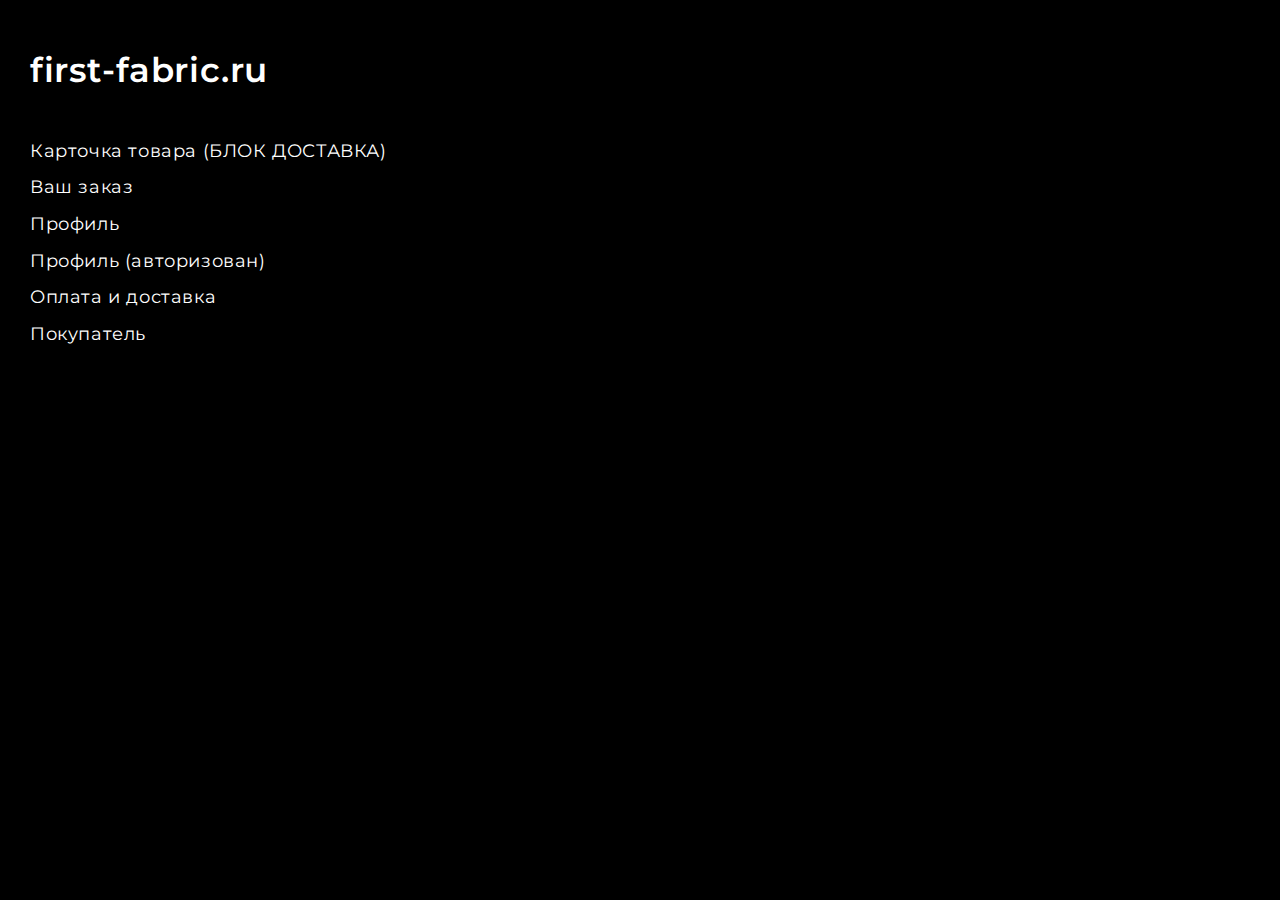
<file: index.html>
<!DOCTYPE html>
<html lang="ru">

<head>
  <meta charset="UTF-8" />
  <meta name="viewport" content="width=device-width, user-scalable=no, viewport-fit=cover" />
  <title>Все новые блоки</title>

  <link rel="shortcut icon" href="img/favicon.ico" type="image/x-icon" />
  <link rel="icon" href="img/favicon.ico" type="image/x-icon" />

  <link rel="stylesheet" type="text/css" href="css/old/cbk.css" />
  <link rel="stylesheet" type="text/css" href="css/old/bootstrap.min.css" />
  <link rel="stylesheet" type="text/css" href="css/old/slick.css" />
  <link rel="stylesheet" type="text/css" href="css/old/style.css" />

  <!-- НОВЫЕ СТИЛИ -->
  <link rel="stylesheet" type="text/css" href="css/style.css" />
  <!-- /НОВЫЕ СТИЛИ -->

  <style>
    body {
      padding: 50px 30px;
      background-color: #000;
      color: #fff;
    }

    a {
      display: table;
      text-decoration: underline;
      text-decoration-color: transparent;
      transition: text-decoration 0.3s;
      text-underline-offset: 5px;
      color: #fff;
    }

    a:hover {
      text-decoration-color: #fff;
      color: #fff;
    }

    a+a {
      margin-top: 15px;
    }

    h2 {
      margin-bottom: 50px;
      display: block;
    }
  </style>

</head>

<body>
  <h2>first-fabric.ru</h2>

  <a href="product.html">Карточка товара (БЛОК ДОСТАВКА)</a>
  <a href="card1.html">Ваш заказ</a>
  <a href="card2.html">Профиль</a>
  <a href="card2-1.html">Профиль (авторизован)</a>
  <a href="card3.html">Оплата и доставка</a>
  <a href="card4.html">Покупатель</a>

  <script src="libs/jquery/jquery-3.6.4.min.js"></script>
  <script src="libs/slick/slick.min.js"></script>
  <script src="libs/fancybox/fancybox.umd.js"></script>
  <script src="js/old/scripts.js"></script>

  <!-- new scripts -->
  <script src="js/new-scripts.js"></script>
  <!-- /new scripts -->
</body>

</html>
</file>
<file: css/old/cbk.css>
@charset "UTF-8";body.envybox-overflow-x-hidden{overflow-x:hidden}.forCompileTimesNeromanFont{font-family:Times New Roman,serif}.callbackkiller{box-sizing:content-box!important;font-size:13px!important;font-weight:300!important;transform-origin:50% 50%;-webkit-box-shadow:0 3px 12px rgba(0,0,0,.15);-moz-box-shadow:0 3px 12px rgba(0,0,0,.15);box-shadow:0 3px 12px rgba(0,0,0,.15);white-space:normal}.callbackkiller,.callbackkiller *{color:#333!important;font-family:CBKOpenSans,CBKRobotoLight,sans-serif!important;font-style:normal!important;text-transform:none!important}.callbackkiller span{-webkit-transform:none!important;transform:none!important}.cbk-body-mobile{position:fixed!important;height:100%!important;overflow:hidden!important;transform:none;margin:0!important;-webkit-text-size-adjust:100%}body.cbk-body-mobile div.map-canvas{display:none!important}.cbk-btn,.cbk-btn:hover{background-color:#f44336;bottom:0;color:#fff!important;font-size:22px!important;left:auto;outline:none!important;padding:10px 20px!important;position:fixed;right:0;text-decoration:none;top:auto;white-space:nowrap;z-index:9999!important}.cbk-btn:hover span,.cbk-btn span{color:#fff!important}.cbk-btn.cbk-btn-top{bottom:auto;top:0}.cbk-btn.cbk-btn-right{bottom:auto;right:0;top:10%;-webkit-transform:rotate(-90deg);transform:rotate(-90deg);-webkit-transform-origin:right bottom;transform-origin:right bottom}.cbk-btn.cbk-btn-left{bottom:auto;left:0;right:auto;top:10%;-webkit-transform:rotate(90deg);transform:rotate(90deg);-webkit-transform-origin:left bottom;transform-origin:left bottom}.cbk-btn.cbk-btn-left:hover span,.cbk-btn.cbk-btn-left span{transform:rotate(180deg)!important;display:block}.cbk-phone,.cbk-phone:hover{background-color:transparent!important;bottom:5%;border-radius:60px!important;-webkit-border-radius:60px!important;color:#fff;display:block;font-size:22px!important;height:120px!important;left:auto;outline:none!important;overflow:hidden;padding:0!important;position:absolute;right:20%;text-decoration:none;top:auto;width:120px!important;z-index:9999!important;transition:none;-webkit-transition:none}.cbk-phone.cbk-phone-sm,.cbk-phone.cbk-phone-sm:hover{height:90px!important;width:90px!important;position:absolute}.cbk-phone.cbk-phone-xs,.cbk-phone.cbk-phone-xs:hover{height:60px!important;width:60px!important;position:absolute}.cbk-phone.cbk-phone-fixed,.cbk-phone.cbk-phone-fixed:hover{position:fixed!important}.cbk-phone.callbackkiller-mobile,.cbk-phone.callbackkiller-mobile:hover{top:90%;right:50%;position:absolute}.cbk-phone.cbk-not-scalling{position:fixed!important}.cbk-phone .cbk-phone-bgr{background-color:#f44336;border-radius:60px!important;-webkit-border-radius:60px!important;height:100%!important;opacity:.95;width:100%!important}.cbk-phone .cbk-phone-bgr,.cbk-phone .cbk-phone-phone{left:0!important;position:absolute!important;top:0!important;z-index:9997!important}.cbk-phone .cbk-phone-phone{height:60px!important;margin:24px;width:60px!important}.cbk-phone .cbk-phone-phone .ws-icon-phone{color:#fff!important;font-size:72px;top:0;right:0;bottom:0;left:0}.cbk-phone .cbk-phone-phone .ws-icon-phone:before{top:0;right:0;bottom:0;left:0}.cbk-phone .cbk-phone-phone.cbk-phone-with-text{height:auto!important;left:0!important;margin:0;position:absolute!important;top:0!important;width:100%!important;z-index:9997!important}.cbk-phone .cbk-phone-phone.cbk-phone-with-text,.cbk-phone .cbk-phone-phone.cbk-phone-with-text span{color:#fff!important;background:transparent!important;font-family:CBKRobotoLight,sans-serif!important;font-size:22px!important;font-weight:300!important;line-height:1em!important;text-align:center!important}.cbk-phone.cbk-phone-sm .cbk-phone-phone{height:48px!important;margin:19px;width:48px!important}.cbk-phone.cbk-phone-sm .cbk-phone-phone .ws-icon-phone{font-size:54px;-webkit-text-size-adjust:auto}.cbk-phone.cbk-phone-sm .cbk-phone-phone.cbk-phone-with-text{background:transparent!important;height:auto!important;margin:0;width:100%!important}.cbk-phone.cbk-phone-xs .cbk-phone-phone{height:30px!important;margin:12px;width:30px!important}.cbk-phone.cbk-phone-xs .cbk-phone-phone .ws-icon-phone{font-size:38px;-webkit-text-size-adjust:auto}.cbk-phone.cbk-phone-xs .cbk-phone-phone.cbk-phone-with-text{background:transparent!important;height:auto!important;margin:0;width:100%!important}.cbk-phone.cbk-phone-mobile-xs{height:100px!important;width:100px!important}.cbk-phone.cbk-phone-mobile-xs .cbk-phone-phone{margin:12px}.cbk-phone.cbk-phone-mobile-xs .cbk-phone-phone .ws-icon-phone{font-size:75px;-webkit-text-size-adjust:auto}.cbk-phone.cbk-phone-mobile-bg{height:150px!important;width:150px!important}.cbk-phone.cbk-phone-mobile-bg,.cbk-phone.cbk-phone-mobile-bg .cbk-phone-bgr{border-radius:75px!important;-webkit-border-radius:75px!important}.cbk-phone.cbk-phone-mobile-bg .cbk-phone-phone{margin:23px}.cbk-phone.cbk-phone-mobile-bg .cbk-phone-phone .ws-icon-phone{font-size:100px;-webkit-text-size-adjust:auto}.cbk-phone .cbk-phone-text{height:auto!important;left:0!important;position:absolute!important;top:0!important;width:100%!important;z-index:9998!important;word-wrap:break-word;overflow:hidden}.cbk-phone .cbk-phone-text,.cbk-phone .cbk-phone-text span{background:transparent!important;color:#fff!important;font-family:CBKRobotoLight,sans-serif!important;font-size:22px!important;font-weight:300!important;line-height:1em!important;text-align:center!important}.cbk-phone-sm .cbk-phone-phone.cbk-phone-with-text,.cbk-phone-sm .cbk-phone-phone.cbk-phone-with-text span,.cbk-phone-sm .cbk-phone-text,.cbk-phone-sm .cbk-phone-text span{font-size:18px!important;line-height:1em!important}.cbk-phone-xs .cbk-phone-phone.cbk-phone-with-text,.cbk-phone-xs .cbk-phone-phone.cbk-phone-with-text span,.cbk-phone-xs .cbk-phone-text,.cbk-phone-xs .cbk-phone-text span{font-size:12px!important;line-height:1em!important}.cbk-phone .cbk-phone-content div{display:block;opacity:0;position:absolute!important;-webkit-transform-origin:center center;transform-origin:center center;transform:perspective(400px) rotateY(-180deg) scale(.4);-moz-transform:perspective(400px) rotateY(-180deg) scale(.4);-ms-transform:perspective(400px) rotateY(-180deg) scale(.4);-webkit-transform:perspective(400px) rotateY(-180deg) scale(.4);-o-transform:perspective(400px) rotateY(-180deg) scale(.4);-khtml-transform:perspective(400px) rotateY(-180deg) scale(.4);-webkit-transition:all .8s cubic-bezier(.19,1,.22,1);-moz-transition:all .8s cubic-bezier(.19,1,.22,1);-o-transition:all .8s cubic-bezier(.19,1,.22,1);transition:all .8s cubic-bezier(.19,1,.22,1)}.cbk-phone.callbackkiller-mobile .cbk-phone-content div.cbk-rotate-icon{transform:none!important;-moz-transform:none!important;-ms-transform:none!important;-webkit-transform:none!important;-o-transform:none!important;-khtml-transform:none!important}.cbk-phone .cbk-phone-phone.cbk-auto-width,.cbk-phone .cbk-phone-text.cbk-auto-width{width:auto!important}.cbk-phone .cbk-phone-phone.cbk-font-size-90,.cbk-phone .cbk-phone-phone.cbk-phone-with-text span.cbk-font-size-90,.cbk-phone .cbk-phone-text.cbk-font-size-90,.cbk-phone .cbk-phone-text span.cbk-font-size-90{font-size:90%!important}.cbk-phone .cbk-phone-phone.cbk-font-size-85,.cbk-phone .cbk-phone-phone.cbk-phone-with-text span.cbk-font-size-85,.cbk-phone .cbk-phone-text.cbk-font-size-85,.cbk-phone .cbk-phone-text span.cbk-font-size-85{font-size:85%!important}.cbk-phone .cbk-phone-phone.cbk-font-size-80,.cbk-phone .cbk-phone-phone.cbk-phone-with-text span.cbk-font-size-80,.cbk-phone .cbk-phone-text.cbk-font-size-80,.cbk-phone .cbk-phone-text span.cbk-font-size-80{font-size:80%!important}.cbk-phone .cbk-phone-phone.cbk-font-size-70,.cbk-phone .cbk-phone-phone.cbk-phone-with-text span.cbk-font-size-70,.cbk-phone .cbk-phone-text.cbk-font-size-70,.cbk-phone .cbk-phone-text span.cbk-font-size-70{font-size:70%!important}.cbk-phone .cbk-phone-phone.cbk-font-size-60,.cbk-phone .cbk-phone-phone.cbk-phone-with-text span.cbk-font-size-60,.cbk-phone .cbk-phone-text.cbk-font-size-60,.cbk-phone .cbk-phone-text span.cbk-font-size-60{font-size:60%!important}.cbk-phone .cbk-phone-phone.cbk-font-size-40,.cbk-phone .cbk-phone-phone.cbk-font-size-50,.cbk-phone .cbk-phone-phone.cbk-phone-with-text span.cbk-font-size-40,.cbk-phone .cbk-phone-phone.cbk-phone-with-text span.cbk-font-size-50,.cbk-phone .cbk-phone-text.cbk-font-size-40,.cbk-phone .cbk-phone-text.cbk-font-size-50,.cbk-phone .cbk-phone-text span.cbk-font-size-40,.cbk-phone .cbk-phone-text span.cbk-font-size-50{font-size:50%!important}.cbk-phone .cbk-phone-phone span{color:#fff}@-moz-keyframes cbk-phone-pulse{0%{-webkit-transform:translateY(-20px);-moz-transform:translateY(-20px);-ms-transform:translateY(-20px);-o-transform:translateY(-20px);transform:translateY(-20px)}50%{-webkit-transform:translateY(-10px);-moz-transform:translateY(-10px);-ms-transform:translateY(-10px);-o-transform:translateY(-10px);transform:translateY(-10px)}to{-webkit-transform:translate(0);-moz-transform:translate(0);-ms-transform:translate(0);-o-transform:translate(0);transform:translate(0)}}@-webkit-keyframes cbk-phone-pulse{0%,20%,50%,80%,to{-webkit-transform:translateY(0)}40%{-webkit-transform:translateY(-30px)}60%{-webkit-transform:translateY(-15px)}}.cbk-phone.cbk-pulse,.multi_button.bouncing{-webkit-transition:none;-moz-transition:none;transition:none;-o-transition:none;-ms-transition:none;-webkit-animation:cbk-phone-pulse .7s infinite;-moz-animation:cbk-phone-pulse .7s infinite;-ms-animation:cbk-phone-pulse .7s infinite;-o-animation:cbk-phone-pulse .7s infinite;animation:cbk-phone-pulse .7s infinite}.cbk-phone-waves .cbk-phone-circle,.multi-button-waves .cbk-multi-button-circle{position:absolute;-webkit-animation:cbk-phone-waves-1 3.5s infinite;-moz-animation:cbk-phone-waves-1 3.5s infinite;-ms-animation:cbk-phone-waves-1 3.5s infinite;-o-animation:cbk-phone-waves-1 3.5s infinite;animation:cbk-phone-waves-1 3.5s infinite;top:0;left:0;right:0;bottom:0;margin:auto;width:100%;height:100%;-webkit-border-radius:100%;-moz-border-radius:100%;-ms-border-radius:100%;-o-border-radius:100%;border-radius:100%;-webkit-transform-origin:50% 50% 0;-ms-transform-origin:50% 50% 0;-o-transform-origin:50% 50% 0;transform-origin:50% 50% 0}.cbk-phone-waves .cbk-phone-second_circle,.cbk-phone-waves .cbk-phone-third_circle,.multi-button-waves .cbk-multi-button-second_circle,.multi-button-waves .cbk-multi-button-third_circle{position:absolute;top:0;left:0;right:0;bottom:0;margin:auto;width:70%;height:70%;-webkit-border-radius:100%;-moz-border-radius:100%;-ms-border-radius:100%;-o-border-radius:100%;border-radius:100%;-webkit-transform-origin:50% 50% 0;-ms-transform-origin:50% 50% 0;-o-transform-origin:50% 50% 0;transform-origin:50% 50% 0}.multi-button-waves .cbk-multi-button-circle,.multi-button-waves .cbk-multi-button-second_circle,.multi-button-waves .cbk-multi-button-third_circle{position:absolute;z-index:10}.multi-button-waves.active .cbk-multi-button-circle,.multi-button-waves.active .cbk-multi-button-second_circle,.multi-button-waves.active .cbk-multi-button-third_circle{display:none}.cbk-phone-waves .cbk-phone-second_circle,.multi-button-waves .cbk-multi-button-second_circle{-webkit-animation:cbk-phone-waves-2 3.5s infinite;-moz-animation:cbk-phone-waves-2 3.5s infinite;-ms-animation:cbk-phone-waves-2 3.5s infinite;-o-animation:cbk-phone-waves-2 3.5s infinite;animation:cbk-phone-waves-2 3.5s infinite}.cbk-phone-waves .cbk-phone-third_circle,.multi-button-waves .cbk-multi-button-third_circle{-webkit-animation:cbk-phone-waves-3 3.5s infinite;-moz-animation:cbk-phone-waves-3 3.5s infinite;-ms-animation:cbk-phone-waves-3 3.5s infinite;-o-animation:cbk-phone-waves-3 3.5s infinite;animation:cbk-phone-waves-3 3.5s infinite}@keyframes cbk-phone-waves-1{0%,42.86%{transform:matrix(1,0,0,1,0,0);opacity:.66;animation-timing-function:ease-in-out}to{transform:matrix(2.39,0,0,2.39,0,0);opacity:0}}@keyframes cbk-phone-waves-2{0%,42.86%{transform:matrix(1,0,0,1,0,0);opacity:.66;animation-timing-function:ease-in-out}to{transform:matrix(3.17,0,0,3.17,0,0);opacity:0}}@keyframes cbk-phone-waves-3{0%,42.86%{transform:matrix(.42,0,0,.42,0,0);opacity:.66;animation-timing-function:ease-in-out}to{transform:matrix(2.79,0,0,2.79,0,0);opacity:0}}@keyframes cbk-phone-pulse{0%,20%,50%,80%,to{transform:translateY(0)}40%{transform:translateY(-30px)}60%{transform:translateY(-15px)}}@-webkit-keyframes cbk-phone-opacity-pulse{0%,to{opacity:1}50%{opacity:.5}}@-moz-keyframes cbk-phone-opacity-pulse{0%,to{opacity:1}50%{opacity:.5}}@keyframes cbk-phone-opacity-pulse{0%,to{opacity:1}50%{opacity:.5}}.cbk-phone-opacity-pulse{animation:cbk-phone-opacity-pulse 2s ease-in-out infinite;-moz-animation:cbk-phone-opacity-pulse 2s ease-in-out infinite;-ms-animation:cbk-phone-opacity-pulse 2s ease-in-out infinite;-webkit-animation:cbk-phone-opacity-pulse 2s ease-in-out infinite;-o-animation:cbk-phone-opacity-pulse 2s ease-in-out infinite;-khtml-animation:cbk-phone-opacity-pulse 2s ease-in-out infinite}@-webkit-keyframes cbk-widget-live{0%,50%,to{-moz-transform:rotate(-20deg);-ms-transform:rotate(-20deg);-webkit-transform:rotate(-20deg);-o-transform:rotate(-20deg);-khtml-transform:rotate(-20deg);transform:rotate(-20deg);-webkit-animation-timing-function:ease;animation-timing-function:ease}25%,75%{-moz-transform:rotate(20deg);-ms-transform:rotate(20deg);-webkit-transform:rotate(20deg);-o-transform:rotate(20deg);-khtml-transform:rotate(20deg);transform:rotate(20deg);-webkit-animation-timing-function:ease;animation-timing-function:ease}}@-moz-keyframes cbk-widget-live{0%,50%,to{-moz-transform:rotate(-20deg);-ms-transform:rotate(-20deg);-webkit-transform:rotate(-20deg);-o-transform:rotate(-20deg);-khtml-transform:rotate(-20deg);transform:rotate(-20deg);-webkit-animation-timing-function:ease;animation-timing-function:ease}25%,75%{-moz-transform:rotate(20deg);-ms-transform:rotate(20deg);-webkit-transform:rotate(20deg);-o-transform:rotate(20deg);transform:rotate(20deg);-webkit-animation-timing-function:ease;animation-timing-function:ease}}@keyframes cbk-widget-live{0%,50%,to{-moz-transform:rotate(-20deg);-ms-transform:rotate(-20deg);-webkit-transform:rotate(-20deg);-o-transform:rotate(-20deg);-khtml-transform:rotate(-20deg);transform:rotate(-20deg);-webkit-animation-timing-function:ease;animation-timing-function:ease}25%,75%{-moz-transform:rotate(20deg);-ms-transform:rotate(20deg);-webkit-transform:rotate(20deg);-o-transform:rotate(20deg);-khtml-transform:rotate(20deg);transform:rotate(20deg);-webkit-animation-timing-function:ease;animation-timing-function:ease}}.cbk-phone.cbk-pulse .cbk-phone-content div{display:none!important}.cbk-phone.cbk-pulse .cbk-phone-content .cbk-phone-phone:not(.cbk-rotate-icon){display:block!important;opacity:1!important}.cbk-phone.cbk-pulse .cbk-phone-content .cbk-phone-text.cbk-rotate-icon{opacity:0!important}.cbk-phone.cbk-pulse .cbk-phone-content .cbk-phone-phone{-webkit-animation:cbk-widget-live 1.1s infinite!important;-moz-animation:cbk-widget-live 1.1s infinite!important;-ms-animation:cbk-widget-live 1.1s infinite!important;-o-animation:cbk-widget-live 1.1s infinite!important;animation:cbk-widget-live 1.1s infinite!important}.cbk-phone.pulse:hover .cbk-phone-content div,.cbk-phone:not(.cbk-phone-text-none,.callbackkiller-mobile):hover .cbk-phone-content div{opacity:0!important;transform:perspective(400px) rotateY(-180deg) scale(.4);-moz-transform:perspective(400px) rotateY(-180deg) scale(.4);-ms-transform:perspective(400px) rotateY(-180deg) scale(.4);-webkit-transform:perspective(400px) rotateY(-180deg) scale(.4);-o-transform:perspective(400px) rotateY(-180deg) scale(.4);-khtml-transform:perspective(400px) rotateY(-180deg) scale(.4);word-wrap:break-word;overflow:hidden}.cbk-phone .cbk-phone-content div.cbk-rotate-icon{display:block!important;opacity:1!important;transform:perspective(400px) rotateY(0) scale(1)!important;-moz-transform:perspective(400px) rotateY(0) scale(1)!important;-ms-transform:perspective(400px) rotateY(0) scale(1)!important;-webkit-transform:perspective(400px) rotateY(0) scale(1)!important;-o-transform:perspective(400px) rotateY(0) scale(1)!important;-khtml-transform:perspective(400px) rotateY(0) scale(1)!important;-webkit-transform-style:preserve-3d!important;-ms-transform-style:preserve-3d!important;-o-transform-style:preserve-3d!important;transform-style:preserve-3d!important;-webkit-transition:opacity 3s cubic-bezier(.19,1,.22,1)}.cbk-phone.cbk-pulse:hover .cbk-phone-content .cbk-phone-phone{opacity:0!important;-webkit-backface-visibility:visible!important}.cbk-phone:hover:not(.callbackkiller-mobile) .cbk-phone-content .cbk-phone-text{display:block!important;opacity:1!important;transform:perspective(400px) rotateY(0) scale(1)!important;-moz-transform:perspective(400px) rotateY(0) scale(1)!important;-ms-transform:perspective(400px) rotateY(0) scale(1)!important;-webkit-transform:perspective(400px) rotateY(0) scale(1)!important;-o-transform:perspective(400px) rotateY(0) scale(1)!important;-khtml-transform:perspective(400px) rotateY(0) scale(1)!important}.cbk-phone.cbk-pulse:hover,.cbk-phone:hover{-webkit-animation:none!important;-moz-animation:none!important;-ms-animation:none!important;-o-animation:none!important;animation:none!important}.callbackkiller.cbk-phone.cbk-phone-pulse{--box-shadow-color:0 9px 16px rgba(255,34,65,.6);-webkit-animation:envybox-phone-pulse 12s infinite ease-in;-moz-animation:envybox-phone-pulse 12s infinite ease-in;-ms-animation:envybox-phone-pulse 12s infinite ease-in;-o-animation:envybox-phone-pulse 12s infinite ease-in;animation:envybox-phone-pulse 12s infinite ease-in;-webkit-backface-visibility:visible!important}.cbk-multi-button-circle,.cbk-phone-circle{transform-origin:center center!important;-moz-transform-origin:center center!important;-webkit-transform-origin:center center!important;-o-transform-origin:center center!important;-ms-transform-origin:center center!important}.callbackkiller.cbk-phone.cbk-phone-pulse .cbk-phone-circle{display:block;-webkit-backface-visibility:visible!important}@-webkit-keyframes envybox-phone-pulse{0.2%,6.2%{-webkit-transform:scale(1.2);-moz-transform:scale(1.2);-ms-transform:scale(1.2);-o-transform:scale(1.2);transform:scale(1.2)}3.2%{-webkit-transform:scale(1.3);-moz-transform:scale(1.3);-ms-transform:scale(1.3);-o-transform:scale(1.3);transform:scale(1.3)}0%,3.5%,4.4%,8.5%,to{-webkit-transform:scale(1);-moz-transform:scale(1);-ms-transform:scale(1);-o-transform:scale(1);transform:scale(1)}}@-moz-keyframes envybox-phone-pulse{0.2%,6.2%{-webkit-transform:scale(1.2);-moz-transform:scale(1.2);-ms-transform:scale(1.2);-o-transform:scale(1.2);transform:scale(1.2);-webkit-box-shadow:var(--box-shadow-color);-moz-box-shadow:var(--box-shadow-color);-ms-box-shadow:var(--box-shadow-color);-o-box-shadow:var(--box-shadow-color);box-shadow:var(--box-shadow-color)}3.2%{-webkit-transform:scale(1.3);-moz-transform:scale(1.3);-ms-transform:scale(1.3);-o-transform:scale(1.3);transform:scale(1.3);-webkit-box-shadow:var(--box-shadow-color);-moz-box-shadow:var(--box-shadow-color);-ms-box-shadow:var(--box-shadow-color);-o-box-shadow:var(--box-shadow-color);box-shadow:var(--box-shadow-color)}0%,3.5%,4.4%,8.5%,to{-webkit-transform:scale(1);-moz-transform:scale(1);-ms-transform:scale(1);-o-transform:scale(1);transform:scale(1)}}@keyframes envybox-phone-pulse{0.2%,6.2%{-webkit-transform:scale(1.2);-moz-transform:scale(1.2);-ms-transform:scale(1.2);-o-transform:scale(1.2);transform:scale(1.2);-webkit-box-shadow:var(--box-shadow-color);-moz-box-shadow:var(--box-shadow-color);-ms-box-shadow:var(--box-shadow-color);-o-box-shadow:var(--box-shadow-color);box-shadow:var(--box-shadow-color)}4.5%,10.5%{-webkit-box-shadow:none;-moz-box-shadow:none;-ms-box-shadow:none;-o-box-shadow:none;box-shadow:none}3.2%{-webkit-transform:scale(1.3);-moz-transform:scale(1.3);-ms-transform:scale(1.3);-o-transform:scale(1.3);transform:scale(1.3)}0%,3.5%,4.4%,8.5%,to{-webkit-transform:scale(1);-moz-transform:scale(1);-ms-transform:scale(1);-o-transform:scale(1);transform:scale(1)}}.cbk-phone-pulse .cbk-phone-circle{display:none;position:absolute!important;top:0;left:0;right:0;bottom:0;margin:auto;-webkit-border-radius:100%;-moz-border-radius:100%;-ms-border-radius:100%;-o-border-radius:100%;border-radius:100%;border:2px solid transparent;opacity:0;animation-play-state:running;animation-duration:12s;animation-name:envybox-circle-pulse;animation-iteration-count:infinite;animation-timing-function:ease-in;background-color:#a71933;pointer-events:none}.cbk-phone-pulse,.cbk-phone-waves,.cbk-phone-wild,.multi-button-waves{overflow:visible!important}.callbackkiller.cbk-phone.cbk-phone-pulse:hover .cbk-phone-circle,.callbackkiller.cbk-phone.cbk-phone-wild:hover .cbk-phone-circle{-webkit-animation:none!important;-moz-animation:none!important;-ms-animation:none!important;-o-animation:none!important;animation:none!important}@-webkit-keyframes envybox-circle-pulse{0%,7%,to{-webkit-transform:scale(1);-moz-transform:scale(1);-ms-transform:scale(1);-o-transform:scale(1);transform:scale(1);opacity:0}2.6%,7.5%{-webkit-transform:scale(1);-moz-transform:scale(1);-ms-transform:scale(1);-o-transform:scale(1);transform:scale(1);opacity:.7}6.1%,14.5%{-webkit-transform:scale(2);-moz-transform:scale(2);-ms-transform:scale(2);-o-transform:scale(2);transform:scale(2);opacity:0}}@-moz-keyframes envybox-circle-pulse{0%,7%,to{-webkit-transform:scale(1);-moz-transform:scale(1);-ms-transform:scale(1);-o-transform:scale(1);transform:scale(1);opacity:0}2.6%,7.5%{-webkit-transform:scale(1);-moz-transform:scale(1);-ms-transform:scale(1);-o-transform:scale(1);transform:scale(1);opacity:.7}6.1%,14.5%{-webkit-transform:scale(2);-moz-transform:scale(2);-ms-transform:scale(2);-o-transform:scale(2);transform:scale(2);opacity:0}}@keyframes envybox-circle-pulse{0%,7%,to{-webkit-transform:scale(1);-moz-transform:scale(1);-ms-transform:scale(1);-o-transform:scale(1);transform:scale(1);opacity:0}2.6%,7.5%{-webkit-transform:scale(1);-moz-transform:scale(1);-ms-transform:scale(1);-o-transform:scale(1);transform:scale(1);opacity:.7}6.1%,14.5%{-webkit-transform:scale(2);-moz-transform:scale(2);-ms-transform:scale(2);-o-transform:scale(2);transform:scale(2);opacity:0}}.callbackkiller.cbk-phone.cbk-phone-wild{-webkit-animation:envybox-phone-wild 12s infinite ease-in;-moz-animation:envybox-phone-wild 12s infinite ease-in;-ms-animation:envybox-phone-wild 12s infinite ease-in;-o-animation:envybox-phone-wild 12s infinite ease-in;animation:envybox-phone-wild 12s infinite ease-in}.callbackkiller.cbk-phone.cbk-phone-waves{-webkit-animation:envybox-phone-none 1s infinite ease-in!important;-moz-animation:envybox-phone-none 1s infinite ease-in!important;-ms-animation:envybox-phone-none 1s infinite ease-in!important;-o-animation:envybox-phone-none 1s infinite ease-in!important;animation:envybox-phone-none 1s infinite ease-in!important}.cbk-phone-wild .cbk-phone-circle{display:none;position:fixed!important;top:0;left:0;right:0;bottom:0;margin:auto;-webkit-border-radius:100%;border-radius:100%;border:2px solid transparent;opacity:0;background-color:#a71933;animation-play-state:running;animation-duration:12s;animation-name:envybox-circle-wild;animation-iteration-count:infinite;animation-timing-function:ease-in}@-webkit-keyframes envybox-phone-none{0%,5.8%,10.6%{-webkit-transform:scale(1);-moz-transform:scale(1);-ms-transform:scale(1);-o-transform:scale(1);transform:scale(1)}}@-webkit-keyframes envybox-phone-wild{0%,5.8%,10.6%{-webkit-transform:scale(1);-moz-transform:scale(1);-ms-transform:scale(1);-o-transform:scale(1);transform:scale(1)}1.9%{-webkit-transform:scale(.8);-moz-transform:scale(.8);-ms-transform:scale(.8);-o-transform:scale(.8);transform:scale(.8)}7.5%,10%,to{-webkit-transform:scale(1.2);-moz-transform:scale(1.2);-ms-transform:scale(1.2);-o-transform:scale(1.2);transform:scale(1.2)}}@-moz-keyframes envybox-phone-wild{0%,5.8%,10.6%{-webkit-transform:scale(1);-moz-transform:scale(1);-ms-transform:scale(1);-o-transform:scale(1);transform:scale(1)}1.9%{-webkit-transform:scale(.8);-moz-transform:scale(.8);-ms-transform:scale(.8);-o-transform:scale(.8);transform:scale(.8)}7.5%,10%,to{-webkit-transform:scale(1.2);-moz-transform:scale(1.2);-ms-transform:scale(1.2);-o-transform:scale(1.2);transform:scale(1.2)}}@keyframes envybox-phone-wild{0%,5.8%,10.6%{-webkit-transform:scale(1);-moz-transform:scale(1);-ms-transform:scale(1);-o-transform:scale(1);transform:scale(1)}1.9%{-webkit-transform:scale(.8);-moz-transform:scale(.8);-ms-transform:scale(.8);-o-transform:scale(.8);transform:scale(.8)}7.5%,10%,to{-webkit-transform:scale(1.2);-moz-transform:scale(1.2);-ms-transform:scale(1.2);-o-transform:scale(1.2);transform:scale(1.2)}}.callbackkiller.cbk-phone.cbk-phone-wild .cbk-phone-circle{display:block}.envybox-ie .cbk-phone-pulse .cbk-phone-circle,.envybox-ie .cbk-phone-waves .cbk-phone-circle,.envybox-ie .cbk-phone-waves .cbk-phone-second_circle,.envybox-ie .cbk-phone-waves .cbk-phone-third_circle,.envybox-ie .cbk-phone-wild .cbk-phone-circle{position:absolute!important}.callbackkiller.cbk-phone.cbk-phone-wild .cbk-phone-phone{-webkit-animation:envybox-content-wild .25s infinite ease-in;-moz-animation:envybox-content-wild .25s infinite ease-in;-ms-animation:envybox-content-wild .25s infinite ease-in;-o-animation:envybox-content-wild .25s infinite ease-in;animation:envybox-content-wild .25s infinite ease-in}@-webkit-keyframes envybox-content-wild{25%{-webkit-transform:rotate(-10deg);-moz-transform:rotate(-10deg);-ms-transform:rotate(-10deg);-o-transform:rotate(-10deg);transform:rotate(-10deg)}50%{-webkit-transform:rotate(10deg);-moz-transform:rotate(10deg);-ms-transform:rotate(10deg);-o-transform:rotate(10deg);transform:rotate(10deg)}}@-moz-keyframes envybox-content-wild{25%{-webkit-transform:rotate(-10deg);-moz-transform:rotate(-10deg);-ms-transform:rotate(-10deg);-o-transform:rotate(-10deg);transform:rotate(-10deg)}50%{-webkit-transform:rotate(10deg);-moz-transform:rotate(10deg);-ms-transform:rotate(10deg);-o-transform:rotate(10deg);transform:rotate(10deg)}}@keyframes envybox-content-wild{25%{-webkit-transform:rotate(-10deg);-moz-transform:rotate(-10deg);-ms-transform:rotate(-10deg);-o-transform:rotate(-10deg);transform:rotate(-10deg)}50%{-webkit-transform:rotate(10deg);-moz-transform:rotate(10deg);-ms-transform:rotate(10deg);-o-transform:rotate(10deg);transform:rotate(10deg)}}@-webkit-keyframes envybox-circle-wild{0%,6.6%,16.6%,to{-webkit-transform:scale(1);-moz-transform:scale(1);-ms-transform:scale(1);-o-transform:scale(1);transform:scale(1);opacity:0}1.9%,9.4%{-webkit-transform:scale(1);-moz-transform:scale(1);-ms-transform:scale(1);-o-transform:scale(1);transform:scale(1);opacity:.5}5.8%,16%{-webkit-transform:scale(2);-moz-transform:scale(2);-ms-transform:scale(2);-o-transform:scale(2);transform:scale(2);opacity:0}}@-moz-keyframes envybox-circle-wild{0%,6.6%,16.6%,to{-webkit-transform:scale(1);-moz-transform:scale(1);-ms-transform:scale(1);-o-transform:scale(1);transform:scale(1);opacity:0}1.9%,9.4%{-webkit-transform:scale(1);-moz-transform:scale(1);-ms-transform:scale(1);-o-transform:scale(1);transform:scale(1);opacity:.5}5.8%,16%{-webkit-transform:scale(2);-moz-transform:scale(2);-ms-transform:scale(2);-o-transform:scale(2);transform:scale(2);opacity:0}}@keyframes envybox-circle-wild{0%,6.6%,16.6%,to{-webkit-transform:scale(1);-moz-transform:scale(1);-ms-transform:scale(1);-o-transform:scale(1);transform:scale(1);opacity:0}1.9%,9.4%{-webkit-transform:scale(1);-moz-transform:scale(1);-ms-transform:scale(1);-o-transform:scale(1);transform:scale(1);opacity:.5}5.8%,16%{-webkit-transform:scale(2);-moz-transform:scale(2);-ms-transform:scale(2);-o-transform:scale(2);transform:scale(2);opacity:0}}.cbk-window,.cbk-window *{letter-spacing:normal!important;line-height:18px!important;-moz-box-sizing:content-box!important;box-sizing:content-box!important}.cbk-window{bottom:auto;height:100%;left:auto;position:fixed!important;right:0;top:0;width:340px;min-width:340px;z-index:2000000002!important}.cbk-window.cbk-window-left{left:0;right:auto}.cbk-window.callbackkiller-mobile{height:100%;width:100%;left:0;top:0;bottom:0;right:0;position:fixed!important;z-index:2000000002!important;-webkit-overflow-scrolling:touch;-webkit-font-smoothing:subpixel-antialiased!important;visibility:visible;overflow:auto}.cbk-window.callbackkiller-mobile a.cbk-close-window{padding:14px;top:0!important;position:fixed!important}.cbk-window.cbk-window-modal,.cbk-window.cbk-window-onexit{bottom:auto;min-height:368px;height:auto;left:0;position:fixed!important;right:0;top:0;width:640px!important;z-index:99999999999999!important}.cbk-window.cbk-window-modal{border-radius:5px}.cbk-window.cbk-window-onexit{height:auto}.cbk-window a,.cbk-window a:hover{background:none;color:#333!important;font-size:13px;opacity:.5!important;outline:none!important;text-decoration:none;-webkit-transition:opacity .15s ease-in-out;-moz-transition:opacity .15s ease-in-out;-ms-transition:opacity .15s ease-in-out;-o-transition:opacity .15s ease-in-out;transition:opacity .15s ease-in-out;border:none}.cbk-window a:hover{opacity:1!important}.cbk-window .cbk-background,.cbk-window .cbk-background div{background-color:rgba(0,0,0,.3)!important;box-shadow:0 2px 22px 0 rgba(0,0,0,.29);height:100%!important;right:0!important;top:0!important;width:100%!important;z-index:1!important}.cbk-window.callbackkiller-mobile .cbk-background,.cbk-window.callbackkiller-mobile .cbk-background div{background-color:#f0f0f0!important}.cbk-window .cbk-background div{background-color:hsla(0,0%,94%,.95)!important}.cbk-window a.cbk-close-window{background:none!important;bottom:auto!important;font-size:14px;padding:10px;left:auto!important;position:absolute;right:20px!important;top:6px!important;z-index:2!important;-webkit-transition:opacity .15s ease-in-out;-moz-transition:opacity .15s ease-in-out;-ms-transition:opacity .15s ease-in-out;-o-transition:opacity .15s ease-in-out;transition:opacity .15s ease-in-out}.cbk-window a.cbk-close-window:after{content:"×";font-size:22px;line-height:17px;position:absolute}.cbk-window a.cbk-copyright{background:none;bottom:5px!important;display:block!important;font-size:13px;left:auto!important;position:absolute;right:auto!important;opacity:1!important;text-align:center!important;top:auto!important;width:100%;z-index:2!important;-webkit-transition:opacity .15s ease-in-out;-moz-transition:opacity .15s ease-in-out;-ms-transition:opacity .15s ease-in-out;-o-transition:opacity .15s ease-in-out;transition:opacity .15s ease-in-out}.cbk-window a.cbk-copyright .ws-copyright-text{font-size:11px;vertical-align:bottom}.cbk-window a.cbk-copyright-callbackkiller{margin-bottom:5px;opacity:.8;cursor:pointer;display:inline!important;left:23%!important;background:#f5f5f5b0;padding:3px 5px;border-radius:4px;width:50%!important}.cbk-window a.cbk-copyright-callbackkiller .ws-copyright-text{font-size:12px!important;font-weight:500;vertical-align:middle;color:#000!important}.cbk-window a.cbk-copyright-callbackkiller img{display:inline!important;vertical-align:middle!important}.cbk-window.cbk-window-modal a.cbk-copyright:not(.cbk-copyright-callbackkiller){margin-bottom:-35px!important}.cbk-window.cbk-window-modal a.cbk-copyright:not(.cbk-copyright-callbackkiller) span{padding:3px 5px;border-radius:4px;color:#000!important}.cbk-window.cbk-window-modal a.cbk-copyright:not(.cbk-copyright-callbackkiller) span:not(.cbk-service-name){background:#f5f5f5b0}.cbk-window.cbk-window-modal a.cbk-copyright-callbackkiller{margin-bottom:10px!important;left:34%!important;width:30%!important}.cbk-window.cbk-window-bottom a.cbk-copyright-callbackkiller{left:45%!important;width:9%!important}.cbk-window.callbackkiller-mobile a.cbk-copyright{-webkit-text-size-adjust:none}.cbk-window .cbk-text-red{color:#f44336!important}.cbk-window .cbk-forms{bottom:0;height:auto;left:0!important;position:absolute!important;right:0!important;top:0;width:100%!important;z-index:1;-webkit-transition:none;-moz-transition:none;transition:none;overflow:visible}.cbk-window.cbk-window-modal .cbk-forms,.cbk-window.cbk-window-onexit .cbk-forms{position:static!important;height:auto!important;margin:auto!important}.cbk-window.cbk-window-modal .cbk-forms .cbk-window-logo,.cbk-window.cbk-window-onexit .cbk-forms .cbk-window-logo{position:static;display:inline-block;vertical-align:top;margin-left:-120px}.cbk-window-onexit.cbk-window .cbk-forms{position:relative!important}.cbk-window .cbk-forms .cbk-form{margin:auto;padding:0 40px!important;text-align:left;width:260px!important;-webkit-box-sizing:content-box!important;-moz-box-sizing:content-box!important;box-sizing:content-box!important;-webkit-transition:none;-moz-transition:none;transition:none}.cbk-window .cbk-forms .cbk-form.cbk-callform.cbk-forms-bottom .cbk-form-element .cbk-form-field{display:inline-block;height:60px;vertical-align:bottom}.cbk-window.callbackkiller-mobile .cbk-forms .cbk-form{padding:0!important;-webkit-transition:none;-moz-transition:none;transition:none}.cbk-text-after-call,.cbk-window .cbk-form .cbk-form-title,.cbk-window .cbk-form .cbk-form-title span.cbk-call-timeout,.cbk-window .cbk-form .cbk-form-title span.cbk-visitor-name-to-delete{font-size:20px!important;line-height:23px!important;margin:0 0 7px!important}.cbk-window .cbk-form .cbk-form-title a{background:none!important;font-size:20px!important;line-height:23px!important}.cbk-window .cbk-form .cbk-form-title small{display:inline-block;font-size:70%!important;padding:0}.cbk-window .cbk-form .cbk-form-title small .cbk-visitor-name-to-delete,.cbk-window .cbk-form .cbk-form-title small a{font-size:100%!important}.cbk-window .cbk-form .cbk-input,.cbk-window .cbk-form .cbk-input:focus,.cbk-window .cbk-form .cbk-input:hover{margin:0 7px 7px 0!important;color:#333!important;transform:none}.cbk-window .cbk-form .cbk-input,.cbk-window .cbk-form .cbk-input:focus,.cbk-window .cbk-form .cbk-input:hover,.cbk-window .cbk-form .cbk-select{background-color:#d0d0d0!important;border:1px solid rgba(0,0,0,.3);border-radius:4px!important;-webkit-border-radius:4px!important;box-sizing:content-box!important;-moz-box-sizing:content-box!important;box-shadow:none!important;float:none!important;font-size:16px!important;font-weight:300!important;height:auto!important;left:auto!important;outline:0!important;top:auto!important;padding:6px 10px!important;position:relative;width:230px!important;zoom:1;display:inline-block!important}.cbk-window .cbk-form .cbk-select{min-height:0!important;margin:0 0 7px!important;white-space:nowrap;visibility:visible}.cbk-window .cbk-form .cbk-select.cbk-deferred-date{width:107px!important;opacity:1}.cbk-window .cbk-form .cbk-select.cbk-deferred-time{width:72px!important;opacity:1}.cbk-window .cbk-form .cbk-select option{text-align:center!important}.cbk-window .cbk-form .cbk-deferred div{display:inline-block!important;font-size:16px!important;margin:0 7px}.cbk-window .cbk-form .cbk-input-hidden{display:none!important;opacity:0!important}.cbk-window .cbk-form .cbk-input.cbk-error{border-color:#f44336!important}.cbk-window .cbk-form .cbk-error-text{color:#f44336!important;margin:0 0 7px!important}.cbk-window .cbk-form.cbk-callform.cbk-forms-bottom .cbk-error-text{margin-bottom:0!important}.cbk-window .cbk-form .cbk-input-checkbox{float:left;height:13px!important;margin:2px 5px 0 0!important;outline:none;width:13px!important;min-width:13px!important}.cbk-window .cbk-form .cbk-button{background:rgba(244,67,54,.8);border:1px solid rgba(0,0,0,.3);border-radius:4px!important;-webkit-border-radius:4px!important;box-sizing:content-box!important;-moz-box-sizing:content-box!important;color:hsla(0,0%,100%,.9)!important;cursor:pointer!important;float:none!important;font-size:16px!important;font-weight:300!important;height:auto!important;left:auto!important;margin:0 0 7px!important;outline:0!important;overflow:hidden!important;top:auto!important;padding:10px!important;position:relative;width:230px!important;zoom:1;box-shadow:2px 2px 29px rgba(0,0,0,.17)}.cbk-ink-reaction .cbk-ink{position:absolute;width:200px;height:200px;margin-left:-100px;margin-top:-100px;background-color:hsla(0,0%,100%,.5);border-radius:50%;z-index:1;pointer-events:none;opacity:0;-webkit-animation:cbk-ripple-animation 1.5s;animation:cbk-ripple-animation 1.5s}.cbk-ink-reaction .cbk-ink.inverse{background-color:hsla(0,0%,5%,.5)}@-webkit-keyframes cbk-ripple-animation{0%{-webkit-transform:scale(0);-ms-transform:scale(0);-o-transform:scale(0);transform:scale(0);opacity:1}to{-webkit-transform:scale(1);-ms-transform:scale(1);-o-transform:scale(1);transform:scale(1);opacity:0}}@keyframes cbk-ripple-animation{0%{-webkit-transform:scale(0);-ms-transform:scale(0);-o-transform:scale(0);transform:scale(0);opacity:1}to{-webkit-transform:scale(1);-ms-transform:scale(1);-o-transform:scale(1);transform:scale(1);opacity:0}}#cbkDepartmentRadioButtons{margin-bottom:12px}.ws-radio-button{margin-top:5px}.ws-radio-button input[type=radio]{border:0;clip:rect(0 0 0 0);height:1px;margin:-1px;overflow:hidden;padding:0;position:absolute;width:1px}.ws-radio-button input[type=radio]:focus+label:before,.ws-radio-button input[type=radio]:hover+label:before{border-color:var(--envybox-btn-background-color);background-color:#f2f2f2}.ws-radio-button input[type=radio]:active+label:before{transition-duration:0s}.ws-radio-button input[type=radio]+label{position:relative;padding-left:1.5em;vertical-align:middle;user-select:none;cursor:pointer;font-size:15px;white-space:normal;word-break:break-word;overflow:hidden;text-overflow:ellipsis;display:-webkit-box;-webkit-line-clamp:2;-webkit-box-orient:vertical}.ws-radio-button input[type=radio]+label:before{box-sizing:content-box;content:"";color:var(--envybox-btn-background-color);position:absolute;top:50%;left:0;width:14px;height:14px;margin-top:-9px;border:2px solid var(--envybox-btn-background-color);text-align:center;transition:all .4s ease}.ws-radio-button input[type=radio]+label:after{box-sizing:content-box;content:"";background-color:var(--envybox-btn-background-color);position:absolute;top:50%;left:4px;width:10px;height:10px;margin-top:-5px;transform:scale(0);transform-origin:50%;transition:transform .2s ease-out}.ws-radio-button input[type=radio]:disabled+label:before{border-color:#ccc}.ws-radio-button input[type=radio]:disabled:focus+label:before,.ws-radio-button input[type=radio]:disabled:hover+label:before{background-color:inherit}.ws-radio-button input[type=radio]:disabled:checked+label:before{background-color:#ccc}.ws-radio-button input[type=radio]:checked+label:before{animation:borderscale .3s ease-in;background-color:#fff}.ws-radio-button input[type=radio]:checked+label:after{transform:scale(1)}.ws-radio-button input[type=radio]+label:after,.ws-radio-button input[type=radio]+label:before{border-radius:50%}@keyframes borderscale{50%{box-shadow:0 0 0 2px var(--envybox-btn-background-color)}}.cbk-window .cbk-form .cbk-button.cbk-button-lg{font-size:20px!important;padding:12px 10px!important}.cbk-window .cbk-form .cbk-button:hover{background-color:rgba(244,67,54,.9);box-shadow:2px 2px 29px rgba(0,0,0,.25)}.cbk-window .cbk-form .cbk-button:active{background-color:#f44336}.cbk-window .cbk-form .cbk-button.cbk-button-lg:active{padding:13px 10px 11px!important}.cbk-window-bgr{display:none;position:fixed!important;width:100%!important;height:100%!important;top:0!important;left:0!important;z-index:2000000000!important;background-color:hsla(0,0%,100%,.7)}.cbk-window-bgr.cbk-window-bgr-transparent{background-color:transparent!important}.cbk-window .cbk-timer{display:block;padding-bottom:5px!important}.cbk-window .cbk-timer,.cbk-window .cbk-timer *{font-size:38px!important;font-weight:100!important;line-height:38px!important;text-align:center!important;font-family:CBKOpenSans,CBKRobotoLight,sans-serif!important}.cbk-window .cbk-timer span{display:inline-block}.cbk-window .cbk-timer .cbk-d{-webkit-animation:cbk-dotted 1s infinite;-moz-animation:cbk-dotted 1s infinite;-ms-animation:cbk-dotted 1s infinite;-o-animation:cbk-dotted 1s infinite;animation:cbk-dotted 1s infinite}@-webkit-keyframes cbk-dotted{0%,to{opacity:0}50%{opacity:1}}@keyframes cbk-dotted{0%,to{opacity:0}50%{opacity:1}}.cbk-window .cbk-ratingform .cbk-call-rating{list-style-type:none!important;margin:0!important;overflow:hidden!important;padding:0!important;width:245px}.cbk-window .cbk-ratingform .cbk-call-rating li:before{background-color:transparent!important}.cbk-window .cbk-ratingform .cbk-call-rating li{float:left!important;display:block!important;padding:0!important}.cbk-window .cbk-ratingform .cbk-call-rating li a{background:url([data-uri])no-repeat!important;display:block!important;font-size:22px!important;line-height:22px!important;padding:35px 17px 0 0!important;text-align:center!important;text-decoration:none!important;width:32px!important}.cbk-window .cbk-ratingform .cbk-call-rating li a.cbk-marked{background:url([data-uri])no-repeat!important;opacity:.75!important}.cbk-window .cbk-link-btn{padding-bottom:30px;text-align:center}.cbk-window a.cbk-button-no{background:none!important;border-bottom:1px dashed #555!important;display:inline}.cbk-window a.cbk-button-no.cbk-button-no-dark{background:none!important;border-bottom:1px dashed #555!important;opacity:1!important}.cbk-window .cbk-social-block{display:block;float:left;height:85px;margin-top:15px;width:250px}.cbk-window .cbk-social-block .cbk-social-icons{cursor:pointer;display:block;float:left;height:45px;margin-right:12px;opacity:.6;width:75px;-webkit-transition:all .5s cubic-bezier(.19,1,.22,1);-moz-transition:all .5s cubic-bezier(.19,1,.22,1);-o-transition:all .5s cubic-bezier(.19,1,.22,1);transition:all .5s cubic-bezier(.19,1,.22,1)}.cbk-window .cbk-social-block .cbk-social-icons:hover{opacity:1}.cbk-window .cbk-social-block .cbk-social-icons a{border:none!important;display:block!important;height:45px!important;opacity:1!important;text-decoration:none!important;width:75px!important}.cbk-window .cbk-social-block .cbk-social-icons.cbk-vk a{background:url([data-uri])50% no-repeat transparent!important}.cbk-window .cbk-social-block .cbk-social-icons.cbk-fb a{background:url([data-uri])50% no-repeat transparent!important}.cbk-window .cbk-social-block .cbk-social-icons.cbk-tw a{background:url([data-uri])50% no-repeat transparent!important}.cbk-window .cbk-social-block .cbk-social-icons:last-child{margin-right:0}.cbk-window .cbk-social-block .cbk-social-icons .cbk-social-count{text-align:center!important}.cbk-window .cbk-personal-agreement{font-size:10px;margin-bottom:15px;display:inline-block;position:static;opacity:.7;line-height:.6!important}.cbk-personal-agreement a{font-size:10px!important;opacity:1!important}.cbk-personal-agreement a:hover{text-decoration:underline!important}.cbk-animated{-webkit-animation-duration:1s;animation-duration:1s;-webkit-animation-fill-mode:both;animation-fill-mode:both}.cbk-animated.cbk-animated-fast{-webkit-animation-duration:.25s;animation-duration:.25s}.cbk-animated.cbk-infinite{-webkit-animation-iteration-count:infinite;animation-iteration-count:infinite}.cbk-animated.cbk-hinge{-webkit-animation-duration:2s;animation-duration:2s}@-webkit-keyframes cbk-bounce{0%,20%,53%,80%,to{-webkit-animation-timing-function:cubic-bezier(.215,.61,.355,1);animation-timing-function:cubic-bezier(.215,.61,.355,1);-webkit-transform:translateZ(0);transform:translateZ(0)}40%,43%{-webkit-animation-timing-function:cubic-bezier(.755,.05,.855,.06);animation-timing-function:cubic-bezier(.755,.05,.855,.06);-webkit-transform:translate3d(0,-30px,0);transform:translate3d(0,-30px,0)}70%{-webkit-animation-timing-function:cubic-bezier(.755,.05,.855,.06);animation-timing-function:cubic-bezier(.755,.05,.855,.06);-webkit-transform:translate3d(0,-15px,0);transform:translate3d(0,-15px,0)}90%{-webkit-transform:translate3d(0,-4px,0);transform:translate3d(0,-4px,0)}}@keyframes cbk-bounce{0%,20%,53%,80%,to{-webkit-animation-timing-function:cubic-bezier(.215,.61,.355,1);animation-timing-function:cubic-bezier(.215,.61,.355,1);-webkit-transform:translateZ(0);transform:translateZ(0)}40%,43%{-webkit-animation-timing-function:cubic-bezier(.755,.05,.855,.06);animation-timing-function:cubic-bezier(.755,.05,.855,.06);-webkit-transform:translate3d(0,-30px,0);transform:translate3d(0,-30px,0)}70%{-webkit-animation-timing-function:cubic-bezier(.755,.05,.855,.06);animation-timing-function:cubic-bezier(.755,.05,.855,.06);-webkit-transform:translate3d(0,-15px,0);transform:translate3d(0,-15px,0)}90%{-webkit-transform:translate3d(0,-4px,0);transform:translate3d(0,-4px,0)}}.cbk-bounce{-webkit-animation-name:cbk-bounce;animation-name:cbk-bounce;-webkit-transform-origin:center bottom;transform-origin:center bottom}.cbk-animated.cbk-bounceIn,.cbk-animated.cbk-bounceOut{-webkit-animation-duration:.75s;animation-duration:.75s}@-webkit-keyframes cbk-shake{0%,to{-webkit-transform:translateZ(0);transform:translateZ(0)}10%,30%,50%,70%,90%{-webkit-transform:translate3d(-10px,0,0);transform:translate3d(-10px,0,0)}20%,40%,60%,80%{-webkit-transform:translate3d(10px,0,0);transform:translate3d(10px,0,0)}}@keyframes cbk-shake{0%,to{-webkit-transform:translateZ(0);transform:translateZ(0)}10%,30%,50%,70%,90%{-webkit-transform:translate3d(-10px,0,0);transform:translate3d(-10px,0,0)}20%,40%,60%,80%{-webkit-transform:translate3d(10px,0,0);transform:translate3d(10px,0,0)}}.cbk-shake{-webkit-animation-name:cbk-shake;animation-name:cbk-shake}@-webkit-keyframes cbk-shakeRight{0%,to{-webkit-transform:translateZ(0) rotate(-90deg);transform:translateZ(0) rotate(-90deg)}10%,30%,50%,70%,90%{-webkit-transform:translate3d(0,-10px,0) rotate(-90deg);transform:translate3d(0,-10px,0) rotate(-90deg)}20%,40%,60%,80%{-webkit-transform:translate3d(0,10px,0) rotate(-90deg);transform:translate3d(0,10px,0) rotate(-90deg)}}@keyframes cbk-shakeRight{0%,to{-webkit-transform:translateZ(0) rotate(-90deg);transform:translateZ(0) rotate(-90deg)}10%,30%,50%,70%,90%{-webkit-transform:translate3d(0,-10px,0) rotate(-90deg);transform:translate3d(0,-10px,0) rotate(-90deg)}20%,40%,60%,80%{-webkit-transform:translate3d(0,10px,0) rotate(-90deg);transform:translate3d(0,10px,0) rotate(-90deg)}}.cbk-btn-right.cbk-shake{-webkit-animation-name:cbk-shakeRight;animation-name:cbk-shakeRight}@-webkit-keyframes cbk-shakeLeft{0%,to{-webkit-transform:translateZ(0) rotate(90deg);transform:translateZ(0) rotate(90deg)}10%,30%,50%,70%,90%{-webkit-transform:translate3d(0,-10px,0) rotate(90deg);transform:translate3d(0,-10px,0) rotate(90deg)}20%,40%,60%,80%{-webkit-transform:translate3d(0,10px,0) rotate(90deg);transform:translate3d(0,10px,0) rotate(90deg)}}@keyframes cbk-shakeLeft{0%,to{-webkit-transform:translateZ(0) rotate(90deg);transform:translateZ(0) rotate(90deg)}10%,30%,50%,70%,90%{-webkit-transform:translate3d(0,-10px,0) rotate(90deg);transform:translate3d(0,-10px,0) rotate(90deg)}20%,40%,60%,80%{-webkit-transform:translate3d(0,10px,0) rotate(90deg);transform:translate3d(0,10px,0) rotate(90deg)}}.cbk-btn-left.cbk-shake{-webkit-animation-name:cbk-shakeLeft;animation-name:cbk-shakeLeft}@-webkit-keyframes cbk-tada{0%{-webkit-transform:scaleX(1);transform:scaleX(1)}10%,20%{-webkit-transform:scale3d(.9,.9,.9) rotate(-3deg);transform:scale3d(.9,.9,.9) rotate(-3deg)}30%,50%,70%,90%{-webkit-transform:scale3d(1.1,1.1,1.1) rotate(3deg);transform:scale3d(1.1,1.1,1.1) rotate(3deg)}40%,60%,80%{-webkit-transform:scale3d(1.1,1.1,1.1) rotate(-3deg);transform:scale3d(1.1,1.1,1.1) rotate(-3deg)}to{-webkit-transform:scaleX(1);transform:scaleX(1)}}@keyframes cbk-tada{0%{-webkit-transform:scaleX(1);transform:scaleX(1)}10%,20%{-webkit-transform:scale3d(.9,.9,.9) rotate(-3deg);transform:scale3d(.9,.9,.9) rotate(-3deg)}30%,50%,70%,90%{-webkit-transform:scale3d(1.1,1.1,1.1) rotate(3deg);transform:scale3d(1.1,1.1,1.1) rotate(3deg)}40%,60%,80%{-webkit-transform:scale3d(1.1,1.1,1.1) rotate(-3deg);transform:scale3d(1.1,1.1,1.1) rotate(-3deg)}to{-webkit-transform:scaleX(1);transform:scaleX(1)}}.cbk-tada{-webkit-animation-name:cbk-tada;animation-name:cbk-tada;-webkit-transform-origin:center center;transform-origin:center center}@-webkit-keyframes cbk-bounceIn{0%,20%,40%,60%,80%,to{-webkit-animation-timing-function:cubic-bezier(.215,.61,.355,1);animation-timing-function:cubic-bezier(.215,.61,.355,1)}0%{opacity:0;-webkit-transform:scale3d(.3,.3,.3);transform:scale3d(.3,.3,.3)}20%{-webkit-transform:scale3d(1.1,1.1,1.1);transform:scale3d(1.1,1.1,1.1)}40%{-webkit-transform:scale3d(.9,.9,.9);transform:scale3d(.9,.9,.9)}60%{opacity:1;-webkit-transform:scale3d(1.03,1.03,1.03);transform:scale3d(1.03,1.03,1.03)}80%{-webkit-transform:scale3d(.97,.97,.97);transform:scale3d(.97,.97,.97)}to{opacity:1;-webkit-transform:scaleX(1);transform:scaleX(1)}}@keyframes cbk-bounceIn{0%,20%,40%,60%,80%,to{-webkit-animation-timing-function:cubic-bezier(.215,.61,.355,1);animation-timing-function:cubic-bezier(.215,.61,.355,1)}0%{opacity:0;-webkit-transform:scale3d(.3,.3,.3);transform:scale3d(.3,.3,.3)}20%{-webkit-transform:scale3d(1.1,1.1,1.1);transform:scale3d(1.1,1.1,1.1)}40%{-webkit-transform:scale3d(.9,.9,.9);transform:scale3d(.9,.9,.9)}60%{opacity:1;-webkit-transform:scale3d(1.03,1.03,1.03);transform:scale3d(1.03,1.03,1.03)}80%{-webkit-transform:scale3d(.97,.97,.97);transform:scale3d(.97,.97,.97)}to{opacity:1;-webkit-transform:scaleX(1);transform:scaleX(1)}}.cbk-bounceIn{-webkit-animation-name:cbk-bounceIn;animation-name:cbk-bounceIn}@-webkit-keyframes cbk-bounceInRight{0%,20%,40%,60%,80%,to{-webkit-animation-timing-function:cubic-bezier(.215,.61,.355,1);animation-timing-function:cubic-bezier(.215,.61,.355,1)}0%{opacity:0;-webkit-transform:scale3d(.3,.3,.3) rotate(-90deg);transform:scale3d(.3,.3,.3) rotate(-90deg)}20%{-webkit-transform:scale3d(1.1,1.1,1.1) rotate(-90deg);transform:scale3d(1.1,1.1,1.1) rotate(-90deg)}40%{-webkit-transform:scale3d(.9,.9,.9) rotate(-90deg);transform:scale3d(.9,.9,.9) rotate(-90deg)}60%{opacity:1;-webkit-transform:scale3d(1.03,1.03,1.03) rotate(-90deg);transform:scale3d(1.03,1.03,1.03) rotate(-90deg)}80%{-webkit-transform:scale3d(.97,.97,.97) rotate(-90deg);transform:scale3d(.97,.97,.97) rotate(-90deg)}to{opacity:1;-webkit-transform:scaleX(1) rotate(-90deg);transform:scaleX(1) rotate(-90deg)}}@keyframes cbk-bounceInRight{0%,20%,40%,60%,80%,to{-webkit-animation-timing-function:cubic-bezier(.215,.61,.355,1);animation-timing-function:cubic-bezier(.215,.61,.355,1)}0%{opacity:0;-webkit-transform:scale3d(.3,.3,.3) rotate(-90deg);transform:scale3d(.3,.3,.3) rotate(-90deg)}20%{-webkit-transform:scale3d(1.1,1.1,1.1) rotate(-90deg);transform:scale3d(1.1,1.1,1.1) rotate(-90deg)}40%{-webkit-transform:scale3d(.9,.9,.9) rotate(-90deg);transform:scale3d(.9,.9,.9) rotate(-90deg)}60%{opacity:1;-webkit-transform:scale3d(1.03,1.03,1.03) rotate(-90deg);transform:scale3d(1.03,1.03,1.03) rotate(-90deg)}80%{-webkit-transform:scale3d(.97,.97,.97) rotate(-90deg);transform:scale3d(.97,.97,.97) rotate(-90deg)}to{opacity:1;-webkit-transform:scaleX(1) rotate(-90deg);transform:scaleX(1) rotate(-90deg)}}.cbk-btn-right.cbk-bounceIn{-webkit-animation-name:cbk-bounceInRight;animation-name:cbk-bounceInRight}@-webkit-keyframes cbk-bounceInLeft{0%,20%,40%,60%,80%,to{-webkit-animation-timing-function:cubic-bezier(.215,.61,.355,1);animation-timing-function:cubic-bezier(.215,.61,.355,1)}0%{opacity:0;-webkit-transform:scale3d(.3,.3,.3) rotate(90deg);transform:scale3d(.3,.3,.3) rotate(90deg)}20%{-webkit-transform:scale3d(1.1,1.1,1.1) rotate(90deg);transform:scale3d(1.1,1.1,1.1) rotate(90deg)}40%{-webkit-transform:scale3d(.9,.9,.9) rotate(90deg);transform:scale3d(.9,.9,.9) rotate(90deg)}60%{opacity:1;-webkit-transform:scale3d(1.03,1.03,1.03) rotate(90deg);transform:scale3d(1.03,1.03,1.03) rotate(90deg)}80%{-webkit-transform:scale3d(.97,.97,.97) rotate(90deg);transform:scale3d(.97,.97,.97) rotate(90deg)}to{opacity:1;-webkit-transform:scaleX(1) rotate(90deg);transform:scaleX(1) rotate(90deg)}}@keyframes cbk-bounceInLeft{0%,20%,40%,60%,80%,to{-webkit-animation-timing-function:cubic-bezier(.215,.61,.355,1);animation-timing-function:cubic-bezier(.215,.61,.355,1)}0%{opacity:0;-webkit-transform:scale3d(.3,.3,.3) rotate(90deg);transform:scale3d(.3,.3,.3) rotate(90deg)}20%{-webkit-transform:scale3d(1.1,1.1,1.1) rotate(90deg);transform:scale3d(1.1,1.1,1.1) rotate(90deg)}40%{-webkit-transform:scale3d(.9,.9,.9) rotate(90deg);transform:scale3d(.9,.9,.9) rotate(90deg)}60%{opacity:1;-webkit-transform:scale3d(1.03,1.03,1.03) rotate(90deg);transform:scale3d(1.03,1.03,1.03) rotate(90deg)}80%{-webkit-transform:scale3d(.97,.97,.97) rotate(90deg);transform:scale3d(.97,.97,.97) rotate(90deg)}to{opacity:1;-webkit-transform:scaleX(1) rotate(90deg);transform:scaleX(1) rotate(90deg)}}.cbk-btn-left.cbk-bounceIn{-webkit-animation-name:cbk-bounceInLeft;animation-name:cbk-bounceInLeft}@-webkit-keyframes cbk-fadeIn{0%{opacity:0}to{opacity:1}}@keyframes cbk-fadeIn{0%{opacity:0}to{opacity:1}}.cbk-fadeIn{-webkit-animation-name:cbk-fadeIn;animation-name:cbk-fadeIn}@-webkit-keyframes cbk-fadeInRight{0%{opacity:0;-webkit-transform:translate3d(100%,0,0);transform:translate3d(100%,0,0)}to{opacity:1;-webkit-transform:none;transform:none}}@keyframes cbk-fadeInRight{0%{opacity:0;-webkit-transform:translate3d(100%,0,0);transform:translate3d(100%,0,0)}to{opacity:1;-webkit-transform:none;transform:none}}.cbk-fadeInRight{-webkit-animation-name:cbk-fadeInRight;animation-name:cbk-fadeInRight}@-webkit-keyframes cbk-fadeInRightRight{0%{opacity:0;-webkit-transform:translate3d(100%,0,0) rotate(-90deg);transform:translate3d(100%,0,0) rotate(-90deg)}to{opacity:1;-webkit-transform:rotate(-90deg);transform:rotate(-90deg)}}@keyframes cbk-fadeInRightRight{0%{opacity:0;-webkit-transform:translate3d(100%,0,0) rotate(-90deg);transform:translate3d(100%,0,0) rotate(-90deg)}to{opacity:1;-webkit-transform:rotate(-90deg);transform:rotate(-90deg)}}.white-saas-mobile-generator-block-colon{visibility:visible;-webkit-animation:white-saas-generator-blink 1s linear infinite;animation:white-saas-generator-blink 1s linear infinite}.cbk-btn-right.cbk-fadeInRight{-webkit-animation-name:cbk-fadeInRightRight;animation-name:cbk-fadeInRightRight}@-webkit-keyframes cbk-fadeOutRight{0%{opacity:1}to{opacity:0;-webkit-transform:translate3d(100%,0,0);transform:translate3d(100%,0,0)}}@keyframes cbk-fadeOutRight{0%{opacity:1}to{opacity:0;-webkit-transform:translate3d(100%,0,0);transform:translate3d(100%,0,0)}}.cbk-fadeOutRight{-webkit-animation-name:cbk-fadeOutRight;animation-name:cbk-fadeOutRight}@-webkit-keyframes cbk-fadeOutRightBtn{0%{opacity:1}to{opacity:0}}@keyframes cbk-fadeOutRightBtn{0%{opacity:1}to{opacity:0}}.cbk-fadeOutRightBtn{-webkit-animation-name:cbk-fadeOutRightBtn;animation-name:cbk-fadeOutRightBtn}@-webkit-keyframes cbk-fadeOutRightRight{0%{opacity:1}to{opacity:0;-webkit-transform:translate3d(100%,0,0) rotate(-90deg);transform:translate3d(100%,0,0) rotate(-90deg)}}@keyframes cbk-fadeOutRightRight{0%{opacity:1}to{opacity:0;-webkit-transform:translate3d(100%,0,0) rotate(-90deg);transform:translate3d(100%,0,0) rotate(-90deg)}}.cbk-btn-right.cbk-fadeOutRight,.cbk-btn-right.cbk-fadeOutRightBtn{-webkit-animation-name:cbk-fadeOutRightRight;animation-name:cbk-fadeOutRightRight}@-webkit-keyframes cbk-fadeOutDown{0%{opacity:1}to{opacity:0;-webkit-transform:translate3d(0,100%,0);transform:translate3d(0,100%,0)}}@keyframes cbk-fadeOutDown{0%{opacity:1}to{opacity:0;-webkit-transform:translate3d(0,100%,0);transform:translate3d(0,100%,0)}}.cbk-fadeOutDown{-webkit-animation-name:cbk-fadeOutDown;animation-name:cbk-fadeOutDown}@-webkit-keyframes cbk-fadeInLeft{0%{opacity:0;-webkit-transform:translate3d(-100%,0,0);transform:translate3d(-100%,0,0)}to{opacity:1;-webkit-transform:none;transform:none}}@keyframes cbk-fadeInLeft{0%{opacity:0;-webkit-transform:translate3d(-100%,0,0);transform:translate3d(-100%,0,0)}to{opacity:1;-webkit-transform:none;transform:none}}.cbk-fadeInLeft{-webkit-animation-name:cbk-fadeInLeft;animation-name:cbk-fadeInLeft}@-webkit-keyframes cbk-fadeOutLeft{0%{opacity:1}to{opacity:0;-webkit-transform:translate3d(-100%,0,0);transform:translate3d(-100%,0,0)}}@keyframes cbk-fadeOutLeft{0%{opacity:1}to{opacity:0;-webkit-transform:translate3d(-100%,0,0);transform:translate3d(-100%,0,0)}}.cbk-fadeOutLeft{-webkit-animation-name:cbk-fadeOutLeft;animation-name:cbk-fadeOutLeft}@-webkit-keyframes cbk-fadeInUp{0%{opacity:0;-webkit-transform:translate3d(0,100%,0);transform:translate3d(0,100%,0)}to{opacity:1;-webkit-transform:none;transform:none}}@keyframes cbk-fadeInUp{0%{opacity:0;-webkit-transform:translate3d(0,100%,0);transform:translate3d(0,100%,0)}to{opacity:1;-webkit-transform:none;transform:none}}.cbk-fadeInUp{-webkit-animation-name:cbk-fadeInUp;animation-name:cbk-fadeInUp}@keyframes cbk-fadeOutUp{0%{opacity:1;-webkit-transform:none;transform:none}to{opacity:0;-webkit-transform:translate3d(0,100%,0);transform:translate3d(0,100%,0)}}.cbk-fadeOutUp{-webkit-animation-name:cbk-fadeOutUp;animation-name:cbk-fadeOutUp}@keyframes cbk-zoomIn{0%{opacity:0;transform:scale3d(.3,.3,.3);-webkit-transform:scale3d(.3,.3,.3)}50%{opacity:1}}@-webkit-keyframes cbk-zoomIn{0%{opacity:0;transform:scale3d(.3,.3,.3);-webkit-transform:scale3d(.3,.3,.3)}50%{opacity:1}}.cbk-zoomIn{animation-name:cbk-zoomIn;-webkit-animation-name:cbk-zoomIn}@-webkit-keyframes cbk-zoomOut{0%{opacity:1}50%{opacity:0;transform:scale3d(.3,.3,.3);-webkit-transform:scale3d(.3,.3,.3)}to{opacity:0}}@keyframes cbk-zoomOut{0%{opacity:1}50%{opacity:0;transform:scale3d(.3,.3,.3);-webkit-transform:scale3d(.3,.3,.3)}to{opacity:0}}.cbk-zoomOut{animation-name:cbk-zoomOut;-webkit-animation-name:cbk-zoomOut}@-webkit-keyframes cbk-flipInY{0%{-webkit-transform:perspective(400px) rotateY(90deg);transform:perspective(400px) rotateY(90deg);-webkit-animation-timing-function:ease-in;animation-timing-function:ease-in;opacity:0}40%{-webkit-transform:perspective(400px) rotateY(-20deg);transform:perspective(400px) rotateY(-20deg);-webkit-animation-timing-function:ease-in;animation-timing-function:ease-in}60%{-webkit-transform:perspective(400px) rotateY(10deg);transform:perspective(400px) rotateY(10deg);opacity:1}80%{-webkit-transform:perspective(400px) rotateY(-5deg);transform:perspective(400px) rotateY(-5deg)}to{-webkit-transform:perspective(400px);transform:perspective(400px)}}@keyframes cbk-flipInY{0%{-webkit-transform:perspective(400px) rotateY(90deg);transform:perspective(400px) rotateY(90deg);-webkit-animation-timing-function:ease-in;animation-timing-function:ease-in;opacity:0}40%{-webkit-transform:perspective(400px) rotateY(-20deg);transform:perspective(400px) rotateY(-20deg);-webkit-animation-timing-function:ease-in;animation-timing-function:ease-in}60%{-webkit-transform:perspective(400px) rotateY(10deg);transform:perspective(400px) rotateY(10deg);opacity:1}80%{-webkit-transform:perspective(400px) rotateY(-5deg);transform:perspective(400px) rotateY(-5deg)}to{-webkit-transform:perspective(400px);transform:perspective(400px)}}.cbk-flipInY{-webkit-backface-visibility:visible!important;backface-visibility:visible!important;-webkit-animation-name:cbk-flipInY;animation-name:cbk-flipInY}@-webkit-keyframes cbk-fadeInDown{0%{opacity:0;-webkit-transform:translate3d(0,-100%,0);transform:translate3d(0,-100%,0)}to{opacity:1;-webkit-transform:none;transform:none}}@keyframes cbk-fadeInDown{0%{opacity:0;-webkit-transform:translate3d(0,-100%,0);transform:translate3d(0,-100%,0)}to{opacity:1;-webkit-transform:none;transform:none}}.cbk-fadeInDown{-webkit-animation-name:cbk-fadeInDown;animation-name:cbk-fadeInDown}.cbk-window .cbk-forms .cbk-window-logo{background-repeat:no-repeat;background-position:50%;border-radius:120px;display:block;height:120px;left:110px;overflow:hidden;width:120px;position:absolute;top:-145px;-webkit-box-shadow:0 3px 12px rgba(0,0,0,.15);-moz-box-shadow:0 3px 12px rgba(0,0,0,.15);box-shadow:0 3px 12px rgba(0,0,0,.15);margin-top:0}.cbk-window .cbk-forms .cbk-window-logo.cbk-custom-logo{border-radius:0!important;max-width:262px;max-height:120px;background:none;-webkit-box-shadow:none;-moz-box-shadow:none;box-shadow:none;left:50%}.cbk-custom-logo img{max-width:100%;max-height:120px;width:auto}.cbk-window .cbk-forms .cbk-window-logo img{margin:0;padding:0;transform:none}.cbk-window.callbackkiller-mobile .cbk-forms .cbk-window-logo{position:relative;margin:0 auto;left:0;top:0}.cbk-window.cbk-window-modal .cbk-forms .cbk-window-logo,.cbk-window.cbk-window-onexit .cbk-forms .cbk-window-logo{left:40px;top:25px}.white-saas-generator{font-size:13px!important;font-family:CBKRobotoLight,sans-serif!important;font-style:normal!important;font-weight:300!important;transform-origin:50% 50%;text-transform:none!important;width:900px;height:500px;position:fixed;z-index:2147483646;display:block;top:100px;left:50%;margin-left:-450px;box-shadow:0 21px 32px 0 rgba(0,0,0,.25);border-radius:8px;background-color:#f2f2f2;word-wrap:normal;line-height:1.22;padding:0!important}.white-saas-generator-agreement-link{text-decoration:underline;color:#575757}.white-saas-generator *{box-sizing:content-box!important;font-family:Museo,CBKRobotoRegular,sans-serif!important;font-style:normal!important;text-transform:none!important;text-shadow:none!important}.white-saas-generator .white-saas-generator-container{width:100%;height:100%}.white-saas-generator .white-saas-generator-container.generator-video .white-saas-generator-video{width:100%;height:100%;display:block;overflow:hidden;border-radius:8px}.white-saas-generator .white-saas-generator-container.generator-video .left-position{width:650px;border-top-right-radius:0;border-bottom-right-radius:0}.white-saas-generator .white-saas-generator-container.generator-video .white-saas-generator-video .white-saas-generator-video-iframe{position:static;width:900px;height:506px;margin-top:0;margin-left:0;z-index:9}.white-saas-generator .white-saas-generator-container.generator-video .left-position .white-saas-generator-video-iframe{width:650px}.white-saas-generator .white-saas-generator-container .white-saas-generator-video{display:none}.white-saas-generator .white-saas-generator-container.generator-video .white-saas-generator-right-block{position:absolute;right:0;top:0;opacity:.8}.white-saas-generator .white-saas-generator-container.generator-video .white-saas-generator-image{display:none}.white-saas-generator .white-saas-generator-container .white-saas-generator-left-block{float:left;position:absolute;top:0;width:650px;height:100%}.white-saas-generator .white-saas-generator-container .white-saas-generator-left-block .white-saas-generator-image{width:650px;height:500px;border:0;border-top-left-radius:8px;border-bottom-left-radius:8px}.white-saas-generator .white-saas-generator-container .white-saas-generator-left-block .white-saas-generator-text-general{text-align:left;position:absolute;max-width:640px;overflow:hidden;top:10px;left:10px}.white-saas-generator .white-saas-generator-container .white-saas-generator-left-block .white-saas-generator-text-general .white-saas-generator-text-general-span{color:#fff;background-color:#7bda0b;font-weight:900;font-size:34px;line-height:1.14;padding:0 10px;float:none;margin:0;-moz-padding-start:0;-moz-padding-end:0}.white-saas-generator .white-saas-generator-container .white-saas-generator-left-block .white-saas-generator-text-general .white-saas-generator-text-general-span a{color:inherit;font-family:inherit!important;font-weight:inherit;font-size:inherit;line-height:inherit;text-decoration:underline}.white-saas-generator .white-saas-generator-container .white-saas-generator-left-block .white-saas-generator-text-general .white-saas-generator-text-general-span a:hover{text-decoration:none}.white-saas-generator .white-saas-generator-container .white-saas-generator-right-block{float:right;width:212px;height:100%;padding:0 19px;background-color:#fff;position:relative;border-top-right-radius:8px;border-bottom-right-radius:8px;color:#575757}.white-saas-generator .white-saas-generator-container .white-saas-generator-right-block .white-saas-generator-text-sub{overflow:hidden;max-height:100px;font-size:16px;margin-top:10px;line-height:20px;color:#040527;font-family:Museo,CBKRobotoLight,sans-serif!important;font-weight:900}.white-saas-generator .white-saas-generator-container .white-saas-generator-right-block .white-saas-generator-text-sub a{overflow:inherit;font-family:inherit!important;max-height:inherit;font-size:inherit;margin-top:inherit;line-height:inherit;color:inherit;font-family:inherit;text-decoration:underline}.white-saas-generator .white-saas-generator-container .white-saas-generator-right-block .white-saas-generator-text-sub a:hover{text-decoration:none}.white-saas-generator .white-saas-generator-container .white-saas-generator-right-block .white-saas-generator-counter{font-family:Arial,sans-serif!important}.white-saas-generator .white-saas-generator-container .white-saas-generator-right-block .white-saas-generator-counter .white-saas-generator-counter-title{text-align:center;margin-top:8px;margin-bottom:5px;font-size:14px;color:#24263f;font-family:Museo,CBKRobotoLight,sans-serif!important;font-weight:500}.white-saas-generator .white-saas-generator-container .white-saas-generator-right-block .white-saas-generator-counter .white-saas-generator-counter-clock{width:auto;height:62px}.white-saas-generator .white-saas-generator-container .white-saas-generator-right-block .white-saas-generator-counter .white-saas-generator-counter-clock .white-saas-generator-counter-dig{float:left;position:relative;text-align:center;margin-bottom:10px}.white-saas-generator .white-saas-generator-container .white-saas-generator-right-block .white-saas-generator-counter .white-saas-generator-counter-clock .white-saas-generator-counter-dig .white-saas-generator-counter-block{position:absolute;width:58px;height:46.5px;border-radius:4.5px}.white-saas-generator .white-saas-generator-container .white-saas-generator-right-block .white-saas-generator-counter .white-saas-generator-counter-clock .white-saas-generator-counter-dig .white-saas-generator-counter-block .white-saas-generator-block-min{background-color:#7bda0b;margin-top:1px;width:28px;height:23px;float:left;border-radius:4px;-moz-border-radius:4px;-webkit-border-radius:4px;-webkit-box-shadow:0 3px 2px -2px #757575;-moz-box-shadow:0 3px 2px -2px #757575;box-shadow:0 3px 2px -2px #757575}.white-saas-generator .white-saas-generator-container .white-saas-generator-right-block .white-saas-generator-counter .white-saas-generator-counter-clock .white-saas-generator-counter-dig .white-saas-generator-counter-block .white-saas-generator-block-min:nth-child(odd){margin-right:3px}.white-saas-generator .white-saas-generator-container .white-saas-generator-right-block .white-saas-generator-counter .white-saas-generator-counter-clock .white-saas-generator-counter-dig .white-saas-generator-counter-number{position:relative;height:40px;width:55px;color:#fff;font-family:Museo,CBKRobotoLight,sans-serif!important;padding:7.5px 2px 0 1.5px;word-wrap:normal;font-size:27px;font-weight:500;font-style:normal;font-stretch:normal;line-height:normal;letter-spacing:normal}.white-saas-generator .white-saas-generator-container .white-saas-generator-right-block .white-saas-generator-counter .white-saas-generator-counter-clock .white-saas-generator-counter-dig .white-saas-generator-counter-name{font-size:10px;color:#24263f;font-family:Museo,CBKRobotoLight,sans-serif!important;text-align:center;font-weight:400}.white-saas-generator input::-webkit-input-placeholder,.ws-chat input:-moz-placeholder{color:#959595}.white-saas-generator input::-webkit-input-placeholder,.ws-chat input:-ms-input-placeholder{color:#959595}.white-saas-generator input::-webkit-input-placeholder,.ws-chat input::-webkit-input-placeholder{color:#959595}@-webkit-keyframes white-saas-generator-blink{to{opacity:0}}@keyframes white-saas-generator-blink{to{opacity:0}}.white-saas-generator .white-saas-generator-container .white-saas-generator-right-block .white-saas-generator-counter .white-saas-generator-counter-clock .white-saas-generator-counter-dz{float:left;height:21px;width:5px;margin:16px 6px 0 2px;visibility:visible;-webkit-animation:white-saas-generator-blink 1s linear infinite;animation:white-saas-generator-blink 1s linear infinite}.white-saas-generator .white-saas-generator-container .white-saas-generator-right-block .white-saas-generator-counter .white-saas-generator-counter-clock .white-saas-generator-counter-dz .white-saas-generator-counter-dz-block{width:5px;height:5px;border-radius:3px;background-color:#7bda0b;margin:0 0 0 2px}.white-saas-generator .white-saas-generator-container .white-saas-generator-right-block .white-saas-generator-counter .white-saas-generator-counter-clock .white-saas-generator-counter-dz .white-saas-generator-counter-dz-block:first-child{margin-bottom:9px}.white-saas-generator .white-saas-generator-container .white-saas-generator-right-block .white-saas-generator-group{margin-top:12px}.white-saas-generator .white-saas-generator-container .white-saas-generator-right-block .white-saas-generator-group .white-saas-generator-group-input{border:1px solid #959595;color:#291f1f;-webkit-box-shadow:0 1px 0 0 #d6d6d6;-moz-box-shadow:0 1px 0 0 #d6d6d6;box-shadow:0 1px 0 0 #d6d6d6;padding:8px 10px;width:190px;min-width:190px;height:15px;min-height:15px;margin:0!important;line-height:14px!important;font-size:14px!important;display:block;background-color:#fff;border-radius:4px;font-weight:500}.white-saas-generator .white-saas-generator-container .white-saas-generator-right-block .white-saas-generator-group .white-saas-generator-group-input ::-moz-placeholder,.white-saas-generator .white-saas-generator-container .white-saas-generator-right-block .white-saas-generator-group .white-saas-generator-group-input ::-webkit-input-placeholder{color:#291f1f!important}.white-saas-generator-input-hidden{display:none!important}.white-saas-generator .white-saas-generator-container .white-saas-generator-right-block .white-saas-generator-group .white-saas-generator-userall-error,.white-saas-generator .white-saas-generator-container .white-saas-generator-right-block .white-saas-generator-group .white-saas-generator-useremail-error,.white-saas-generator .white-saas-generator-container .white-saas-generator-right-block .white-saas-generator-group .white-saas-generator-username-error,.white-saas-generator .white-saas-generator-container .white-saas-generator-right-block .white-saas-generator-group .white-saas-generator-userphone-error{text-align:center;display:inherit;color:#ff6060;margin-bottom:-10px}.white-saas-generator .white-saas-generator-container .white-saas-generator-right-block .white-saas-generator-group .white-saas-generator-error-hidden,.white-saas-mobile-generator-error-hidden{display:none!important}.white-saas-generator .white-saas-generator-container .white-saas-generator-right-block .white-saas-generator-group .white-saas-generator-label-agreement{cursor:pointer;font-weight:500}.white-saas-generator .white-saas-generator-container .white-saas-generator-right-block .white-saas-generator-group .white-saas-generator-email-agreement{z-index:-1;opacity:0;display:none}.white-saas-generator .white-saas-generator-container .white-saas-generator-right-block .white-saas-generator-group .white-saas-generator-email-agreement-text{font-size:9px;position:relative;padding-left:15px;vertical-align:top;display:block}.white-saas-generator .white-saas-generator-container .white-saas-generator-right-block .white-saas-generator-group .white-saas-generator-email-agreement-text:before{content:"";position:absolute;left:0;top:0;z-index:1;width:10px;height:10px;border:1px solid #959595}.white-saas-generator .white-saas-generator-container .white-saas-generator-right-block .white-saas-generator-group .white-saas-generator-email-agreement:checked~span:before{-webkit-transform:rotate(-45deg);-ms-transform:rotate(-45deg);-o-transform:rotate(-45deg);transform:rotate(-45deg);height:5px;border-color:#959595;border-top-style:none;border-right-style:none}.white-saas-generator .white-saas-generator-container .white-saas-generator-right-block .white-saas-generator-buttons{font-weight:700;text-align:center;width:212px;margin-top:10px}.white-saas-generator .white-saas-generator-container .white-saas-generator-right-block .white-saas-generator-buttons .white-saas-generator-btn-success,.white-saas-generator .white-saas-generator-container .white-saas-generator-right-block .white-saas-generator-buttons .white-saas-generator-btn-yes{white-space:nowrap;overflow:hidden;display:block;color:#fff!important;font-size:24px;background:#7bda0b;padding:4px 0 8px;text-decoration:none;width:212px;-webkit-box-shadow:0 3px 3px #8c8c8c;-moz-box-shadow:0 3px 3px #8c8c8c;box-shadow:0 3px 3px #8c8c8c;text-align:center;border-radius:4px}.white-saas-generator .white-saas-generator-container .white-saas-generator-right-block .white-saas-generator-buttons .white-saas-generator-btn-success:active,.white-saas-generator .white-saas-generator-container .white-saas-generator-right-block .white-saas-generator-buttons .white-saas-generator-btn-yes:active{-webkit-box-shadow:0 3px 3px #8c8c8c;-moz-box-shadow:0 3px 3px #8c8c8c;box-shadow:0 3px 3px #8c8c8c;margin-top:16px;margin-bottom:-2px}.white-saas-generator .white-saas-generator-container .white-saas-generator-right-block .white-saas-generator-buttons .white-saas-generator-btn-cancel{white-space:nowrap;overflow:hidden;margin:10px auto 0;display:block;color:#fff!important;font-size:15px;background:#848484;padding:4px 0 8px;text-decoration:none;max-width:212px;text-align:center;border-radius:4px}.white-saas-generator .white-saas-generator-container .white-saas-generator-right-block .white-saas-generator-buttons .white-saas-generator-btn-cancel:active{margin-top:16px;margin-bottom:-2px}.white-saas-generator .white-saas-generator-container .white-saas-generator-right-block .white-saas-generator-copyright{color:#575757;text-align:right;position:absolute;width:210px;bottom:8px;cursor:pointer;font-size:13px;font-family:CBKRobotoLight,sans-serif!important}.white-saas-generator .white-saas-generator-container .white-saas-generator-right-block .white-saas-generator-copyright .white-saas-generator-copyright-url{text-decoration:none;color:#575757;font-size:12px;vertical-align:text-bottom;line-height:19px}.white-saas-generator .white-saas-generator-container .white-saas-generator-right-block .white-saas-generator-copyright .white-saas-generator-copyright-url span{opacity:.7;font-weight:500;font-size:15px}.white-saas-generator .white-saas-generator-container .white-saas-generator-right-block .white-saas-generator-copyright:hover span{opacity:1}.white-saas-generator .white-saas-generator-container .white-saas-generator-right-block .white-saas-generator-copyright .white-saas-generator-copyright-url img{opacity:1;vertical-align:bottom}@-webkit-keyframes white-saas-text-anim{0%{background-position:-120px 0}to{background-position:120px 0}}.white-saas-generator .white-saas-generator-container .white-saas-generator-right-block .white-saas-generator-success{text-align:center;font-size:21px;line-height:1.5;margin-top:50%;display:none;color:#575757}.white-saas-generator .white-saas-generator-container .white-saas-generator-right-block .white-saas-generator-success a{text-align:inherit;font-size:inherit;line-height:inherit;margin-top:inherit;color:inherit;text-decoration:underline;font-family:inherit!important}.white-saas-generator .white-saas-generator-container .white-saas-generator-right-block .white-saas-generator-success a:hover{text-decoration:none;color:inherit}.white-saas-generator-close-button{position:absolute;top:3px!important;right:6px!important;color:#ccc;padding:0;-webkit-touch-callout:none;-webkit-user-select:none;-khtml-user-select:none;-moz-user-select:none;-ms-user-select:none;user-select:none;text-decoration:none!important;font-size:27px;line-height:20px}a.white-saas-generator-close-button:hover{cursor:pointer!important;color:#000!important;text-decoration:none}.white-saas-mobile-generator{width:320px;border-radius:5px;box-shadow:0 5px 8px 0 rgba(0,0,0,.35);height:fit-content;box-sizing:content-box;display:inline-table;-moz-user-select:none;-webkit-user-select:none;-ms-user-select:none;user-select:none;-o-user-select:none;z-index:2000000010;position:fixed;left:0;top:0;bottom:0;right:0}.white-saas-mobile-generator-bg-image{position:relative;overflow:hidden}.white-saas-mobile-generator-image-container{width:100%;height:100%;position:absolute;background-color:rgba(0,0,0,.2)}.white-saas-mobile-generator-image{border-top-left-radius:4px;border-top-right-radius:4px;width:100%;display:inherit;height:246px}.white-saas-mobile-generator-image.white-saas-mobile-generator-image-cover{object-fit:cover}.white-saas-mobile-generator-text-general{height:auto;position:absolute;line-height:.81em;padding:2px 0;border-bottom:none;width:100%}.white-saas-mobile-generator-text-general-span{font-family:CBKOpenSans;font-size:24px;font-weight:600;color:#fff;background-color:#ff2241;line-height:1.345em;display:inline;padding:1px 0;border:none;vertical-align:unset;max-width:100%}.white-saas-mobile-generator-bg-image a.white-saas-mobile-generator-close-button,.white-saas-mobile-generator-next-block-content a.white-saas-mobile-generator-close-button{position:absolute;top:9px!important;right:6px!important;color:#fff;padding:0;-webkit-touch-callout:none;-webkit-user-select:none;-khtml-user-select:none;-moz-user-select:none;-ms-user-select:none;user-select:none;text-decoration:none!important;font-size:35px;line-height:14px;width:30px;height:30px;text-align:right}.white-saas-mobile-generator-only-landscape{display:none}.white-saas-mobile-generator-next-block,.white-saas-mobile-generator-success-block{text-align:left;background-color:#222;-webkit-border-bottom-left-radius:4px;-webkit-border-bottom-right-radius:4px;border-bottom-left-radius:4px;border-bottom-right-radius:4px;padding-bottom:5px}.white-saas-mobile-generator-success-block{display:none}.white-saas-mobile-generator-next-block-content{padding:4px 7px 0}.white-saas-mobile-generator-text-sub,.white-saas-mobile-generator-text-success{width:100%;max-height:80px;overflow:hidden;font-family:CBKOpenSans;font-size:15px;line-height:18px;color:#fff}.white-saas-mobile-generator-text-success{text-align:center;font-size:19px;margin:20px 0}.white-saas-mobile-generator-counter-clock{margin-top:10px;display:inline-block}.white-saas-mobile-generator-counter-text{width:56%;height:32px;font-family:CBKOpenSans;font-size:14px;line-height:1.14;color:#fff;display:inline-block;overflow:hidden;margin-right:10px}.white-saas-mobile-generator-counter-dig{display:inline-block!important;float:right!important}.white-saas-mobile-generator-block-hours,.white-saas-mobile-generator-block-min,.white-saas-mobile-generator-block-seconds{width:32px;height:32px;display:inline-block;-moz-border-radius:3px;border-radius:3px;position:relative;background:#fff}.white-saas-mobile-generator-block-hours span,.white-saas-mobile-generator-block-min span,.white-saas-mobile-generator-block-seconds span{display:inline-block;width:6px;height:11px;font-family:CBKOpenSans;font-size:19px;font-weight:700;color:#000;padding:5px!important;line-height:22px;word-wrap:normal}.white-saas-mobile-generator-block-colon{display:inline-block;height:32px;vertical-align:bottom;text-align:center}.white-saas-mobile-generator-block-colon span{display:inline-block;width:6px;height:24px;font-family:CBKOpenSans;font-size:18px;font-weight:700;color:#fff;padding:2px 0 0}.white-saas-mobile-generator-group-with-error{color:#ff2241!important;text-align:center}.white-saas-mobile-generator-group{margin:0 6px}.white-saas-mobile-generator-useremail,.white-saas-mobile-generator-username,.white-saas-mobile-generator-userphone{width:100%;height:40px;border-radius:4px;background-color:#fff;border:1px solid #000;padding:0 0 0 16px;font-family:CBKOpenSans;font-size:14px;color:#222;box-sizing:border-box;margin-top:6px}.white-saas-mobile-generator-group a.white-saas-mobile-generator-btn-success{width:100%;border-radius:4px;background-color:#ff2241;font-family:CBKOpenSans;font-size:21px;font-weight:700;text-align:center;color:#fff;text-decoration:none;display:block;padding:4px 0 8px;margin-top:6px}.white-saas-mobile-generator-group a.white-saas-mobile-generator-btn-success:hover{text-decoration:none;color:#fff}.white-saas-mobile-generator-email-agreement{z-index:-1;opacity:0;display:none}.white-saas-mobile-generator-email-agreement-text{color:#fff;font-family:CBKOpenSans;font-size:12px;position:relative;padding-left:15px;display:block;margin-top:6px}.white-saas-mobile-generator-email-agreement-text:before{content:"";position:absolute;left:0;top:2px;z-index:1;width:11px;height:11px;border:1px solid #959595;box-sizing:border-box;cursor:pointer}.white-saas-mobile-generator-email-agreement:checked+.white-saas-mobile-generator-email-agreement-text:before{content:"\2713";text-shadow:1px 1px 1px rgba(0,0,0,.2);font-size:14px;color:#f3f3f3;line-height:11px;border:none}.white-saas-mobile-generator-copyright{text-align:center;line-height:16px}.white-saas-mobile-generator-copyright a.white-saas-mobile-generator-copyright-url,.white-saas-mobile-generator-copyright a.white-saas-mobile-generator-copyright-url:active,.white-saas-mobile-generator-copyright a.white-saas-mobile-generator-copyright-url:hover{text-decoration:none;font-family:CBKOpenSans;font-size:12px!important;color:#000;line-height:16px!important;padding:0 5px 2px;border-radius:3px}.white-saas-mobile-generator-copyright a.white-saas-mobile-generator-copyright-url span{font-family:Museo;font-weight:500;color:#000;opacity:.5}.white-saas-mobile-generator-copyright-url{background:#fff}.white-saas-mobile-generator-copyright img.ws-copyright-img{height:19px;width:73px}.white-saas-mobile-generator-error,.white-saas-mobile-generator-error:focus{color:#ff2241!important}@media screen and (orientation:portrait) and (min-width:639px){.white-saas-mobile-generator{width:540px}.white-saas-mobile-generator-next-block-content{padding:5px 9px 0}.white-saas-mobile-generator-image{height:416px}.white-saas-mobile-generator-text-general-span{font-size:42px}.white-saas-mobile-generator-bg-image a.white-saas-mobile-generator-close-button,.white-saas-mobile-generator-next-block-content a.white-saas-mobile-generator-close-button{font-size:15px;width:50px;height:50px;top:17px}.white-saas-mobile-generator-text-sub{font-size:27px;line-height:34px;max-height:110px}.white-saas-mobile-generator-counter-clock{margin-top:20px}.white-saas-mobile-generator-counter-text{font-size:23px;height:50px}.white-saas-mobile-generator-block-hours,.white-saas-mobile-generator-block-min,.white-saas-mobile-generator-block-seconds{width:50px;height:50px}.white-saas-mobile-generator-block-hours span,.white-saas-mobile-generator-block-min span,.white-saas-mobile-generator-block-seconds span,.white-saas-mobile-generator-counter-dig-text{font-size:32px;line-height:34px}.white-saas-mobile-generator-block-colon{height:50px}.white-saas-mobile-generator-block-colon span{width:16px;height:50px;font-size:31px}.white-saas-mobile-generator-useremail,.white-saas-mobile-generator-userphone{height:55px!important;font-size:21px!important;margin-top:15px!important}.white-saas-mobile-generator-group a.white-saas-mobile-generator-btn-success{font-size:31px;margin-top:12px}.white-saas-mobile-generator-email-agreement-text{font-size:18px;padding-left:25px}.white-saas-mobile-generator-email-agreement-text:before{width:18px;height:18px}.white-saas-mobile-generator-email-agreement:checked+.white-saas-mobile-generator-email-agreement-text:before{font-size:25px;line-height:17px}.white-saas-mobile-generator-copyright a.white-saas-mobile-generator-copyright-url,.white-saas-mobile-generator-copyright a.white-saas-mobile-generator-copyright-url:active,.white-saas-mobile-generator-copyright a.white-saas-mobile-generator-copyright-url:hover{font-size:18px!important}}@media screen and (orientation:portrait) and (min-width:1240px){.white-saas-mobile-generator{width:900px}.white-saas-mobile-generator-next-block-content{padding:10px 15px 0}.white-saas-mobile-generator-image{height:693px}.white-saas-mobile-generator-text-general-span{font-size:78px}.white-saas-mobile-generator-bg-image a.white-saas-mobile-generator-close-button,.white-saas-mobile-generator-next-block-content a.white-saas-mobile-generator-close-button{font-size:27px;width:90px;height:90px;top:31px}.white-saas-mobile-generator-text-sub{font-size:49px;line-height:62px;max-height:198px}.white-saas-mobile-generator-counter-clock{margin-top:36px}.white-saas-mobile-generator-counter-text{font-size:42px;height:90px}.white-saas-mobile-generator-block-hours,.white-saas-mobile-generator-block-min,.white-saas-mobile-generator-block-seconds{width:90px;height:90px}.white-saas-mobile-generator-block-hours span,.white-saas-mobile-generator-block-min span,.white-saas-mobile-generator-block-seconds span,.white-saas-mobile-generator-counter-dig-text{font-size:58px;line-height:62px}.white-saas-mobile-generator-block-colon{height:90px}.white-saas-mobile-generator-block-colon span{width:29px;height:90px;font-size:56px}.white-saas-mobile-generator-useremail,.white-saas-mobile-generator-userphone{height:99px!important;font-size:38px!important;margin-top:27px!important}.white-saas-mobile-generator-group a.white-saas-mobile-generator-btn-success{font-size:56px;margin-top:22px}.white-saas-mobile-generator-email-agreement-text{font-size:33px;padding-left:48px}.white-saas-mobile-generator-email-agreement-text:before{width:33px;height:33px}.white-saas-mobile-generator-email-agreement:checked+.white-saas-mobile-generator-email-agreement-text:before{font-size:45px;line-height:31px}.white-saas-mobile-generator-copyright{margin-top:30px;margin-bottom:15px}.white-saas-mobile-generator-copyright a.white-saas-mobile-generator-copyright-url,.white-saas-mobile-generator-copyright a.white-saas-mobile-generator-copyright-url:active,.white-saas-mobile-generator-copyright a.white-saas-mobile-generator-copyright-url:hover{font-size:33px!important}}@media screen and (orientation:landscape) and (max-height:510px){.white-saas-mobile-generator-only-landscape{display:block!important}}@media screen and (max-height:510px){.white-saas-mobile-generator-bg-image{display:none}.white-saas-mobile-generator-close-button.white-saas-mobile-generator-only-landscape{display:block!important}}.cbk-support-new-message{background:rgba(0,0,0,.8);border-radius:5px!important;bottom:15px;color:#fff;cursor:pointer;display:block;font-size:12px;left:15px;line-height:16px;position:fixed;padding:10px 10px 15px;text-align:left;text-shadow:none;width:300px;z-index:9999999;-webkit-transition:height .15s ease-in-out;-moz-transition:height .15s ease-in-out;-ms-transition:height .15s ease-in-out;-o-transition:height .15s ease-in-out}.cbk-support-new-message div{-webkit-font-smoothing:subpixel-antialiased!important;-webkit-backface-visibility:hidden;-moz-backface-visibility:hidden}.cbk-support-new-message-avatar{border-radius:45px!important;float:left;overflow:hidden;box-shadow:0 1px 3px rgba(0,0,0,.25)}.cbk-support-new-message-avatar,.cbk-support-new-message-avatar img{height:45px;margin:0;min-height:45px;min-width:45px;max-height:45px;max-width:45px;width:45px}.cbk-support-new-message-avatar img{background-color:#fff}.cbk-support-new-message-name{color:#fff;font-family:Arial;font-size:14px;font-weight:700;line-height:14px;margin:0 30px 5px 55px}.cbk-support-new-message-close{color:#fff;cursor:pointer;font-family:Arial;font-weight:700;float:right;height:15px;line-height:12px;margin:-1px -1px 0 0;opacity:.5;text-align:center;width:15px;-webkit-transition:opacity .15s ease-in-out;-moz-transition:opacity .15s ease-in-out;-ms-transition:opacity .15s ease-in-out;-o-transition:opacity .15s ease-in-out;transition:opacity .15s ease-in-out}.cbk-support-new-message-close:hover{opacity:1}.cbk-support-new-message-text{color:#fff;font-family:Arial;margin-left:55px}.cbk-support-new-message-text a{color:#eee;font-family:Arial;text-decoration:underline}.cbk-support-new-message-text a:hover{color:#eee;font-family:Arial;text-decoration:none;opacity:.7}.cbk-support-new-message-typing{color:hsla(0,0%,100%,.75);cursor:default;background:url([data-uri]) 0 10px no-repeat;margin-left:50px;padding:8px 0 3px 20px;font-family:Arial}.cbk-support-new-message.cbk-support-new-message-no-avatar .cbk-support-new-message-name,.cbk-support-new-message.cbk-support-new-message-no-avatar .cbk-support-new-message-text{margin-left:5px}.cbk-support-new-message.cbk-support-new-message-no-avatar .cbk-support-new-message-typing{margin-left:0}.cbk-support-new-message .invader-emoji{background:url(https://whitesaas.com/widget/img/im_emoji.png) no-repeat;width:16px;height:16px;border:none;vertical-align:top;margin:0 1px}.cbk-support-new-message .emoji-img{width:20px;vertical-align:bottom;margin-bottom:0}.cbk-support-new-message-copyright{display:none;position:relative;text-align:right;width:100%;margin-bottom:-16px}.cbk-support-new-message-copyright-url{font-size:10px!important;color:#fff!important;font-family:Arial!important;text-decoration:none!important}.cbk-support-new-message-copyright-url:hover{text-decoration:none!important;color:#fff!important;transition:none!important}.cbk-support-new-message-copyright-url span{color:#fff!important}[class*=ws-icon-],[class*=ws-icon-]:before,[class^=ws-icon-],[class^=ws-icon-]:before{background:transparent;position:inherit;left:auto;top:auto;right:auto;bottom:auto;font-family:whitesaas!important;font-style:normal!important;font-weight:400!important;font-variant:normal!important;text-transform:none!important;line-height:1!important;-webkit-font-smoothing:antialiased!important;-moz-osx-font-smoothing:grayscale!important}.ws-icon-chat:before{content:"1"}.ws-icon-file:before{content:"2"}.ws-icon-close:before{content:"3"}.ws-icon-smile:before{content:"4"}.ws-icon-resize:before{content:"5"}.ws-icon-enter:before{content:"6"}.ws-icon-document:before{content:"7"}.ws-icon-image:before{content:"8"}.ws-icon-sound-on:before{content:"9"}.ws-icon-sound-off:before{content:"0"}.ws-icon-reply:before{content:"q"}.ws-icon-typing:before{content:"w"}.ws-icon-phone:before{content:"e"}.ws-icon-link:before{content:"y"}.ws-chat *{box-sizing:border-box;font-family:CBKRobotoLight,sans-serif;font-style:normal;text-transform:none;text-shadow:none;max-height:none;-webkit-transform-origin:50% 50%;-moz-transform-origin:50% 50%;-o-transform-origin:50% 50%;-ms-transform-origin:50% 50%;transform-origin:50% 50%;-webkit-box-sizing:border-box;-moz-box-sizing:border-box;max-height:none!important;-webkit-flex-direction:initial;-ms-flex-direction:initial;flex-direction:row}.ws-chat div{display:block;width:auto}.ws-chat i{background:none;height:auto;width:auto;position:static;top:auto;left:auto}.ws-chat,.ws-chat i{font-size:13px!important}.ws-chat{font-family:CBKRobotoLight,sans-serif!important;font-style:normal!important;font-weight:300!important;text-transform:none!important;z-index:1000000;display:block;word-wrap:normal;line-height:1.22}.ws-chat .ws-emoji{background:url(https://whitesaas.com/widget/img/im_emoji.png) no-repeat;width:16px;height:16px;border:none;vertical-align:top;margin:0 1px}.ws-chat .ws-smile-container{position:absolute;width:213px;height:162px;background-color:#f4f8ff;left:-11px;bottom:33px;box-shadow:0 2px 6px 0 rgba(0,0,0,.3);padding:4px 2px;display:none;line-height:1.4}.ws-chat .ws-smile-container:after{position:absolute;content:" ";width:8px;height:8px;left:37px;-webkit-transform:rotate(-135deg);transform:rotate(-135deg);bottom:-3px;background-color:#f4f8ff;box-shadow:-4px -3px 6px -2px rgba(0,0,0,.3)}.ws-chat .ws-smile-container .ws-emoji-el{width:26px;height:26px;display:inline-block;padding:1px 3px;text-decoration:none;border-radius:4px;font-size:13px}.ws-chat .ws-smile-container .ws-emoji-el .emoji-img{width:20px;height:20px;margin:0;padding:0;border:0}.ws-chat .ws-smile-container .ws-emoji-el:hover{text-decoration:none;background-color:#c0c4cb}.ws-chat .ws-file-container{position:absolute;height:auto;background-color:#f4f8ff;left:-12px;bottom:33px;box-shadow:0 2px 6px 0 rgba(0,0,0,.3);padding:4px 2px 5px;text-align:left;display:none}.ws-chat .ws-file-container:after{position:absolute;content:" ";width:8px;height:8px;left:18px;-webkit-transform:rotate(-135deg);transform:rotate(-135deg);bottom:-3px;background-color:#f4f8ff;box-shadow:-4px -3px 6px -2px rgba(0,0,0,.3)}.ws-chat .ws-file-container .ws-file-element{cursor:pointer;color:#606060;margin-bottom:3px}.ws-chat .ws-file-container .ws-file-element i{margin-right:3px;font-size:13px!important}.ws-chat .ws-file-container .ws-file-element .ws-file-upload{position:absolute;right:0;margin:0;cursor:pointer;opacity:0;height:19px;padding:0 0 0 90px!important;width:100px;display:inline!important}.ws-chat .ws-file-container .ws-file-element .ws-file-doc-upload{top:4px}.ws-chat .ws-file-container .ws-file-element:hover{background-color:#d0d4db}.ws-chat .ws-chat-logo{display:inline-block;position:relative;vertical-align:top;width:10px;height:10px;margin-left:10px;margin-top:12px}.ws-chat .ws-chat-logo .ws-icon-chat{position:absolute;color:#ff2241;font-size:30px!important;top:0;left:0}.ws-chat .ws-chat-logo .ws-chat-logo-img{border-radius:5px;width:40px;height:40px;display:none;max-width:40px!important;padding:0!important}.ws-chat .ws-chat-logo .ws-chat-status-round{width:12px;height:12px;border:2px solid #fff;position:absolute;right:0;top:0;border-radius:10px;background-color:#f53333}.ws-chat .ws-chat-logo .ws-chat-status-online{background-color:#2fb331}.ws-chat .ws-chat-typing-action{animation:ws-typing-anim 1.2s infinite;position:relative;padding:8px 0 6px;margin-left:0;cursor:default}.ws-chat .ws-chat-typing-action i{font-size:12px}@keyframes ws-typing-anim{0%{left:-6px}95%{left:0}to{left:-6px}}.ws-chat .ws-chat-container{left:70%;width:338px;min-height:400px;box-shadow:0 2px 6px 0 rgba(0,0,0,.3);background-color:#f4f8ff;position:fixed;padding-bottom:4px;z-index:20000000000000;color:#222;-webkit-overflow-scrolling:touch}.ws-chat .ws-chat-drag{-webkit-transform:scale(1.025);-moz-transform:scale(1.025);-ms-transform:scale(1.025);-o-transform:scale(1.025);transform:scale(1.025);-webkit-transition:opacity .4s linear,-webkit-transform .3s ease-in-out;-moz-transition:opacity .4s linear,-moz-transform .3s ease-in-out;-ms-transition:opacity .4s linear,-ms-transform .3s ease-in-out;-o-transition:opacity .4s linear,-o-transform .3s ease-in-out;transition:opacity .4s linear,transform .3s ease-in-out;box-shadow:0 2px 12px 0 rgba(0,0,0,.4)}.ws-chat .ws-chat-no-select{-webkit-user-select:none;-moz-user-select:none;user-select:none}.ws-chat .ws-chat-container .ws-chat-ico-container{display:none;position:absolute;bottom:0;left:-64px}.ws-chat .ws-chat-container .ws-chat-ico{border-radius:7px;width:44px;height:44px;background-color:#ff2241;margin-top:4px;padding:2px;overflow:hidden}.ws-chat .ws-chat-container .ws-chat-resize{right:1px;bottom:1px;width:13px;height:13px;position:absolute;cursor:nw-resize;color:#54a5f6}.ws-chat .ws-chat-container .ws-chat-ico .ws-chat-logo .ws-chat-logo-img{display:none}.ws-chat .ws-chat-container .ws-chat-header{height:46px;background-color:#15293e;padding:3px;font-size:14px;color:#fff;position:relative;cursor:all-scroll;-webkit-user-select:none;-moz-user-select:none;user-select:none}.ws-chat .ws-chat-container .ws-chat-header .ws-chat-logo .ws-icon-chat{display:none}.ws-chat .ws-chat-container .ws-chat-header .ws-chat-title{display:inline-block;margin-left:6px;width:240px;max-width:240px;padding-top:10px;font-size:14px;line-height:17px;white-space:nowrap;overflow:hidden;text-overflow:ellipsis}.ws-chat .ws-chat-container .ws-chat-header .ws-chat-close{color:#fff;text-decoration:none;font-size:12px;position:absolute;top:14px;right:14px}.ws-chat .ws-chat-container .ws-chat-header .ws-chat-close:hover{color:#989898;text-decoration:none}.ws-chat .ws-chat-container .ws-chat-header .ws-chat-sound{color:#fff;text-decoration:none;font-size:12px;position:absolute;top:14px;right:30px}.ws-chat .ws-chat-container .ws-chat-header .ws-chat-sound:hover{color:#989898;text-decoration:none}.ws-chat.ws-chat-mobile .ws-chat-offline{min-height:0;overflow-y:scroll}.ws-chat.ws-chat-mobile .ws-chat-btn-container .ws-btn-title{display:none}.ws-chat.ws-chat-mobile .ws-chat-offline.copyright-relative .ws-chat-copyright{position:relative}.ws-chat .ws-chat-offline .ws-chat-resize{display:none}.ws-chat .ws-chat-container .ws-chat-body{color:#3d3d3d;position:absolute;width:100%;overflow:hidden;line-height:1.4;top:46px;bottom:62px}.ws-chat .ws-chat-container .ws-chat-body .ws-chat-shadow{z-index:10;position:absolute;top:0;width:100%;height:16px;left:0}.ws-chat.ws-chat-has-rating .ws-chat-container .ws-chat-body .ws-chat-shadow{top:32px}.ws-chat .ws-chat-container .ws-chat-body .ws-chat-body-content{padding:0 28px 0 8px;margin-bottom:10px;position:absolute;overflow:scroll;overflow-x:hidden;top:0;right:-25px!important;bottom:0;left:0;-webkit-overflow-scrolling:touch}.ws-chat .ws-chat-container .ws-chat-body .ws-chat-body-content:after{content:"";display:block;padding-top:6px}.ws-chat .ws-chat-container .ws-chat-body .ws-chat-body-content .ws-chat-manager-join{text-align:center;padding:30px 0 0}.ws-chat .ws-chat-container .ws-chat-body .ws-chat-body-content .ws-chat-manager-join .ws-manager-img{width:60px;height:60px;border-radius:30px}.ws-chat .ws-chat-container .ws-chat-body .ws-chat-body-content .ws-chat-robot-hello .ws-manager-img{border-radius:0;display:block;margin:0 auto}.ws-chat .ws-chat-container .ws-chat-body .ws-chat-body-content .ws-chat-robot-hello .ws-manager-img-round{border-radius:30px!important}.ws-chat .ws-chat-container .ws-chat-body .ws-chat-body-content .ws-chat-manager-join .ws-manager-name{font-size:14px;line-height:17px;font-weight:700}.ws-chat .ws-chat-container .ws-chat-body .ws-chat-body-content .ws-chat-manager-join .ws-manager-event{font-size:12px;line-height:17px;color:#858585;margin:0 auto;padding:8px 0;text-align:center}.ws-chat .ws-chat-container .ws-chat-body .ws-chat-body-content .ws-chat-typing{font-size:12px;color:#858585;display:block;margin:-4px 0 0 10px;opacity:0;text-align:left;transition:all .15s ease-out;transform:translate(0)}.ws-chat .ws-chat-container .ws-chat-body .ws-chat-body-content .ws-chat-typing.ws-chat-typing-active{opacity:1;transition:all .3s ease-out;transform:translate(20px)}.ws-chat .ws-chat-container .ws-chat-body .ws-chat-body-content .ws-chat-typing.ws-chat-typing-removing{opacity:0;transition:all .15s ease-out;transform:translate(50px)}.ws-chat .ws-chat-container .ws-chat-body .ws-chat-body-content .ws-chat-typing .ws-chat-typing-action{margin-left:0}.ws-chat .ws-chat-container .ws-chat-body .ws-chat-body-content .ws-chat-robot-hello{padding:65px 0 65px 20px}.ws-chat .ws-chat-container .ws-chat-body .ws-chat-body-content .ws-chat-manager-hello{padding:60px 0 0 10px;overflow:auto}.ws-chat .ws-chat-container .ws-chat-body .ws-chat-body-content .ws-chat-manager-hello .ws-chat-manager-hello-body{text-align:center;margin:0 auto}.ws-chat .ws-chat-container .ws-chat-body .ws-chat-body-content .ws-chat-manager-hello .ws-chat-manager-hello-body .ws-chat-manager-hello-el{display:inline-block;width:94px;margin-left:3px;vertical-align:text-top;text-align:center}.ws-chat .ws-chat-container .ws-chat-body .ws-chat-body-content .ws-chat-manager-hello .ws-chat-manager-hello-body .ws-chat-manager-hello-el .ws-manager-hello-img{width:60px;height:60px;border-radius:30px;display:inline;margin:0}.ws-chat .ws-chat-container .ws-chat-body .ws-chat-body-content .ws-chat-manager-hello .ws-manager-name{overflow:hidden;text-overflow:ellipsis;font-size:12px;font-weight:100;text-align:center}.ws-chat .ws-chat-container .ws-chat-body .ws-chat-body-content .ws-chat-date-block{font-size:.9em;font-weight:900;overflow:hidden;padding:1rem 0;text-align:center}.ws-chat .ws-chat-container .ws-chat-body .ws-chat-body-content .ws-chat-date-block:after,.ws-chat .ws-chat-container .ws-chat-body .ws-chat-body-content .ws-chat-date-block:before{content:"";position:relative;display:inline-block;width:50%;height:1px;vertical-align:middle}.ws-chat .ws-chat-container .ws-chat-body .ws-chat-body-content .ws-chat-date-block:before{left:-.5em;margin-left:-50%;background-image:-webkit-linear-gradient(right,#ddd,hsla(0,0%,87%,0));background-image:linear-gradient(270deg,#ddd,hsla(0,0%,87%,0))}.ws-chat .ws-chat-container .ws-chat-body .ws-chat-body-content .ws-chat-date-block:after{left:.5em;margin-right:-50%;background-image:-webkit-linear-gradient(left,#ddd,hsla(0,0%,87%,0));background-image:linear-gradient(90deg,#ddd,hsla(0,0%,87%,0))}.ws-chat .ws-chat-container .ws-chat-body .ws-chat-body-content .ws-chat-message-block{padding:6px 0;position:relative;display:inline-block;width:100%}.ws-chat .ws-chat-container .ws-chat-body .ws-chat-body-content .ws-chat-message-block .ws-chat-message-name{text-align:left;font-weight:500;color:#636262;margin-left:43px}.ws-chat .ws-chat-container .ws-chat-body .ws-chat-body-content .ws-chat-message-user .ws-chat-message-name{text-align:right;margin-right:38px}.ws-chat .ws-chat-container .ws-chat-body .ws-chat-body-content .ws-chat-message-block .ws-chat-message-name .ws-chat-message-name-text{cursor:pointer;line-height:18px}.ws-chat .ws-chat-container .ws-chat-body .ws-chat-body-content .ws-chat-message-block .ws-chat-message-status{float:right;text-align:right;font-style:italic;color:#9e9a9a;font-size:11px;margin-right:38px;clear:both;opacity:1}.ws-chat .ws-chat-container .ws-chat-body .ws-chat-body-content .ws-chat-message-block .ws-chat-message-status.ws-chat-message-status-hidden{opacity:0}.ws-chat .ws-chat-container .ws-chat-body .ws-chat-body-content .ws-chat-message-manager .ws-chat-message-status{display:none}.ws-chat .ws-chat-container .ws-chat-body .ws-chat-body-content .ws-chat-message-block .ws-chat-message{width:70%;height:auto;padding:7px 10px;color:#3d3d3d;margin-bottom:2px;word-wrap:break-word}.ws-chat .ws-chat-container .ws-chat-message-source{line-height:18px;text-align:left;white-space:pre-line}.ws-chat .ws-chat-container .ws-chat-message-source .emoji-img{width:20px;height:20px;margin:0;padding:0;border:0;vertical-align:bottom}.ws-chat .ws-chat-container .ws-chat-message-source .ws-chat-message-link,.ws-chat .ws-chat-container .ws-chat-message-source .ws-chat-message-link:active,.ws-chat .ws-chat-container .ws-chat-message-source .ws-chat-message-link:visited{font-weight:500;text-decoration:underline;color:#fff}.ws-chat .ws-chat-container .ws-chat-message-source .ws-chat-message-link:hover{font-weight:500;text-decoration:none;color:#fff}.ws-chat .ws-chat-container .ws-chat-message-source .ws-chat-autoreply-link{text-align:center;padding:5px}.ws-chat .ws-chat-container .ws-chat-message-source .ws-chat-autoreply-btn,.ws-chat .ws-chat-container .ws-chat-message-source .ws-chat-autoreply-btn:hover{background-color:#15293e;color:#fff;padding:3px 6px;cursor:pointer;text-decoration:none;margin:0 auto;border-radius:4px;white-space:nowrap;overflow:hidden;text-overflow:ellipsis;display:inline-block;max-width:100%}.ws-chat .ws-chat-container .ws-chat-message-source .ws-chat-message-pay-title{font-weight:600;margin-bottom:10px}.ws-chat .ws-chat-container .ws-chat-message-source .ws-chat-message-pay-link{margin-top:5px;margin-bottom:10px}.ws-chat .ws-chat-container .ws-chat-message-source .ws-chat-message-pay-link a{border-radius:5px;background-color:#0575f7;box-shadow:0 2px 4px 0 #2f87ed;color:#fff;text-decoration:none;padding:7px 10px;font-size:14px;font-weight:900;display:block;text-align:center;position:relative}.ws-chat .ws-chat-container .ws-chat-message-source .ws-chat-message-pay-link a i{position:absolute;right:23px;top:10px;opacity:.5}.ws-chat .ws-chat-container .ws-chat-message-source .ws-chat-message-pay-system{opacity:.5;font-size:11px}.ws-chat .ws-chat-container .ws-chat-message-manager .ws-chat-message-source .ws-chat-message-link,.ws-chat .ws-chat-container .ws-chat-message-manager .ws-chat-message-source .ws-chat-message-link:active,.ws-chat .ws-chat-container .ws-chat-message-manager .ws-chat-message-source .ws-chat-message-link:hover,.ws-chat .ws-chat-container .ws-chat-message-manager .ws-chat-message-source .ws-chat-message-link:visited{color:#3d3d3d}.ws-chat .ws-chat-container .ws-chat-body .ws-chat-body-content .ws-chat-message-block .ws-chat-message .ws-chat-message-source{color:#fff;font-size:13px}.ws-chat .ws-chat-container .ws-chat-body .ws-chat-body-content .ws-chat-message-manager .ws-chat-message .ws-chat-message-source,.ws-chat .ws-chat-container .ws-chat-body .ws-chat-body-content .ws-chat-message-robot .ws-chat-message .ws-chat-message-source{color:#3d3d3d;font-size:13px}.ws-chat .ws-chat-container .ws-chat-body .ws-chat-body-content .ws-chat-message-robot .ws-chat-message .ws-chat-message-source .ws-chat-message-rating .ws-chat-message-rating-el{background:url(https://saas-support.com/widget/img/rating/32/star.png) no-repeat 0 0 transparent;height:32px;width:32px}.ws-chat .ws-chat-container .ws-chat-body .ws-chat-body-content .ws-chat-message-robot .ws-chat-message .ws-chat-message-source .ws-chat-message-rating.ws-chat-message-rating-rate-1 .ws-chat-message-rating-el.ws-chat-message-rating-el-1,.ws-chat .ws-chat-container .ws-chat-body .ws-chat-body-content .ws-chat-message-robot .ws-chat-message .ws-chat-message-source .ws-chat-message-rating.ws-chat-message-rating-rate-2 .ws-chat-message-rating-el.ws-chat-message-rating-el-1,.ws-chat .ws-chat-container .ws-chat-body .ws-chat-body-content .ws-chat-message-robot .ws-chat-message .ws-chat-message-source .ws-chat-message-rating.ws-chat-message-rating-rate-2 .ws-chat-message-rating-el.ws-chat-message-rating-el-2,.ws-chat .ws-chat-container .ws-chat-body .ws-chat-body-content .ws-chat-message-robot .ws-chat-message .ws-chat-message-source .ws-chat-message-rating.ws-chat-message-rating-rate-3 .ws-chat-message-rating-el.ws-chat-message-rating-el-1,.ws-chat .ws-chat-container .ws-chat-body .ws-chat-body-content .ws-chat-message-robot .ws-chat-message .ws-chat-message-source .ws-chat-message-rating.ws-chat-message-rating-rate-3 .ws-chat-message-rating-el.ws-chat-message-rating-el-2,.ws-chat .ws-chat-container .ws-chat-body .ws-chat-body-content .ws-chat-message-robot .ws-chat-message .ws-chat-message-source .ws-chat-message-rating.ws-chat-message-rating-rate-3 .ws-chat-message-rating-el.ws-chat-message-rating-el-3,.ws-chat .ws-chat-container .ws-chat-body .ws-chat-body-content .ws-chat-message-robot .ws-chat-message .ws-chat-message-source .ws-chat-message-rating.ws-chat-message-rating-rate-4 .ws-chat-message-rating-el.ws-chat-message-rating-el-1,.ws-chat .ws-chat-container .ws-chat-body .ws-chat-body-content .ws-chat-message-robot .ws-chat-message .ws-chat-message-source .ws-chat-message-rating.ws-chat-message-rating-rate-4 .ws-chat-message-rating-el.ws-chat-message-rating-el-2,.ws-chat .ws-chat-container .ws-chat-body .ws-chat-body-content .ws-chat-message-robot .ws-chat-message .ws-chat-message-source .ws-chat-message-rating.ws-chat-message-rating-rate-4 .ws-chat-message-rating-el.ws-chat-message-rating-el-3,.ws-chat .ws-chat-container .ws-chat-body .ws-chat-body-content .ws-chat-message-robot .ws-chat-message .ws-chat-message-source .ws-chat-message-rating.ws-chat-message-rating-rate-4 .ws-chat-message-rating-el.ws-chat-message-rating-el-4,.ws-chat .ws-chat-container .ws-chat-body .ws-chat-body-content .ws-chat-message-robot .ws-chat-message .ws-chat-message-source .ws-chat-message-rating.ws-chat-message-rating-rate-5 .ws-chat-message-rating-el.ws-chat-message-rating-el-1,.ws-chat .ws-chat-container .ws-chat-body .ws-chat-body-content .ws-chat-message-robot .ws-chat-message .ws-chat-message-source .ws-chat-message-rating.ws-chat-message-rating-rate-5 .ws-chat-message-rating-el.ws-chat-message-rating-el-2,.ws-chat .ws-chat-container .ws-chat-body .ws-chat-body-content .ws-chat-message-robot .ws-chat-message .ws-chat-message-source .ws-chat-message-rating.ws-chat-message-rating-rate-5 .ws-chat-message-rating-el.ws-chat-message-rating-el-3,.ws-chat .ws-chat-container .ws-chat-body .ws-chat-body-content .ws-chat-message-robot .ws-chat-message .ws-chat-message-source .ws-chat-message-rating.ws-chat-message-rating-rate-5 .ws-chat-message-rating-el.ws-chat-message-rating-el-4,.ws-chat .ws-chat-container .ws-chat-body .ws-chat-body-content .ws-chat-message-robot .ws-chat-message .ws-chat-message-source .ws-chat-message-rating.ws-chat-message-rating-rate-5 .ws-chat-message-rating-el.ws-chat-message-rating-el-5{background:url(https://saas-support.com/widget/img/rating/32/star.png) no-repeat 0 -32px transparent}.ws-chat .ws-chat-container .ws-chat-body .ws-chat-body-content .ws-chat-message-robot .ws-chat-message .ws-chat-message-source .ws-chat-message-rating.ws-chat-message-rating-smiles .ws-chat-message-rating-el{height:64px;width:64px}.ws-chat .ws-chat-container .ws-chat-body .ws-chat-body-content .ws-chat-message-robot .ws-chat-message .ws-chat-message-source .ws-chat-message-rating.ws-chat-message-rating-rate-1.ws-chat-message-rating-smiles .ws-chat-message-rating-el{background:url(https://saas-support.com/widget/img/rating/smiles.png) no-repeat 0 0 transparent}.ws-chat .ws-chat-container .ws-chat-body .ws-chat-body-content .ws-chat-message-robot .ws-chat-message .ws-chat-message-source .ws-chat-message-rating.ws-chat-message-rating-rate-2.ws-chat-message-rating-smiles .ws-chat-message-rating-el{background:url(https://saas-support.com/widget/img/rating/smiles.png) no-repeat -64px 0 transparent}.ws-chat .ws-chat-container .ws-chat-body .ws-chat-body-content .ws-chat-message-robot .ws-chat-message .ws-chat-message-source .ws-chat-message-rating.ws-chat-message-rating-rate-3.ws-chat-message-rating-smiles .ws-chat-message-rating-el{background:url(https://saas-support.com/widget/img/rating/smiles.png) no-repeat -128px 0 transparent}.ws-chat .ws-chat-container .ws-chat-body .ws-chat-body-content .ws-chat-message-robot .ws-chat-message .ws-chat-message-source .ws-chat-message-rating.ws-chat-message-rating-rate-4.ws-chat-message-rating-smiles .ws-chat-message-rating-el{background:url(https://saas-support.com/widget/img/rating/smiles.png) no-repeat -192px 0 transparent}.ws-chat .ws-chat-container .ws-chat-body .ws-chat-body-content .ws-chat-message-robot .ws-chat-message .ws-chat-message-source .ws-chat-message-rating.ws-chat-message-rating-rate-5.ws-chat-message-rating-smiles .ws-chat-message-rating-el{background:url(https://saas-support.com/widget/img/rating/smiles.png) no-repeat -256px 0 transparent}.ws-chat .ws-chat-container .ws-chat-body .ws-chat-body-content .ws-chat-message-block .ws-chat-message .ws-chat-message-date{text-align:right;font-size:11px;margin-bottom:-4px;color:#fff}.ws-chat .ws-chat-container .ws-chat-progress{position:relative;width:150px;height:6px;background-color:#fff;border-radius:4px}.ws-chat .ws-chat-container .ws-chat-progress-bar{position:absolute;height:6px;background-color:#929292;border-radius:4px;width:0}.ws-chat .ws-chat-container .ws-chat-body .ws-chat-body-content .ws-chat-message-manager .ws-chat-message .ws-chat-message-date{color:#3d3d3d}.ws-chat .ws-chat-container .ws-chat-body .ws-chat-body-content .ws-chat-message-block .ws-chat-message-logo{width:30px;height:30px;position:absolute;bottom:8px}.ws-chat .ws-chat-container .ws-chat-body .ws-chat-body-content .ws-chat-message-user .ws-chat-message-logo{right:-7px;bottom:21px}.ws-chat .ws-chat-container .ws-chat-body .ws-chat-body-content .ws-chat-message-block .ws-chat-message-logo .ws-chat-message-logo-img{width:30px;height:30px}.ws-chat .ws-chat-container .ws-chat-body .ws-chat-body-content .ws-chat-message-manager .ws-chat-message-logo .ws-chat-message-logo-img,.ws-chat .ws-chat-container .ws-chat-body .ws-chat-body-content .ws-chat-message-user .ws-chat-message-logo .ws-chat-message-logo-img,.ws-chat .ws-chat-logo-robot-yes .ws-chat-body .ws-chat-body-content .ws-chat-message-robot .ws-chat-message-logo .ws-chat-message-logo-img{border-radius:30px}.ws-chat .ws-chat-container .ws-chat-body .ws-chat-body-content .ws-chat-message-user .ws-chat-message-logo .ws-chat-message-logo-letter{border-radius:30px;background-color:#120a8f;width:30px;height:30px;color:#fff;text-align:center;font-size:21px;font-weight:300}.ws-chat .ws-chat-container .ws-chat-body .ws-chat-body-content .ws-chat-message-robot .ws-chat-message .ws-chat-message-input{width:100%;height:30px;border:1px solid #dededf;padding:5px;resize:none;overflow-x:hidden;overflow-y:auto;background-color:#fff;margin:3px 0;font-weight:300}.ws-chat .ws-chat-container .ws-chat-body .ws-chat-body-content .ws-chat-message-robot .ws-chat-message .ws-chat-message-input:focus{outline:0;border:1px solid #a5a5a5}.ws-chat .ws-chat-container .ws-chat-body .ws-chat-body-content .ws-chat-message-block .ws-chat-message .ws-chat-message-element,.ws-chat .ws-chat-container .ws-chat-body .ws-chat-body-content .ws-chat-message-block .ws-chat-message .ws-chat-message-element:hover{border:0;display:block;font-weight:500;margin-bottom:5px;text-decoration:none;position:relative}.ws-chat .ws-chat-container .ws-chat-body .ws-chat-body-content .ws-chat-message-block .ws-chat-message .ws-chat-message-element.ws-chat-message-element-file,.ws-chat .ws-chat-container .ws-chat-body .ws-chat-body-content .ws-chat-message-block .ws-chat-message .ws-chat-message-element.ws-chat-message-element-file:hover{background:#fff;border:0;border-radius:4px;color:#636262;font-weight:500;margin-bottom:5px;min-height:56px;padding:5px;position:relative;text-decoration:none;box-shadow:0 2px 4px rgba(0,0,0,.2)}.ws-chat .ws-chat-container .ws-chat-message-block .ws-chat-message-element-file .ws-file-block{padding:0 0 0 42px;position:relative}.ws-chat .ws-chat-container .ws-chat-message-block .ws-chat-message-element-file .ws-file-hover{position:absolute;top:0;left:0;width:100%;height:100%;opacity:0;border-radius:4px;background:url(https://whitesaas.com/widget/img/dl.png) no-repeat 50% #000;background-size:50px 50px}.ws-chat .ws-chat-container .ws-chat-message-block .ws-chat-message-element-file:hover>.ws-file-hover{opacity:.5}.ws-chat .ws-chat-container .ws-chat-message-block .ws-chat-message-element-file .ws-file-block .ws-file-el{display:inline-block;left:0;position:absolute;text-align:left;width:40px}.ws-chat .ws-chat-container .ws-chat-message-block .ws-chat-message-element-file .ws-file-block .ws-file-el .ws-icon-file{left:5px;position:static;width:32px}.ws-chat .ws-chat-container .ws-chat-message-block .ws-chat-message-element-file .ws-file-block .ws-file-size{color:#888;font-size:10px}.ws-chat .ws-chat-container .ws-chat-message-block .ws-chat-message-element-file .ws-file-block .ws-file-el .ws-file-size{margin-top:2px;text-align:center}.ws-chat .ws-chat-container .ws-chat-message-block .ws-chat-message-element-file .ws-file-block .ws-file-name{display:inline-block;margin-bottom:3px;white-space:nowrap;overflow:hidden;text-overflow:ellipsis;width:100%}.ws-chat .ws-chat-container .ws-chat-body .ws-chat-body-content .ws-chat-message-block .ws-chat-message .ws-chat-message-element .ws-chat-message-img{border:0;max-width:100%}.ws-chat .ws-chat-container .ws-chat-message-block .ws-chat-message-element .ws-foto-hover{position:absolute;top:0;left:0;opacity:0;border-radius:4px;width:100%;height:100%;background:url(https://whitesaas.com/widget/img/show.png) no-repeat 50% #000;background-size:50px 50px}.ws-chat .ws-chat-container .ws-chat-message-block .ws-chat-message-element:hover>.ws-foto-hover{opacity:.5}.ws-chat .ws-chat-container .ws-chat-body .ws-chat-body-content .ws-chat-message-block:before{position:absolute;content:" ";width:8px;height:8px;left:38px;-webkit-transform:rotate(-45deg);transform:rotate(-45deg);bottom:16px}.ws-chat .ws-chat-container .ws-chat-body .ws-chat-body-content .ws-chat-message-manager .ws-chat-message{background-color:#dee5f1;float:left;margin-left:40px}.ws-chat .ws-chat-container .ws-chat-body .ws-chat-body-content .ws-chat-message-robot .ws-chat-message{background-color:#dee5f1;float:left;margin-left:40px;color:#3d3d3d}.ws-chat .ws-chat-container .ws-chat-body .ws-chat-body-content .ws-chat-message-manager:before,.ws-chat .ws-chat-container .ws-chat-body .ws-chat-body-content .ws-chat-message-robot:before{background-color:#dee5f1}.ws-chat .ws-chat-container .ws-chat-body .ws-chat-body-content .ws-chat-message-user .ws-chat-message{background-color:#2394fe;color:#fff;float:right;margin-right:33px}.ws-chat .ws-chat-container .ws-chat-body .ws-chat-body-content .ws-chat-message-user:before{background-color:#2394fe;right:30px;left:auto;bottom:31px}.ws-chat .ws-chat-container .ws-chat-body .ws-chat-body-content:focus{outline:thin dotted}.ws-chat .ws-chat-container .ws-chat-body .ws-chat-body-content::-webkit-scrollbar{display:none;display:block}.ws-chat .ws-chat-container .ws-chat-body .ws-chat-body-pane{background:rgba(0,0,0,.1);position:absolute;width:6px;right:0;top:0;bottom:0;visibility:hidden\9;opacity:.01;-webkit-transition:.2s;-moz-transition:.2s;-o-transition:.2s;transition:.2s;-moz-border-radius:5px;-webkit-border-radius:5px;border-radius:5px;z-index:20}.ws-chat .ws-chat-container .ws-chat-body .ws-chat-body-pane .ws-chat-body-slider{background:#444;background:rgba(0,0,0,.2);position:relative;-moz-border-radius:3px;-webkit-border-radius:3px;border-radius:3px}.ws-chat .ws-chat-container .ws-chat-body-pane.active,.ws-chat .ws-chat-container .ws-chat-body-pane.flashed,.ws-chat .ws-chat-container .ws-chat-body:hover>.ws-chat-body-pane{visibility:visible\9;opacity:.99}.ws-chat .ws-chat-container .ws-chat-body-offline{width:100%;padding:12px 18px;min-height:352px}.ws-chat .ws-chat-container .ws-chat-body-offline .ws-chat-offline-text{color:#b3b3b3}.ws-chat .ws-chat-container .ws-chat-body-offline .ws-chat-offline-text-success{color:#676767;display:none;padding-top:110px;text-align:center;font-size:18px}.ws-chat .ws-chat-container .ws-chat-body-offline .ws-offline-input-group{margin-top:10px;position:relative;min-height:28px}.ws-chat .ws-chat-container .ws-chat-body-offline .ws-offline-input-group-btn{text-align:right;margin-top:15px}.ws-chat .ws-chat-container .ws-chat-body-offline .ws-offline-input-group .ws-offline-input-label span.ws-input-required{color:#ff2241}.ws-chat .ws-chat-container .ws-chat-body-offline .ws-offline-input-group .ws-offline-input{height:36px;padding:8px 10px 10px;width:100%;margin:6px 0 0;border:1px solid #dededf;background-color:#fff}.ws-chat .ws-chat-container .ws-chat-body-offline .ws-offline-input-group .ws-offline-textarea{margin-top:6px;border:1px solid #dededf;height:80px;background-color:#fff;padding:11px 14px 13px 10px;overflow-x:hidden;word-wrap:break-word}.ws-chat .ws-chat-container .ws-chat-body-offline .ws-offline-input-group .ws-offline-textarea .emoji-img{width:20px;height:20px;margin:0;padding:0;border:0;vertical-align:bottom}.ws-chat .ws-chat-container .ws-chat-body-offline .ws-offline-input-group .ws-offline-input:focus,.ws-chat .ws-chat-container .ws-chat-body-offline .ws-offline-input-group .ws-offline-textarea:focus{outline:none;border:1px solid #a5a5a5}.ws-chat .ws-chat-container .ws-chat-body-offline .ws-offline-input-group .ws-offline-textarea-element{position:absolute;right:9px;top:28px}.ws-chat .ws-chat-container .ws-chat-body-offline .ws-offline-input-group .ws-offline-textarea-element .ws-smile-container-offline{right:-18px;left:auto}.ws-chat .ws-chat-container .ws-chat-body-offline .ws-offline-input-group .ws-offline-textarea-element .ws-smile-container-offline:after{right:24px;left:auto}.ws-chat .ws-chat-container .ws-chat-body-offline .ws-offline-input-group .ws-offline-textarea-element .ws-offline-textarea-btn{text-decoration:none;color:#9b9b9b;font-size:20px}.ws-chat .ws-chat-container .ws-chat-body-offline .ws-offline-input-group .ws-offline-textarea-element .ws-offline-textarea-btn i{font-size:20px!important}.ws-chat .ws-chat-container .ws-chat-body-offline .ws-offline-input-group .ws-offline-textarea-element .ws-offline-textarea-btn:hover{text-decoration:none;color:#c8c8c8}.ws-chat .ws-chat-container .ws-chat-body-offline .ws-offline-input-group .ws-offline-btn{background-color:#15293e;color:#fff;padding:6px}.ws-chat .ws-chat-container .ws-chat-body-offline .ws-offline-input-group .ws-offline-label-agreement{cursor:pointer}.ws-chat .ws-chat-container .ws-chat-body-offline .ws-offline-input-group .ws-offline-email-agreement{z-index:-1;opacity:0;display:none}.ws-chat .ws-chat-container .ws-chat-body-offline .ws-offline-input-group .ws-offline-email-agreement-text{font-size:11px;position:relative;padding-left:15px;vertical-align:top}.ws-chat .ws-chat-container .ws-chat-body-offline .ws-offline-input-group .ws-offline-email-agreement-text:before{content:"";position:absolute;left:0;top:2px;z-index:1;width:10px;height:10px;border:1px solid #222}.ws-chat .ws-chat-container .ws-chat-body-offline .ws-offline-input-group .ws-offline-email-agreement:checked~span:before{-webkit-transform:rotate(-45deg);-ms-transform:rotate(-45deg);-o-transform:rotate(-45deg);transform:rotate(-45deg);height:5px;border-color:#222;border-top-style:none;border-right-style:none}.ws-chat .ws-chat-agreement-link:link{color:#00e;text-decoration-line:underline;text-decoration-style:solid}.ws-chat .ws-chat-agreement-link:visited{color:#551a8b}.ws-chat .ws-chat-container .ws-chat-body-offline .ws-offline-input-group .ws-offline-email-agreement-text .ws-chat-agreement-link{vertical-align:text-top}.ws-chat .ws-chat-container .ws-chat-body-preform{width:100%;padding:12px 18px;min-height:352px}.ws-chat .ws-chat-container .ws-chat-body-preform .ws-chat-preform-text{color:#222}.ws-chat .ws-chat-container .ws-chat-body-preform .ws-chat-preform-social{margin-top:4px;margin-bottom:-8px}.ws-chat .ws-chat-container .ws-chat-body-preform .ws-chat-social-el{margin-right:5px;display:inline-block}.ws-chat .ws-chat-container .ws-chat-body-preform .ws-chat-social-el .ws-chat-social-img{background-image:url(https://saas-support.com/widget/img/sprite_social.png);background-repeat:no-repeat;display:inline-block;width:32px;height:32px}.ws-chat .ws-chat-container .ws-chat-body-preform .ws-chat-social-el .ws-chat-social-img.ws-sprite-social-vk{background-position:-32px 0}.ws-chat .ws-chat-container .ws-chat-body-preform .ws-chat-social-el .ws-chat-social-img.ws-sprite-social-fb{background-position:0 0}.ws-chat-mobile .ws-chat-container .ws-chat-body-preform .ws-chat-social-el .ws-chat-social-img{background-image:url(https://saas-support.com/widget/img/sprite_social_mobile.png);background-repeat:no-repeat;display:inline-block;width:48px;height:48px}.ws-chat-mobile .ws-chat-container .ws-chat-body-preform .ws-chat-social-el .ws-chat-social-img.ws-sprite-social-vk{background-position:-48px 0}.ws-chat-mobile .ws-chat-container .ws-chat-body-preform .ws-chat-social-el .ws-chat-social-img.ws-sprite-social-fb{background-position:0 0}.ws-chat .ws-chat-container .ws-chat-body-preform .ws-preform-input-group{margin-top:10px;position:relative;min-height:28px}.ws-chat .ws-chat-container .ws-chat-body-preform .ws-preform-input-group-text{margin-top:2px;min-height:0;margin-bottom:10px}.ws-chat .ws-chat-container .ws-chat-body-preform .ws-preform-input-group-text .ws-preform-input-label{color:#b3b3b3;font-size:12px;line-height:16px}.ws-chat .ws-chat-container .ws-chat-body-preform .ws-preform-input-group-btn{text-align:right;margin-top:12px}.ws-chat .ws-chat-container .ws-chat-body-preform .ws-preform-input-group .ws-preform-input{height:36px;padding:8px 10px 10px;width:100%;margin:0;border:1px solid #dededf}.ws-chat .ws-chat-container .ws-chat-body-preform .ws-preform-input-group .ws-preform-input:focus{outline:none;border:1px solid #a5a5a5}.ws-chat .ws-chat-container .ws-chat-body-preform .ws-preform-input-group .ws-preform-btn{background-color:#15293e;color:#fff;padding:3px 6px;cursor:pointer;text-decoration:none;margin-left:3px}.ws-chat .ws-chat-container .ws-chat-body-preform .ws-preform-input-group .ws-preform-btn-cancel{cursor:pointer;text-decoration:none;color:#15293e}.ws-chat .ws-chat-container .ws-chat-body-preform .ws-preform-input-group .ws-preform-label-agreement{cursor:pointer;color:#3d3d3d;font-size:13px;font-weight:300;line-height:1.4;margin:0}.ws-chat .ws-chat-container .ws-chat-body-preform .ws-preform-input-group .ws-preform-label-agreement span{font:inherit}.ws-chat .ws-chat-container .ws-chat-body-preform .ws-preform-input-group .ws-preform-email-distribution-agreement{z-index:-1;opacity:0;display:none}.ws-chat .ws-chat-container .ws-chat-body-preform .ws-preform-input-group .ws-preform-email-distribution-agreement-text{font-size:11px;position:relative;padding-left:15px;vertical-align:top}.ws-chat .ws-chat-container .ws-chat-body-preform .ws-preform-input-group .ws-preform-email-distribution-agreement-text:before{content:"";position:absolute;left:0;top:2px;z-index:1;width:10px;height:10px;border:1px solid #222}.ws-chat .ws-chat-container .ws-chat-body-preform .ws-preform-input-group .ws-preform-email-distribution-agreement:checked~span:before{-webkit-transform:rotate(-45deg);-ms-transform:rotate(-45deg);-o-transform:rotate(-45deg);transform:rotate(-45deg);height:5px;border-color:#222;border-top-style:none;border-right-style:none}.ws-chat-body-preform-clear{min-height:0!important;padding:0!important}.ws-chat .ws-chat-container .ws-input-error{border:1px solid #ff2241!important}.ws-chat .ws-chat-container span.ws-input-required{color:#ff2241}.ws-chat .ws-chat-container .ws-chat-footer{line-height:1.4;min-height:44px;text-align:left;padding:0 8px;position:absolute;left:0;right:0;bottom:21px}.ws-chat .ws-chat-container .ws-chat-footer .ws-textarea-group{background-color:#fff;border:1px solid #dededf;border-radius:4px;overflow:hidden;position:relative}.ws-chat .ws-chat-container .ws-chat-footer .ws-textarea-group-hide .ws-textarea{text-align:center}.ws-chat .ws-chat-container .ws-chat-footer .ws-textarea-group-hide .ws-textarea-send-btn{display:none!important}.ws-chat .ws-chat-container .ws-chat-footer .ws-textarea-send-btn i{font-size:15px!important}.ws-chat .ws-chat-container .ws-chat-footer .ws-textarea-group-hide .ws-textarea-element,.ws-chat .ws-chat-container .ws-chat-footer .ws-textarea-group-hide .ws-textarea-placeholder{display:none}.ws-chat .ws-chat-container .ws-chat-footer .ws-textarea-group .ws-textarea{max-height:94px!important;min-height:40px;padding:10px 60px 10px 53px;overflow:scroll;overflow-x:hidden;top:0;right:0;bottom:0;left:0;word-wrap:break-word;color:#000;line-height:18px}.ws-chat .ws-chat-container .ws-chat-footer .ws-textarea-group .ws-textarea-placeholder{color:#d3d3d3;position:absolute;top:10px;left:53px;pointer-events:none}.ws-chat-mobile .ws-chat-container .ws-chat-footer .ws-textarea-group .ws-textarea-placeholder{left:35px}.ws-chat .ws-chat-container .ws-chat-footer .ws-textarea-group .ws-textarea .emoji-img{width:20px;height:20px;margin:0;padding:0;border:0;vertical-align:bottom}.ws-chat .ws-chat-container .ws-chat-footer .ws-textarea-group .ws-textarea:focus{outline:thin dotted}.ws-chat .ws-chat-container .ws-chat-footer .ws-textarea-group .ws-textarea::-webkit-scrollbar{display:none;display:block}.ws-chat .ws-chat-container .ws-chat-footer .ws-textarea-group .ws-textarea-pane{background:rgba(0,0,0,.1);position:absolute;width:6px;right:40px;top:4px;bottom:4px;visibility:hidden\9;opacity:.01;-webkit-transition:.2s;-moz-transition:.2s;-o-transition:.2s;transition:.2s;-moz-border-radius:5px;-webkit-border-radius:5px;border-radius:5px;z-index:20}.ws-chat .ws-chat-container .ws-chat-footer .ws-textarea-group .ws-textarea-pane .ws-textarea-slider{background:#444;background:rgba(0,0,0,.2);position:relative;-moz-border-radius:3px;-webkit-border-radius:3px;border-radius:3px}.ws-chat .ws-chat-container .ws-chat-footer .ws-textarea-group .ws-textarea-pane.active,.ws-chat .ws-chat-container .ws-chat-footer .ws-textarea-group .ws-textarea-pane.flashed,.ws-chat .ws-chat-container .ws-chat-footer .ws-textarea-group:hover>.ws-textarea-pane{visibility:visible\9;opacity:.99}.ws-chat .ws-chat-container .ws-chat-footer .ws-textarea-group .ws-textarea:focus{outline:none}.ws-chat .ws-chat-container .ws-chat-footer .ws-textarea-element{left:15px;top:10px;position:absolute;z-index:10}.ws-chat .ws-chat-container .ws-chat-footer .ws-textarea-element .ws-textarea-btn{text-decoration:none;color:#9b9b9b;font-size:20px}.ws-chat .ws-chat-container .ws-chat-footer .ws-textarea-element .ws-textarea-btn i{color:#9b9b9b;font-size:20px!important}.ws-chat .ws-chat-container .ws-chat-footer .ws-textarea-element .ws-textarea-btn:hover{text-decoration:none;color:#c8c8c8}.ws-chat .ws-chat-container .ws-chat-footer .ws-textarea-group .ws-textarea-send-btn{position:absolute;cursor:pointer;color:#fff;right:10px;font-size:22px;display:none;background-color:#03c457;border-radius:50%;width:25px;height:25px;top:8px;justify-content:center;align-items:center}.ws-chat .ws-chat-container .ws-chat-footer .ws-textarea-group .ws-textarea-send-btn:hover{color:#fff}.ws-chat .ws-chat-container .ws-chat-copyright,.ws-chat .ws-chat-container .ws-chat-copyright-footer{bottom:2px;position:absolute;text-align:center;width:100%;color:#575757;font-size:13px}body>div.ws-chat>div.ws-chat-container.ws-chat-round>div.ws-chat-copyright>a{display:inline}.ws-chat .ws-chat-container .ws-chat-copyright-url{text-decoration:none;color:#575757;font-size:13px}.ws-chat .ws-chat-container .ws-chat-copyright-url img{margin-bottom:0;margin-left:1px;display:inline-block;vertical-align:text-top}.ws-chat .ws-chat-container .ws-chat-copyright-url span{font-family:Museo;font-weight:500;font-size:12px;opacity:.5}.ws-chat .ws-chat-container .ws-chat-copyright-url:hover span{opacity:1;transition:opacity .3s}.ws-chat .ws-chat-round{border-radius:4px}.ws-chat .ws-chat-round .ws-chat-header{border-top-left-radius:4px;border-top-right-radius:4px;text-align:left}.ws-chat .ws-chat-round .ws-chat-header .ws-chat-logo-img{border-radius:30px;pointer-events:none}.ws-chat .ws-chat-round .ws-chat-message,.ws-chat .ws-chat-round .ws-file-container,.ws-chat .ws-chat-round .ws-offline-input,.ws-chat .ws-chat-round .ws-offline-textarea,.ws-chat .ws-chat-round .ws-preform-input,.ws-chat .ws-chat-round .ws-smile-container{border-radius:4px}.ws-chat .ws-chat-round .ws-chat-message-img{border-radius:4px;background:#fff;box-shadow:0 2px 4px rgba(0,0,0,.2)}.ws-chat .ws-chat-round .ws-file-element{border-radius:2px;position:relative}.ws-chat .ws-chat-round .ws-offline-btn,.ws-chat .ws-chat-round .ws-preform-btn,.ws-chat .ws-chat-round .ws-preform-btn-cancel{border-radius:4px;text-decoration:none}.ws-chat .ws-chat-round .ws-offline-btn:hover,.ws-chat .ws-chat-round .ws-preform-btn-cancel:hover,.ws-chat .ws-chat-round .ws-preform-btn:hover{text-decoration:none}.ws-chat .ws-chat-ico-bottom-round .ws-chat-ico{border-radius:30px}.ws-chat .ws-chat-ico-bottom:before{position:absolute;content:" ";width:12px;height:12px;left:-3px;right:auto;-webkit-transform:rotate(-45deg);transform:rotate(-45deg);bottom:16px;background-color:#f4f8ff;box-shadow:-4px -3px 6px -2px rgba(0,0,0,.3)}.ws-chat .ws-chat-ico-bottom .ws-chat-ico .ws-chat-logo{border-radius:5px;cursor:pointer;height:40px;margin:0;overflow:hidden;width:40px}.ws-chat .ws-chat-ico-bottom .ws-chat-ico .ws-chat-logo .ws-chat-logo-img{display:block!important}.ws-chat .ws-chat-ico-bottom .ws-chat-ico .ws-chat-logo .ws-icon-chat{display:none}.ws-chat .ws-chat-ico-bottom .ws-chat-ico-container{display:block;right:auto}.ws-chat .ws-chat-ico-bottom-right:before{-webkit-transform:rotate(135deg);transform:rotate(135deg);right:-3px;left:auto}.ws-chat .ws-chat-ico-bottom-right .ws-chat-ico-container{right:-64px;left:auto}.ws-chat .ws-chat-logo-yes .ws-chat-header .ws-chat-logo{width:40px;height:40px;margin:0}.ws-chat .ws-chat-logo-yes .ws-chat-header .ws-chat-logo .ws-chat-logo-img{display:block!important}.ws-chat .ws-chat-logo-yes .ws-chat-header .ws-chat-logo .ws-icon-chat{display:none}.ws-chat .ws-chat-logo-robot-yes .ws-chat-robot-hello .ws-manager-img{border-radius:30px!important}.ws-chat .ws-chat-btn-el-container{position:fixed;right:0;bottom:20%;z-index:2147483645}.envy-not-scalling,.ws-chat .ws-chat-not-scalling{position:fixed!important}.ws-chat .ws-chat-btn-container{background-color:#ff2241;height:46px;padding:3px;cursor:pointer;min-width:230px;text-align:left;z-index:2147483645;pointer-events:all}.ws-chat .ws-chat-btn-container .ws-btn-ico{display:inline-block;background-color:#fff;position:relative;vertical-align:top}.ws-chat .ws-chat-btn-container .ws-btn-badge{border-radius:50%;font-size:12px;line-height:18px;background-color:#ff3c00;text-align:center;color:#fff;position:absolute;width:18px;height:18px;left:-7px;top:-5px;cursor:pointer;z-index:200000;display:none}.ws-chat .ws-chat-btn-container .ws-btn-ico .ws-chat-logo{width:40px;height:40px;margin:0}.ws-chat .ws-chat-btn-container .ws-btn-ico .ws-chat-logo .ws-icon-chat{padding:7px 0 0 6px}.ws-chat .ws-chat-btn-container .ws-btn-ico .ws-chat-logo .ws-chat-logo-img{display:none;border-radius:0}.ws-chat .ws-chat-btn-container .ws-btn-title{display:inline-block;color:#fff;font-size:14px;line-height:17px;padding:10px 14px 10px 12px;flex-grow:1;text-align:center;white-space:nowrap;-webkit-font-smoothing:subpixel-antialiased!important;-webkit-backface-visibility:hidden;-moz-backface-visibility:hidden}.ws-chat .ws-chat-btn-rotate .ws-btn-title{-webkit-backface-visibility:visible!important;-moz-backface-visibility:visible!important}.ws-chat .ws-chat-btn-mini-round{border-radius:9px}.ws-chat .ws-chat-btn-mini-round .ws-btn-ico,.ws-chat .ws-chat-btn-mini-round .ws-chat-logo-img{border-radius:6px!important}.ws-chat .ws-chat-btn-mini-round-ico{border-radius:9px}.ws-chat .ws-chat-btn-mini-round-ico .ws-btn-ico,.ws-chat .ws-chat-btn-mini-round-ico .ws-chat-logo-img{border-radius:30px!important}.ws-chat .ws-chat-btn-round{border-radius:22px}.ws-chat .ws-chat-btn-round .ws-btn-badge{left:-4px;top:-2px}.ws-chat .ws-chat-btn-round .ws-btn-ico,.ws-chat .ws-chat-btn-round .ws-chat-logo-img{border-radius:30px!important}.ws-chat .ws-chat-btn-attach{border-bottom-left-radius:0;border-bottom-right-radius:0}.ws-chat .ws-chat-btn-attach-top{border-top-left-radius:0;border-top-right-radius:0}.ws-chat .ws-chat-btn-mini-hover{box-shadow:0 1px 7px 0 rgba(0,0,0,.3)}.ws-chat .ws-chat-btn-hover{box-shadow:0 2px 4px 0 rgba(0,0,0,.5)}.ws-chat .ws-chat-btn-logo-yes .ws-icon-chat{display:none}.ws-chat .ws-chat-btn-logo-yes .ws-chat-logo-img{display:block!important}.ws-chat .ws-chat-btn-logo-yes .ws-btn-ico{background-color:transparent}.ws-chat .ws-chat-btn-rotate{-o-transform:rotate(-90deg);-ms-transform:rotate(-90deg);-moz-transform:rotate(-90deg);-webkit-transform:rotate(-90deg);transform:rotate(-90deg)}.ws-chat .ws-chat-btn-rotate .ws-btn-title{font-family:CBKRobotoLight,Tahoma,sans-serif}.ws-chat .ws-chat-btn-rotate .ws-btn-badge,.ws-chat .ws-chat-btn-rotate .ws-btn-ico{-o-transform:rotate(90deg);-ms-transform:rotate(90deg);-moz-transform:rotate(90deg);-webkit-transform:rotate(90deg);transform:rotate(90deg)}.ws-chat .ws-chat-invitation-container{cursor:pointer;position:absolute;right:10px;bottom:64px;background-color:#fafafb;width:288px;border-radius:5px;border:1px solid rgba(0,0,0,.1);box-shadow:0 0 10px rgba(0,0,0,.08);padding:12px;pointer-events:all}.ws-chat .ws-chat-invitation-container:before{top:100%;right:20px;border:solid transparent;content:" ";height:0;width:0;position:absolute;pointer-events:none;border-top-color:rgba(0,0,0,.14);border-width:9px;margin-left:-6px}.ws-chat .ws-chat-invitation-container:after{top:100%;border:solid transparent;content:" ";height:0;width:0;position:absolute;pointer-events:none;border-color:rgba(250,250,251,0);border-top-color:#fafafb;border-width:8px;margin-left:-5px;right:21px}.ws-chat .ws-chat-invitation-container.from-multi-button{position:fixed}.ws-chat .ws-chat-invitation-container.from-multi-button:after,.ws-chat .ws-chat-invitation-container.from-multi-button:before{content:none}.ws-chat .ws-chat-invitation-left{left:10px;right:auto}.ws-chat .ws-chat-invitation-left:after,.ws-chat .ws-chat-invitation-left:before{left:21px}.ws-chat .ws-chat-invitation-bottom{top:64px;bottom:auto}.ws-chat .ws-chat-invitation-bottom:before{top:-18px;border-top-color:transparent;border-bottom-color:rgba(0,0,0,.14)}.ws-chat .ws-chat-invitation-bottom:after{top:-16px;border-top-color:rgba(250,250,251,0);border-bottom-color:#fafafb}.ws-chat .ws-chat-invitation-rotate-left:before{right:-18px;top:20px;border-top-color:transparent;border-left-color:rgba(0,0,0,.14)}.ws-chat .ws-chat-invitation-rotate-left:after{right:-16px;top:21px;border-top-color:rgba(250,250,251,0);border-left-color:#fafafb}.ws-chat .ws-chat-invitation-rotate-right:before{left:-12px;top:20px;border-top-color:transparent;border-right-color:rgba(0,0,0,.14)}.ws-chat .ws-chat-invitation-rotate-right:after{left:-11px;top:21px;border-top-color:rgba(250,250,251,0);border-right-color:#fafafb}.ws-chat .ws-chat-invitation-container .ws-chat-invitation-close{position:absolute;right:12px;top:12px;color:#c1c9cf;font-size:10px}.ws-chat .ws-chat-invitation-container .ws-chat-invitation-close:hover{color:#a5acb1}.ws-chat .ws-chat-invitation-container .ws-chat-invitation-body .ws-chat-invitation-logo .ws-chat-invitation-img{width:40px;height:40px;border-radius:6px;float:left;margin:0}.ws-chat .ws-chat-invitation-container .ws-chat-invitation-body .ws-chat-invitation-body-el{text-align:left;margin-left:46px}.ws-chat .ws-chat-invitation-container .ws-chat-invitation-body .ws-chat-invitation-body-el .ws-chat-invitation-name{font-weight:700;font-size:14px;color:#37474f;cursor:pointer;min-height:6px}.ws-chat .ws-chat-invitation-container .ws-chat-invitation-body .ws-chat-invitation-body-el .ws-chat-invitation-position{margin-bottom:7px}.ws-chat .ws-chat-invitation-container .ws-chat-invitation-body .ws-chat-invitation-body-el .ws-chat-invitation-text{margin-bottom:4px;background-color:#edeef1;padding:4px 10px;border-radius:2px;width:100%;word-wrap:break-word;color:#313534!important;font-size:13px;white-space:pre-line}.ws-chat .ws-chat-invitation-container .ws-chat-invitation-body .ws-chat-invitation-body-el .ws-chat-invitation-text a{text-decoration:underline}.ws-chat .ws-chat-invitation-container .ws-chat-invitation-body .ws-chat-invitation-body-el .ws-chat-invitation-typing{color:#949494;display:none;font-size:13px}.ws-chat .ws-chat-invitation-container .ws-chat-invitation-body .ws-chat-invitation-body-text{position:relative;line-height:normal}.ws-chat .ws-chat-invitation-container .ws-chat-invitation-body .ws-chat-invitation-body-text:before{position:absolute;content:" ";width:8px;height:8px;left:-3px;-webkit-transform:rotate(-45deg);transform:rotate(-45deg);top:5px;background-color:#edeef1}.hide_background_invitation_message:before{opacity:0!important}.ws-chat .ws-chat-invitation-container .ws-chat-invitation-body .emoji-img{width:20px;height:20px;margin:0;padding:0;border:0;vertical-align:bottom}.ws-chat .ws-chat-invitation-container .ws-chat-invitation-form{margin-top:10px}.ws-chat .ws-chat-invitation-container.from-multi-button .ws-chat-invitation-form{position:absolute;right:0;margin-top:25px;width:100%;box-shadow:0 4px 8px 0 rgba(44,39,68,.2)}.ws-chat .ws-chat-invitation-container.from-multi-button.with-partner-link{margin-top:25px}.ws-chat .ws-chat-invitation-container.from-multi-button.bottom-invitation-position .ws-chat-invitation-form{margin-top:35px}.ws-chat .ws-chat-invitation-container.from-multi-button.sm-invitation .ws-chat-invitation-form{margin-top:25px}.ws-chat .ws-chat-invitation-container.from-multi-button.xs-invitation .ws-chat-invitation-form{margin-top:26px}.ws-chat .ws-chat-invitation-container.from-multi-button.bottom-invitation-position{margin-bottom:90px}.ws-chat .ws-chat-invitation-container.from-multi-button.bottom-invitation-position.sm-invitation{margin-bottom:70px}.ws-chat .ws-chat-invitation-container.from-multi-button.bottom-invitation-position.xs-invitation{margin-bottom:64px}.ws-chat .ws-chat-invitation-container.from-multi-button.top-invitation-position.left-invitation-position{margin-left:90px}.ws-chat .ws-chat-invitation-container.from-multi-button.top-invitation-position.left-invitation-position.sm-invitation{margin-left:65px}.ws-chat .ws-chat-invitation-container.from-multi-button.top-invitation-position.left-invitation-position.xs-invitation{margin-left:60px}.ws-chat .ws-chat-invitation-container.from-multi-button.top-invitation-position.right-invitation-position{margin-right:90px}.ws-chat .ws-chat-invitation-container.from-multi-button.top-invitation-position.right-invitation-position.sm-invitation{margin-right:65px}.ws-chat .ws-chat-invitation-container.from-multi-button.top-invitation-position.right-invitation-position.xs-invitation{margin-right:60px}.ws-chat .ws-chat-invitation-container.from-multi-button.bottom-invitation-position .ws-chat-invitation-form{right:0;width:70%;border-radius:6px;box-shadow:0 4px 8px 0 rgba(44,39,68,.2)}.ws-chat .ws-chat-invitation-container.from-multi-button.bottom-invitation-position.sm-invitation .ws-chat-invitation-form{width:76%}.ws-chat .ws-chat-invitation-container.from-multi-button.bottom-invitation-position.xs-invitation .ws-chat-invitation-form{width:80%}.ws-chat .ws-chat-invitation-container.from-multi-button.bottom-invitation-position.right-invitation-position .ws-chat-invitation-form{right:70px;left:0}.ws-chat .ws-chat-invitation-container.from-multi-button .ws-chat-invitation-body .ws-chat-invitation-logo .ws-chat-invitation-img{border-radius:50%}.ws-chat .ws-chat-invitation-container.from-multi-button .ws-chat-invitation-body .ws-chat-invitation-logo:before{content:" ";position:absolute;height:8px;width:8px;border-radius:50%;border:2px solid #fff;left:39px;background-color:#2fb330}.ws-chat .ws-chat-invitation-container.from-multi-button .ws-chat-invitation-body-el{margin-left:0}.ws-chat .ws-chat-invitation-container.from-multi-button .ws-chat-invitation-body .ws-chat-invitation-name{padding-top:3px;margin-left:46px}.ws-chat .ws-chat-invitation-container.from-multi-button .ws-chat-invitation-body .ws-chat-invitation-position{margin-left:46px}.ws-chat .ws-chat-invitation-container.from-multi-button .ws-chat-invitation-body .ws-chat-invitation-body-el .ws-chat-invitation-body-text{margin-top:14px}.ws-chat .ws-chat-invitation-container.from-multi-button .ws-chat-invitation-body .ws-chat-invitation-body-el.multi-button-no-profession .ws-chat-invitation-body-text{margin-top:22px}.ws-chat .ws-chat-invitation-container.from-multi-button .ws-chat-invitation-body .ws-chat-invitation-body-el.multi-button-no-profession .ws-chat-invitation-name{padding-top:10px}.ws-chat .ws-chat-invitation-container.from-multi-button .ws-chat-invitation-body .ws-chat-invitation-body-text:before{top:-3px;left:16px}.ws-chat .ws-chat-invitation-container.from-multi-button .ws-chat-invitation-body .ws-chat-invitation-text-box{width:100%;padding:0;margin-bottom:2px}.ws-chat .ws-chat-invitation-container.from-multi-button .ws-chat-invitation-body .ws-chat-invitation-text-box .ws-chat-invitation-text{border-radius:4px;padding:3px 10px;display:table-cell}.ws-chat .ws-chat-invitation-container.from-multi-button{width:294px;border-radius:6px;box-shadow:0 4px 8px 0 rgba(44,39,68,.2)}.ws-chat .ws-chat-invitation-container .ws-chat-invitation-form .ws-chat-invitation-input{width:100%;height:30px;border:1px solid rgba(0,0,0,.1);padding:5px;resize:none;background-color:#fff;margin:3px 0;font-weight:300;border-radius:4px;font-size:13px}.ws-chat .ws-chat-invitation-container.from-multi-button .ws-chat-invitation-input{padding:25px 20px;margin:0;text-align:left;font-size:14px}.ws-chat .ws-chat-invitation-container .ws-chat-invitation-form .ws-chat-invitation-input:focus{outline:0}.ws-chat .ws-chat-container .ws-chat-rating{background-color:#fff;display:none;line-height:32px;height:32px;padding:0 8px;position:relative;opacity:0;z-index:25}.ws-chat .ws-chat-container .ws-chat-rating .ws-chat-rating-btns{float:right;padding-top:4px;position:relative}.ws-chat .ws-chat-container .ws-chat-rating .ws-chat-rating-btns .ws-chat-rating-el{display:block;height:24px;position:absolute;width:24px}.ws-chat .ws-chat-container .ws-chat-rating .ws-chat-rating-btns .ws-chat-rating-el img{height:24px;position:absolute;width:24px}.ws-chat .ws-chat-container .ws-chat-rating .ws-chat-rating-btns.ws-chat-rating-btns-stars .ws-chat-rating-el,.ws-chat .ws-chat-container .ws-chat-rating .ws-chat-rating-btns.ws-chat-rating-btns-stars .ws-chat-rating-el img{width:26px}.ws-chat .ws-chat-container .ws-chat-rating .ws-chat-rating-btns.ws-chat-rating-btns-stars .ws-chat-rating-el.ws-chat-rating-el-5,.ws-chat .ws-chat-container .ws-chat-rating .ws-chat-rating-btns.ws-chat-rating-btns-stars .ws-chat-rating-el.ws-chat-rating-el-5 img{width:24px}.ws-chat .ws-chat-container .ws-chat-rating .ws-chat-rating-btns .ws-chat-rating-el.ws-chat-rating-el-1{right:104px}.ws-chat .ws-chat-container .ws-chat-rating .ws-chat-rating-btns.ws-chat-rating-btns-stars .ws-chat-rating-el.ws-chat-rating-el-1{right:102px}.ws-chat .ws-chat-container .ws-chat-rating .ws-chat-rating-btns .ws-chat-rating-el.ws-chat-rating-el-2{right:78px}.ws-chat .ws-chat-container .ws-chat-rating .ws-chat-rating-btns.ws-chat-rating-btns-stars .ws-chat-rating-el.ws-chat-rating-el-2{right:76px}.ws-chat .ws-chat-container .ws-chat-rating .ws-chat-rating-btns .ws-chat-rating-el.ws-chat-rating-el-3{right:52px}.ws-chat .ws-chat-container .ws-chat-rating .ws-chat-rating-btns.ws-chat-rating-btns-stars .ws-chat-rating-el.ws-chat-rating-el-3{right:50px}.ws-chat .ws-chat-container .ws-chat-rating .ws-chat-rating-btns .ws-chat-rating-el.ws-chat-rating-el-4{right:26px}.ws-chat .ws-chat-container .ws-chat-rating .ws-chat-rating-btns.ws-chat-rating-btns-stars .ws-chat-rating-el.ws-chat-rating-el-4{right:24px}.ws-chat .ws-chat-container .ws-chat-rating .ws-chat-rating-btns .ws-chat-rating-el.ws-chat-rating-el-5{right:0}.ws-chat .ws-chat-container .ws-chat-rating .ws-chat-rating-btns.ws-chat-rating-btns-stars .ws-chat-rating-el img{background:url(https://saas-support.com/widget/img/rating/24/star.png) no-repeat 0 0 transparent}.ws-chat .ws-chat-container .ws-chat-rating .ws-chat-rating-btns.ws-chat-rating-btns-stars .ws-chat-rating-el.ws-chat-rating-el-marked img{background:url(https://saas-support.com/widget/img/rating/24/star.png) no-repeat 0 -24px transparent}.ws-chat .ws-chat-container .ws-chat-rating .ws-chat-rating-btns.ws-chat-rating-btns-smiles .ws-chat-rating-el.ws-chat-rating-el-marked{height:32px;margin:-4px -4px 0 0;transition:all .1s;width:32px;z-index:10}.ws-chat .ws-chat-container .ws-chat-rating .ws-chat-rating-btns.ws-chat-rating-btns-smiles .ws-chat-rating-el.ws-chat-rating-el-marked img{height:32px;transition:all .1s;width:32px}.ws-chat .ws-chat-container .ws-chat-rating .ws-chat-rating-btns.ws-chat-rating-btns-smiles .ws-chat-rating-el.ws-chat-rating-el-1 img{background:url(https://saas-support.com/widget/img/rating/24/smile_1.png) no-repeat 0 0 transparent}.ws-chat .ws-chat-container .ws-chat-rating .ws-chat-rating-btns.ws-chat-rating-btns-smiles .ws-chat-rating-el.ws-chat-rating-el-2 img{background:url(https://saas-support.com/widget/img/rating/24/smile_2.png) no-repeat 0 0 transparent}.ws-chat .ws-chat-container .ws-chat-rating .ws-chat-rating-btns.ws-chat-rating-btns-smiles .ws-chat-rating-el.ws-chat-rating-el-3 img{background:url(https://saas-support.com/widget/img/rating/24/smile_3.png) no-repeat 0 0 transparent}.ws-chat .ws-chat-container .ws-chat-rating .ws-chat-rating-btns.ws-chat-rating-btns-smiles .ws-chat-rating-el.ws-chat-rating-el-4 img{background:url(https://saas-support.com/widget/img/rating/24/smile_4.png) no-repeat 0 0 transparent}.ws-chat .ws-chat-container .ws-chat-rating .ws-chat-rating-btns.ws-chat-rating-btns-smiles .ws-chat-rating-el.ws-chat-rating-el-5 img{background:url(https://saas-support.com/widget/img/rating/24/smile_5.png) no-repeat 0 0 transparent}.ws-chat .ws-chat-container .ws-chat-rating .ws-chat-rating-btns.ws-chat-rating-btns-smiles .ws-chat-rating-el.ws-chat-rating-el-1.ws-chat-rating-el-marked img{background:url(https://saas-support.com/widget/img/rating/32/smile_1.png) no-repeat 0 0 transparent}.ws-chat .ws-chat-container .ws-chat-rating .ws-chat-rating-btns.ws-chat-rating-btns-smiles .ws-chat-rating-el.ws-chat-rating-el-2.ws-chat-rating-el-marked img{background:url(https://saas-support.com/widget/img/rating/32/smile_2.png) no-repeat 0 0 transparent}.ws-chat .ws-chat-container .ws-chat-rating .ws-chat-rating-btns.ws-chat-rating-btns-smiles .ws-chat-rating-el.ws-chat-rating-el-3.ws-chat-rating-el-marked img{background:url(https://saas-support.com/widget/img/rating/32/smile_3.png) no-repeat 0 0 transparent}.ws-chat .ws-chat-container .ws-chat-rating .ws-chat-rating-btns.ws-chat-rating-btns-smiles .ws-chat-rating-el.ws-chat-rating-el-4.ws-chat-rating-el-marked img{background:url(https://saas-support.com/widget/img/rating/32/smile_4.png) no-repeat 0 0 transparent}.ws-chat .ws-chat-container .ws-chat-rating .ws-chat-rating-btns.ws-chat-rating-btns-smiles .ws-chat-rating-el.ws-chat-rating-el-5.ws-chat-rating-el-marked img{background:url(https://saas-support.com/widget/img/rating/32/smile_5.png) no-repeat 0 0 transparent}.ws-chat.ws-chat-has-rating .ws-chat-container .ws-chat-rating{border-bottom:1px solid #ccc;display:block;opacity:1}.ws-chat-mobile .ws-chat-container{width:100%;height:100%;top:0;left:0;right:0;bottom:0}.ws-chat-mobile{z-index:2147483645}.ws-chat-btn-el-container{pointer-events:none}.ws-chat-mobile .ws-chat-header{border-radius:0!important}.ws-chat-mobile .ws-chat-header .ws-chat-close{font-size:18px!important;width:46px;height:46px;display:block;right:0!important;top:0!important;padding:14px}.ws-chat-mobile .ws-chat-header .ws-chat-sound{display:none}.ws-chat-mobile .ws-chat-body,.ws-chat-mobile .ws-chat-footer{position:fixed!important}.ws-chat-mobile .ws-chat-resize{display:none}.ws-chat-mobile .ws-chat-btn-container{border-radius:30px!important;min-width:0!important;width:59px!important;height:59px!important;padding:5px 3px!important;box-shadow:0 0 4px 1px rgba(0,0,0,.3)!important}.ws-chat-mobile .ws-chat-btn-container .ws-btn-badge{display:none}.ws-chat-mobile .ws-chat-btn-container .ws-btn-ico{background-color:transparent!important;position:absolute}.ws-chat-mobile .ws-chat-btn-container .ws-btn-ico .ws-chat-logo{width:10px!important;height:10px!important;margin:0!important}.ws-chat-mobile .ws-chat-btn-container .ws-btn-ico .ws-icon-chat{font-size:40px!important;padding:4px 0 0 3px!important;width:45px;height:45px;background-color:#fff;border-radius:25px;margin:2px 0 0 4px}.ws-chat-mobile .ws-chat-btn-container .ws-btn-ico .ws-chat-logo .ws-chat-logo-img{border-radius:20px;margin:5px 0 0 7px!important}.ws-chat-mobile .ws-chat-btn-container .ws-btn-title{margin-left:14px!important;white-space:nowrap}.ws-chat-mobile .ws-chat-btn-el-container{position:absolute;right:auto;bottom:auto;-webkit-text-size-adjust:auto!important}.ws-chat-mobile .ws-chat-invitation-container{position:absolute;margin-top:10px}.ws-chat-mobile .ws-chat-invitation-container .ws-chat-invitation-body .ws-chat-invitation-body-el .ws-chat-invitation-position{height:15px}.ws-chat-mobile.left .ws-chat-invitation-container{right:auto}.ws-chat-mobile.right .ws-chat-invitation-container{right:5px}.ws-chat-mobile.top .ws-chat-invitation-container{bottom:auto}.ws-chat-mobile .ws-chat-invitation-container:after,.ws-chat-mobile .ws-chat-invitation-container:before{display:none}.ws-chat-mobile .ws-chat-invitation-container .ws-chat-invitation-body .ws-chat-invitation-logo .ws-chat-invitation-img{width:44px;height:44px;border-radius:22px;margin-right:10px}.ws-chat-mobile .ws-chat-invitation-container .ws-chat-invitation-body .ws-chat-invitation-body-el{text-align:left;margin-left:0}.ws-chat-mobile .ws-chat-invitation-container .ws-chat-invitation-body .ws-chat-invitation-body-el .ws-chat-invitation-operator{margin-left:50px}.ws-chat-mobile .ws-chat-invitation-container .ws-chat-invitation-body .ws-chat-invitation-body-el .ws-chat-invitation-operator .ws-chat-invitation-name{font-size:18px}.ws-chat-mobile .ws-chat-invitation-container .ws-chat-invitation-body .ws-chat-invitation-body-el .ws-chat-invitation-operator .ws-chat-invitation-position{font-size:13px}.ws-chat-mobile .ws-chat-invitation-container .ws-chat-invitation-body .ws-chat-invitation-body-text{margin-top:20px}.ws-chat-mobile .ws-chat-invitation-container .ws-chat-invitation-body .ws-chat-invitation-body-text:before{left:18px;top:-3px}.ws-chat-mobile .ws-chat-invitation-container .ws-chat-invitation-body .ws-chat-invitation-body-text .ws-chat-invitation-text-box{margin-bottom:5px}.ws-chat-mobile .ws-chat-invitation-container .ws-chat-invitation-body .ws-chat-invitation-body-text .ws-chat-invitation-text{font-size:15px;min-height:34px}.ws-chat-mobile .ws-chat-invitation-container .ws-chat-invitation-body .ws-chat-invitation-typing{margin-left:15px;opacity:.5;font-size:14px;color:#24263f;font-style:italic!important}.ws-chat-mobile .ws-chat-btn-el-container .ws-chat-invitation-input{position:absolute;width:224px;box-shadow:0 0 10px rgba(0,0,0,.08);height:52px;border-radius:6px;border:1px solid rgba(0,0,0,.1);font-size:15px;padding-left:16px;padding-top:13px;color:#ccc;font-weight:500}.ws-chat-mobile.left .ws-chat-btn-el-container .ws-chat-invitation-input{left:64px}.ws-chat-mobile.right .ws-chat-btn-el-container .ws-chat-invitation-input{right:64px}.ws-chat-mobile.top .ws-chat-btn-el-container .ws-chat-invitation-input{top:-67px}.ws-chat-mobile.bottom .ws-chat-btn-el-container .ws-chat-invitation-input{bottom:-62px}.ws-chat-mobile .ws-chat-btn-el-container .ws-chat-invitation-input.invitation-input-full-size{right:unset;width:100%;left:1px}.ws-chat-mobile .ws-chat-container .ws-btn-smile{display:none}.ws-chat-mobile .ws-chat-container .ws-textarea{padding-left:35px!important;text-align:left}.ws-chat-mobile .ws-chat-container .ws-file-container{right:10px;left:10px;position:fixed;bottom:70px;text-align:center}.ws-chat-mobile .ws-chat-container .ws-file-element{border-radius:2px;padding:10px 12px;font-size:17px}.ws-chat-mobile .ws-file-container .ws-file-element i{margin-right:8px}.ws-chat-mobile .ws-file-container .ws-file-element .ws-file-upload{left:0;right:0;width:100%;height:40px;top:0}.ws-chat-mobile .ws-chat-btn-container .ws-btn-title{line-height:0}.ws-chat-uploaded-files{margin-left:10px;margin-top:5px}.ws-chat-uploaded-files .ws-chat-uploaded-el{display:inline-block;width:48px;height:48px;box-shadow:0 2px 4px rgba(0,0,0,.2);background-color:#fff;border-radius:5px;margin-left:10px;vertical-align:top;text-align:center;position:relative}.ws-chat-uploaded-files .ws-chat-uploaded-el .ws-chat-uploaded-el-close{position:absolute;color:#fff;border-radius:30px;width:15px;background:#000;height:15px;right:-5px;top:-4px;cursor:pointer;font-size:10px;padding:2px;opacity:.7}.ws-chat-uploaded-files .ws-chat-uploaded-el.ws-chat-uploaded-type-file .ws-chat-uploaded-el-close{right:0}.ws-chat-uploaded-files .ws-chat-uploaded-el .ws-chat-uploaded-el-close i{font-size:11px!important}.ws-chat-uploaded-files .ws-chat-uploaded-el .ws-chat-uploaded-el-close:hover{opacity:1}.ws-chat-uploaded-files .ws-chat-uploaded-el .ws-chat-uploaded-url .ws-chat-uploaded-img{width:48px;height:48px;border-radius:5px}.ws-chat-uploaded-files .ws-chat-uploaded-el .ws-chat-uploaded-url .ws-chat-uploaded-file{width:45px;height:45px;margin-top:1px}.ws-chat-uploaded-files .ws-chat-uploaded-type-file{background-color:transparent;box-shadow:none}.ws-chat-uploaded-files .ws-chat-uploaded-el.ws-chat-uploaded-type-file .ws-chat-uploaded-url .ws-chat-uploaded-file{width:auto;box-shadow:0 2px 4px rgba(0,0,0,.2)}.ws-chat .ws-chat-departments-block{margin-bottom:12px;text-align:center;color:#24273d}.ws-chat .ws-chat-department .department-border-block{display:inline-block;max-width:100%;padding:.4em .8em;margin:2px;border:1px solid #b8d0f2;overflow:hidden;text-overflow:ellipsis;text-align:center;cursor:pointer}.ws-chat .ws-chat-department .department-border-block .ws-chat-department-name{white-space:nowrap}.ws-chat .ws-chat-department .department-border-block:hover{border:1px solid #4f8bdf}.ws-chat .ws-chat-department .department-border-block:active{background-color:#4f8bdf;color:#fff}.ws-hide{display:none!important}.inst-container{z-index:1000000;right:20px;top:20px;width:290px;min-width:290px;min-height:80px;background-color:#f8f8f8;border-radius:6px;color:#000;box-shadow:0 1px 6px rgba(0,0,0,.35);font-size:14px;box-sizing:border-box;font-family:CBKRobotoLight,sans-serif;font-style:normal;text-transform:none;text-shadow:none;max-height:none;-webkit-transform-origin:50% 50%;-moz-transform-origin:50% 50%;-o-transform-origin:50% 50%;-ms-transform-origin:50% 50%;transform-origin:50% 50%;-webkit-box-sizing:border-box;-moz-box-sizing:border-box;line-height:1.4;cursor:pointer;position:fixed!important}.inst-container div:after,.inst-container div:before{display:none!important}.inst-container_flex{display:flex;align-items:center;width:290px}.inst-container .inst-text,.inst-container .inst-title{max-width:100%;width:100%;white-space:pre-wrap;word-wrap:break-word}@supports (hyphens:auto) or (word-break:break-word){.inst-container .inst-text,.inst-container .inst-title{word-break:break-word;hyphens:auto}}.inst-container .inst-body{width:100%;margin:0;padding-right:15px}.inst-container.inst-mobile .inst-close{position:absolute;right:12px;top:8px}.inst-close{position:absolute;right:8px;top:0;cursor:pointer;padding:0 5px}.inst-copyright{text-align:center;margin-top:-10px}.inst-copyright .inst-copyright-url{font-size:11px;text-decoration:none;transition:none;opacity:.8}.inst-corner-round .inst-close{right:31px;top:1px}.inst-logo{padding:10px;float:left}.inst-logo-img{width:60px;height:auto!important;border-radius:30px;box-shadow:0 1px 3px rgba(0,0,0,.25)}.inst-body{margin-left:80px;padding:10px 5px 10px 0}.inst-title{font-weight:700;font-size:15px}.inst-title strong{color:inherit}.inst-text{font-size:14px}.inst-text strong{color:inherit;font-weight:700}.inst-text em{color:inherit;font-style:italic}.inst-sum{font-size:14px}.inst-corner-flat{border-radius:0}.inst-corner-round{border-radius:50px}.inst-shadow-none{box-shadow:none}.inst-shadow-heavy{box-shadow:0 1px 7px rgba(0,0,0,.65)}.inst-no-image .inst-logo{display:none}.inst-no-image .inst-body{margin-left:0;padding-left:10px}.inst-no-image.inst-corner-round .inst-body,.inst-no-image .inst-corner-round .inst-body{padding-left:30px;padding-right:20px}.inst-container.inst-container-mobile{width:290px;min-width:290px;min-height:80px;box-shadow:0 4px 8px 0 rgba(44,39,68,.35);-webkit-backdrop-filter:blur(5px);backdrop-filter:blur(5px)}.inst-container.inst-container-mobile .inst-close{font-size:24px;right:8px;padding:0 5px}@media screen and (min-width:520px){.inst-container.inst-container-mobile:not(.horizontal-orientation){width:480px;min-width:480px;min-height:133px}.inst-container.inst-container-mobile:not(.horizontal-orientation) .inst-close{font-size:32px;right:13px;padding:0 8px}.inst-container.inst-container-mobile:not(.horizontal-orientation) .inst-corner-round .inst-close{right:51px;top:2px}.inst-container.inst-container-mobile:not(.horizontal-orientation) .inst-logo{padding:17px}.inst-container.inst-container-mobile:not(.horizontal-orientation) .inst-logo-img{width:100px;height:auto!important;border-radius:50px}.inst-container.inst-container-mobile:not(.horizontal-orientation) .inst-body{padding:16px 8px 16px 0}.inst-container.inst-container-mobile:not(.horizontal-orientation) .inst-title{font-size:25px}.inst-container.inst-container-mobile:not(.horizontal-orientation) .inst-text{font-size:24px}.inst-container.inst-container-mobile:not(.horizontal-orientation) .inst-sum{font-size:23px}.inst-container.inst-container-mobile:not(.horizontal-orientation) .inst-corner-flat{border-radius:0}.inst-container.inst-container-mobile:not(.horizontal-orientation) .inst-corner-round{border-radius:83px}.inst-container.inst-container-mobile.inst-no-image:not(.horizontal-orientation) .inst-logo{display:none}.inst-container.inst-container-mobile.inst-no-image:not(.horizontal-orientation) .inst-body,.inst-container.inst-container-mobile .inst-no-image:not(.horizontal-orientation) .inst-body{margin-left:0;padding-left:16px}.inst-container.inst-container-mobile.inst-no-image.inst-corner-round:not(.horizontal-orientation) .inst-body,.inst-container.inst-container-mobile:not(.horizontal-orientation) .inst-no-image .inst-corner-round .inst-body{padding-left:50px;padding-right:33px}}@media screen and (min-width:1240px){.inst-container.inst-container-mobile{width:812px;min-width:812px;min-height:224px}.inst-container.inst-container-mobile .inst-close{font-size:48px;right:22px;padding:0 14px}.inst-container.inst-container-mobile .inst-corner-round .inst-close{right:86px;top:4px}.inst-container.inst-container-mobile .inst-logo{padding:29px}.inst-container.inst-container-mobile .inst-logo-img{width:170px;height:auto!important;border-radius:80px}.inst-container.inst-container-mobile .inst-body{padding:27px 14px 27px 0}.inst-container.inst-container-mobile .inst-title{font-size:42px}.inst-container.inst-container-mobile .inst-text{font-size:41px}.inst-container.inst-container-mobile .inst-sum{font-size:39px}.inst-container.inst-container-mobile .inst-corner-flat{border-radius:0}.inst-container.inst-container-mobile .inst-corner-round{border-radius:140px}.inst-container.inst-container-mobile.inst-no-image .inst-logo{display:none}.inst-container.inst-container-mobile.inst-no-image .inst-body,.inst-container.inst-container-mobile .inst-no-image .inst-body{margin-left:0;padding-left:27px}.inst-container.inst-container-mobile.inst-no-image.inst-corner-round .inst-body,.inst-container.inst-container-mobile .inst-no-image .inst-corner-round .inst-body{padding-left:85px;padding-right:56px}}.multi_button-body{margin-left:5px;margin-bottom:5px;float:left;width:44px;height:44px;border-radius:999px!important;padding:0;font-size:17px;-webkit-box-shadow:0 1px 3px 0 rgba(0,0,0,.33);box-shadow:0 1px 3px 0 rgba(0,0,0,.33)}.multi_button .multi_button-div-text .multi_button-text{vertical-align:middle;padding:5px 10px;color:#fff;background-color:rgba(0,0,0,.78);margin:5px;border-radius:18px;font-size:14px;display:inline-block;white-space:nowrap;line-height:24px}.multi_button.mb_medium_size .multi_button-div-text .multi_button-text{padding:6px 16px;margin:8px 15px;line-height:18px}.multi_button.mb_small_size .multi_button-div-text .multi_button-text{padding:4px 16px;margin:10px 17px;line-height:18px}.multi_button .multi_button-main-div-text{margin-top:12px;display:inline-block;position:absolute;padding:2px}.multi_button.mb_medium_size .multi_button-main-div-text{margin-top:4px}.multi_button.mb_small_size .multi_button-main-div-text{margin-top:0}.multi_button.mb_right .multi_button-main-div-text{right:80px}.multi_button.mb_medium_size.mb_right .multi_button-main-div-text{right:58px}.multi_button.mb_small_size.mb_right .multi_button-main-div-text{right:48px}.multi_button.mb_left .multi_button-main-div-text{left:80px}.multi_button.mb_medium_size.mb_left .multi_button-main-div-text{left:58px}.multi_button.mb_small_size.mb_left .multi_button-main-div-text{left:48px}.multi_button .multi_button-main-div-text .multi_button-text{border-radius:24px;padding:12px 16px;margin:2px 5px;font-size:16px;white-space:nowrap;line-height:24px;cursor:pointer}.multi_button.mb_medium_size .multi_button-main-div-text .multi_button-text{border-radius:18px;padding:9px 16px;margin:6px 5px;font-size:14px;line-height:18px}.multi_button.mb_small_size .multi_button-main-div-text .multi_button-text{border-radius:18px;padding:6px 16px;margin:6px 5px;font-size:14px;line-height:24px}.multi_button_list{padding:0;list-style-type:none;left:10px;right:0;text-align:left;line-height:normal;position:absolute;top:80px;margin:0;visibility:hidden}.multi_button.mobile .multi_button_list{display:none}.multi_button_list .multi_button_element{display:inline-block;visibility:hidden;opacity:0;background-image:none}.multi_button_list .multi_button_element,.multi_button_list.position_top .multi_button_element{-webkit-transform:scaleY(.4) scaleX(.4) translateY(-150px);-moz-transform:scaleY(.4) scaleX(.4) translateY(-150px);-ms-transform:scaleY(.4) scaleX(.4) translateY(-150px);-o-transform:scaleY(.4) scaleX(.4) translateY(-150px);transform:scaleY(.4) scaleX(.4) translateY(-150px)}.multi_button_list.position_bottom .multi_button_element{-webkit-transform:scaleY(.4) scaleX(.4) translateY(150px);-moz-transform:scaleY(.4) scaleX(.4) translateY(150px);-ms-transform:scaleY(.4) scaleX(.4) translateY(150px);-o-transform:scaleY(.4) scaleX(.4) translateY(150px);transform:scaleY(.4) scaleX(.4) translateY(150px)}.multi_button_list li *{cursor:pointer}.multi_button{position:fixed;width:80px;height:80px;border-radius:50%;box-shadow:0 1px 3px 0 rgba(0,0,0,.33);font-family:CBKRobotoLight,sans-serif;font-style:normal;text-transform:none;text-shadow:none;z-index:10000;text-align:center;-webkit-text-size-adjust:auto!important}.multi_button a{display:inline;text-decoration:none;background:transparent;border:none}.multi_button i{text-decoration:none!important}.multi_button .multi_button-logo-img{display:inline-block;width:80px;height:80px;border-radius:50%;background-color:#fff}.multi_button.mb_medium_size,.multi_button.mb_medium_size .multi_button-logo-img{width:60px;height:60px}.multi_button.mb_small_size,.multi_button.mb_small_size .multi_button-logo-img{width:50px;height:50px}.icon_in_button{position:absolute}.multi_button .icon_in_button{width:100%;height:100%;border-radius:50%;opacity:0;pointer-events:none;text-align:center;-webkit-transform:rotateY(90deg);-moz-transform:rotateY(90deg);-ms-transform:rotateY(90deg);-o-transform:rotateY(90deg);transform:rotateY(90deg)}.multi_button .icon_in_button,.multi_button .icon_in_button.active{-webkit-transition:transform .25s linear,opacity .1s linear;-moz-transition:transform .25s linear,opacity .1s linear;-ms-transition:transform .25s linear,opacity .1s linear;-o-transition:transform .25s linear,opacity .1s linear;transition:transform .25s linear,opacity .1s linear}.multi_button .icon_in_button.active{display:block;opacity:1;pointer-events:auto;z-index:999;-webkit-transform:rotateY(0);-moz-transform:rotateY(0);-ms-transform:rotateY(0);-o-transform:rotateY(0);transform:rotateY(0)}.multi_button .icon_in_button .multi-button-icon{padding-top:18px}.multi_button.mb_medium_size .icon_in_button .multi-button-icon{padding-top:9px}.multi_button.mb_small_size .icon_in_button .multi-button-icon{padding-top:3px}.multi_button.active .multi_button_element{visibility:visible;opacity:1;padding:4px 0 0 13px;transition:.3s;white-space:nowrap;-webkit-transform:scaleY(1) scaleX(1) translateY(0)!important;-moz-transform:scaleY(1) scaleX(1) translateY(0)!important;-ms-transform:scaleY(1) scaleX(1) translateY(0)!important;-o-transform:scaleY(1) scaleX(1) translateY(0)!important;transform:scaleY(1) scaleX(1) translateY(0)!important}.multi_button.active.mb_medium_size .multi_button_element{padding:0 0 3px 3px}.multi_button.active.mb_small_size .multi_button_element{padding:0 0 0 1px}.multi_button_list i{height:100%;vertical-align:middle}.icon_in_button i{font-size:66px;vertical-align:middle}.multi_button.mb_medium_size .icon_in_button i{font-size:50px}.multi_button.mb_small_size .icon_in_button i{font-size:42px}[class*=" icon-ws-"],[class^=icon-ws-]{display:inline-table!important;position:static;background:none!important;line-height:37px;font-size:40px;width:100%!important;margin-top:0!important;font-family:CBKMultiIcon}[class*=" icon-ws-"]:before,[class^=icon-ws-]:before{font-family:CBKMultiIcon!important;font-style:normal;font-weight:400;speak:none;text-decoration:inherit;text-align:center;font-variant:normal;text-transform:none;vertical-align:middle;-webkit-font-smoothing:antialiased;-moz-osx-font-smoothing:grayscale;margin-right:0;margin-left:0;height:100%;padding:0;line-height:44px;display:block}.icon-ws-globe:before{content:"\e802"}.icon-ws-globe-1:before{content:"\e803"}.icon-ws-vkontakte:before{content:"\e883"}.icon-ws-vkontakte-rect:before{content:"\e884"}.icon-ws-wallet-1:before{content:"\e885"}.icon-ws-wallet-2:before{content:"\e886"}.icon-ws-whatsapp-1:before{content:"\e887"}.icon-ws-whatsapp-2:before{content:"\e888"}.icon-ws-whatsapp-3:before{content:"\e889"}.icon-ws-wordpress:before{content:"\e800"}.icon-ws-wordpress-2:before{content:"\e88b"}.icon-ws-wordpress-3:before{content:"\e88c"}.icon-ws-yabrowser:before{content:"\e88d"}.icon-ws-yandex:before{content:"\e88e"}.icon-ws-yandex-rect:before{content:"\e88f"}.icon-ws-youtube:before{content:"\e890"}.icon-ws-youtube-2:before{content:"\e891"}.icon-ws-action-1:before{content:"\e892"}.icon-ws-action-2:before{content:"\e893"}.icon-ws-address-book:before{content:"\e894"}.icon-ws-agenda:before{content:"\e895"}.icon-ws-android:before{content:"\e896"}.icon-ws-appstore:before{content:"\e897"}.icon-ws-attach-1:before{content:"\e898"}.icon-ws-attach-2:before{content:"\e899"}.icon-ws-basket:before{content:"\e89a"}.icon-ws-basket-2:before{content:"\e89b"}.icon-ws-blogger:before{content:"\e89c"}.icon-ws-blogger-rect:before{content:"\e89d"}.icon-ws-book-2:before{content:"\e89e"}.icon-ws-calc:before{content:"\e89f"}.icon-ws-calculator:before{content:"\e8a0"}.icon-ws-camera:before{content:"\e8a1"}.icon-ws-camera-2:before{content:"\e8a2"}.icon-ws-chat:before{content:"\e8a3"}.icon-ws-chat-2:before{content:"\e8a4"}.icon-ws-chrome:before{content:"\e8a5"}.icon-ws-cloud:before{content:"\e8a6"}.icon-ws-cloud-white:before{content:"\e8a7"}.icon-ws-cog:before{content:"\e8a8"}.icon-ws-cog-2:before{content:"\e8a9"}.icon-ws-comment-alt:before{content:"\e80b"}.icon-ws-comment-alt-2:before{content:"\e80d"}.icon-ws-comp-1:before{content:"\e8ac"}.icon-ws-comp-2:before{content:"\e8ad"}.icon-ws-contact:before{content:"\e8ae"}.icon-ws-contact-2:before{content:"\e8af"}.icon-ws-contacts:before{content:"\e8b0"}.icon-ws-coupon-1:before{content:"\e8b1"}.icon-ws-coupon-2:before{content:"\e8b2"}.icon-ws-edge:before{content:"\e8b3"}.icon-ws-facebook:before{content:"\e8b4"}.icon-ws-facebook-squared-1:before{content:"\e8b5"}.icon-ws-fast-fw:before{content:"\e8b6"}.icon-ws-fast-fw-white:before{content:"\e8b7"}.icon-ws-firefox:before{content:"\e8b8"}.icon-ws-gift-2:before{content:"\e8b9"}.icon-ws-gift-box:before{content:"\e8ba"}.icon-ws-google:before{content:"\e8bb"}.icon-ws-google-2:before{content:"\e8bc"}.icon-ws-google-play:before{content:"\e80a"}.icon-ws-googleplus-rect:before{content:"\e8be"}.icon-ws-googleplus-rect-2:before{content:"\e809"}.icon-ws-guest:before{content:"\e8c0"}.icon-ws-guest-2:before{content:"\e8c1"}.icon-ws-hand-holding-up-a-book:before{content:"\e8c2"}.icon-ws-heart:before{content:"\e8c3"}.icon-ws-heart-empty:before{content:"\e8c4"}.icon-ws-icq:before{content:"\e8c5"}.icon-ws-image-1:before{content:"\e8c6"}.icon-ws-image-2:before{content:"\e8c7"}.icon-ws-inkedin-rect:before{content:"\e8c8"}.icon-ws-inkedin-rect-2:before{content:"\e8c9"}.icon-ws-instagram:before{content:"\e8ca"}.icon-ws-instagram-filled:before{content:"\e8cb"}.icon-ws-internet-explorer:before{content:"\e8cc"}.icon-ws-location:before{content:"\e8cd"}.icon-ws-location-1:before{content:"\e8ce"}.icon-ws-magnifying-glass-and-book:before{content:"\e8cf"}.icon-ws-magnifying-glass-and-book-white:before{content:"\e8d0"}.icon-ws-mastercard:before{content:"\e8d1"}.icon-ws-mastercard-2:before{content:"\e8d2"}.icon-ws-odnoklassniki:before{content:"\e8d3"}.icon-ws-odnoklassniki-rect:before{content:"\e8d4"}.icon-ws-open-book:before{content:"\e8d5"}.icon-ws-opera:before{content:"\e8d6"}.icon-ws-pause:before{content:"\e8d7"}.icon-ws-pause-white:before{content:"\e8d8"}.icon-ws-pay-mir-1:before{content:"\e8d9"}.icon-ws-pay-mir-2:before{content:"\e8da"}.icon-ws-paypal:before{content:"\e8db"}.icon-ws-paypal-2:before{content:"\e8dc"}.icon-ws-paypal-3:before{content:"\e8dd"}.icon-ws-paypal-4:before{content:"\e8de"}.icon-ws-pay-yamoney-1:before{content:"\e8df"}.icon-ws-pay-yamoney-2:before{content:"\e8e0"}.icon-ws-pencil:before{content:"\e8e1"}.icon-ws-pencil-1:before{content:"\e8e2"}.icon-ws-pencil-squared:before{content:"\e8e3"}.icon-ws-phone-call:before{content:"\e8e4"}.icon-ws-phone-call-1:before{content:"\e8e5"}.icon-ws-phone-receiver:before{content:"\e8e6"}.icon-ws-play:before{content:"\e8e7"}.icon-ws-play-1:before{content:"\e8e8"}.icon-ws-play-2:before{content:"\e8e9"}.icon-ws-play-white:before{content:"\e8ea"}.icon-ws-pn-1:before{content:"\e806"}.icon-ws-pn-2:before{content:"\e8ec"}.icon-ws-rewind:before{content:"\e8ed"}.icon-ws-rewind-white:before{content:"\e8ee"}.icon-ws-ruble-1:before{content:"\e8ef"}.icon-ws-ruble-2:before{content:"\e8f0"}.icon-ws-safari:before{content:"\e8f1"}.icon-ws-share-1:before{content:"\e8f2"}.icon-ws-share-2:before{content:"\e8f3"}.icon-ws-shopping-basket:before{content:"\e8f4"}.icon-ws-shopping-basket-2:before{content:"\e8f5"}.icon-ws-skype:before{content:"\e8f6"}.icon-ws-skype-2:before{content:"\e8f7"}.icon-ws-skype-3:before{content:"\e8f8"}.icon-ws-stop:before{content:"\e8f9"}.icon-ws-stop-white:before{content:"\e8fa"}.icon-ws-telegram-1:before{content:"\e8fb"}.icon-ws-telegram-2:before{content:"\e8fc"}.icon-ws-thumbs-up:before{content:"\e808"}.icon-ws-thumbs-up-2:before{content:"\e807"}.icon-ws-tumblr:before{content:"\e8ff"}.icon-ws-tumblr-rect:before{content:"\e900"}.icon-ws-twitter-bird:before{content:"\e901"}.icon-ws-twitter-bird-squared:before{content:"\e902"}.icon-ws-two-books:before{content:"\e903"}.icon-ws-viber-1:before{content:"\e904"}.icon-ws-viber-2:before{content:"\e905"}.icon-ws-viber-3:before{content:"\e804"}.icon-ws-viber-4:before{content:"\e805"}.icon-ws-videocam:before{content:"\e908"}.icon-ws-videocam-white:before{content:"\e909"}.icon-ws-vimeo-rect:before{content:"\e90a"}.icon-ws-vimeo-rect-2:before{content:"\e801"}.icon-ws-visa:before{content:"\e90c"}.icon-ws-visa-2:before{content:"\e90d"}.icon-ws-facebook-messenger:before{content:"\e80c"}.multi_button.active .multi_button_list{visibility:visible;top:80px;left:0}.multi_button.active .multi_button_list.position_top{padding-top:3px}.multi_button-body{display:inline-block;text-align:center}.multi_button-div-text{display:inline-block;position:absolute;padding:0 2px}.multi_button_list.position_left .multi_button-div-text{left:60px}.multi_button.mb_medium_size .multi_button_list.position_left .multi_button-div-text{left:50px}.multi_button.mb_small_size .multi_button_list.position_left .multi_button-div-text{left:48px}.multi_button_list.position_right .multi_button-div-text{right:40px}.multi_button_list.position_bottom .multi_button_list{top:auto;bottom:60px}.multi_button.active .multi_button_list.position_bottom{bottom:60px;top:auto;bottom:80px}.multi_button.active.mb_medium_size .multi_button_list.position_bottom{top:auto;bottom:60px}.multi_button.active.mb_small_size .multi_button_list.position_bottom{top:auto;bottom:50px}.multi_button.active.mb_medium_size .multi_button_list{top:60px;bottom:auto}.multi_button.active.mb_small_size .multi_button_list{top:50px;bottom:auto;left:-3px}.multi_button .multi_button-copyright-img{margin-left:6px;height:20px;width:73px;vertical-align:bottom}.multi_button.mobile .ws-multi_button-copyright{display:none}.multi_button .ws-multi_button-copyright{position:absolute;width:143px;visibility:hidden;opacity:0;background-color:#fff;border-radius:7px;padding:2px}.multi_button.active .ws-multi_button-copyright{visibility:visible;opacity:1;transition:.3s}.multi_button.mb_bottom .ws-multi_button-copyright{top:90px}.multi_button.mb_bottom.mb_medium_size .ws-multi_button-copyright{top:70px}.multi_button.mb_bottom.mb_small_size .ws-multi_button-copyright{top:55px}.multi_button.mb_top .ws-multi_button-copyright{bottom:90px}.multi_button.mb_top.mb_medium_size .ws-multi_button-copyright{bottom:65px}.multi_button.mb_top.mb_small_size .ws-multi_button-copyright{bottom:55px}.multi_button.mb_left .ws-multi_button-copyright{left:8px}.multi_button.mb_right .ws-multi_button-copyright{right:2px}.multi_button.mb_left .ws-multi_button-copyright-url{float:left}.multi_button.mb_right .ws-multi_button-copyright-url{float:right}.multi_button .ws-multi_button-copyright-url{display:inline-block;height:100%;font-size:12px;font-weight:400;font-style:normal;font-stretch:normal;line-height:1.33;letter-spacing:normal;text-align:right;color:#000;text-decoration:none;cursor:pointer}.multi_button .ws-multi_button-copyright-url span{font-family:Museo;opacity:.5;font-weight:500;vertical-align:text-top}.multi_button .ws-multi_button-copyright-url:hover span{opacity:1;transition:opacity .3s}.multi_button.mb_bottom.has-copyright-link{margin-bottom:40px}.multi_button.mb_bottom.mb_small_size.has-copyright-link{margin-bottom:35px}.multi_button.mb_top.has-copyright-link{margin-top:40px}.multi_button.mb_top.mb_small_size.has-copyright-link{margin-top:35px}.multi_button.mobile{position:absolute;-webkit-text-size-adjust:auto!important}.multi_button.disable-mobile-position .multi_button_mobile_close,.multi_button.mobile .multi_button_mobile_close{display:block;position:absolute;width:100%;height:100%;border-radius:50%;background-color:#fff;opacity:0;z-index:9999;-webkit-transform:rotateY(90deg);-moz-transform:rotateY(90deg);-ms-transform:rotateY(90deg);-o-transform:rotateY(90deg);transform:rotateY(90deg);-webkit-transition:transform .25s linear;-moz-transition:transform .25s linear;-ms-transition:transform .25s linear;-o-transition:transform .25s linear;transition:transform .25s linear}.multi_button.disable-mobile-position .multi_button_mobile_close.active,.multi_button.mobile .multi_button_mobile_close.active{opacity:1;-webkit-transform:rotateY(0);-moz-transform:rotateY(0);-ms-transform:rotateY(0);-o-transform:rotateY(0);transform:rotateY(0);-webkit-transition:transform .25s linear;-moz-transition:transform .25s linear;-ms-transition:transform .25s linear;-o-transition:transform .25s linear;transition:transform .25s linear}.multi_button.disable-mobile-position .multi_button_mobile_close:after,.multi_button.mobile .multi_button_mobile_close:after{content:"×";font-size:42px;line-height:60px;position:absolute;left:30px;top:10px;opacity:.7;color:#65676a}.multi_button.mb_medium_size.disable-mobile-position .multi_button_mobile_close:after,.multi_button.mb_medium_size.mobile .multi_button_mobile_close:after{content:"×";font-size:42px;line-height:60px;position:absolute;left:20px;top:0;opacity:.7;color:#65676a}.multi_button.mb_small_size.disable-mobile-position .multi_button_mobile_close:after,.multi_button.mb_small_size.mobile .multi_button_mobile_close:after{content:"×";font-size:40px;line-height:50px;position:absolute;left:15px;top:0;opacity:.7;color:#65676a}.multi_button.one_icon_mode{background:none!important}.multi_button .cbk-multi-button-budge-message{background-color:#f44336;border-radius:50%;position:absolute;right:0;top:0;color:#fff;height:22px;width:22px;display:none;line-height:18px;text-align:center;z-index:1000}.multi_button .cbk-multi-button-budge-message>span{vertical-align:middle;margin-right:1px}.multi_button_element .cbk-multi-button-budge-message{height:16px;width:16px;font-size:11px;line-height:11px;top:2px}.multi_button.active>.cbk-multi-button-budge-message{display:none!important}.ws-killer *{box-sizing:border-box;font-family:CBKRobotoLight,sans-serif;font-style:normal;text-transform:none;text-shadow:none;max-height:none;-webkit-transform-origin:50% 50%;-moz-transform-origin:50% 50%;-o-transform-origin:50% 50%;-ms-transform-origin:50% 50%;transform-origin:50% 50%;-webkit-box-sizing:border-box;-moz-box-sizing:border-box;max-height:none!important;-webkit-flex-direction:initial;-ms-flex-direction:initial;flex-direction:row}.ws-killer{font-size:13px!important;font-family:CBKRobotoLight,sans-serif!important;font-style:normal!important;font-weight:300!important;text-transform:none!important;z-index:1000000;display:block;word-wrap:normal;line-height:1.22}.ws-killer i{background:0 0;height:auto;width:auto;position:static;top:auto;left:auto}.ws-killer,.ws-killer i{font-size:13px!important}.ws-killer .ws-killer-btn-container{position:fixed;right:0;bottom:5%;z-index:2147483645}.ws-killer .ws-killer-btn{background-color:#f44336;height:46px;padding:3px;cursor:pointer;z-index:2147483645;box-shadow:0 1px 7px 0 rgba(0,0,0,.3);min-width:230px}.ws-killer .ws-killer-btn .ws-killer-btn-ico{display:inline-block;background-color:#fff;position:relative;vertical-align:top}.ws-killer .ws-killer-btn .ws-killer-btn-ico .ws-killer-btn-logo{width:40px;height:40px;margin:0;display:inline-block;position:relative;vertical-align:top;overflow:hidden;border-radius:5px}.ws-killer .ws-killer-btn-logo img{border-radius:5px;width:40px;height:40px;display:none;max-width:40px}.ws-killer .ws-killer-btn .ws-killer-btn-ico .ws-killer-btn-logo .ws-icon-phone{padding:6px 0 0 5px;position:absolute;color:#ff2241;font-size:30px!important;top:0;left:0}.ws-killer .ws-killer-btn .ws-btn-title{display:inline-block;color:#fff;font-size:14px;padding:10px 14px}.ws-killer .ws-killer-text-none{min-width:0}.ws-killer .ws-killer-text-none .ws-btn-title{display:none}.ws-killer .ws-killer-btn-mini-round{border-radius:9px}.ws-killer .ws-killer-logo-img{margin:0}.ws-killer .ws-killer-btn-mini-round .ws-killer-btn-ico,.ws-killer .ws-killer-btn-mini-round .ws-killer-logo-img{border-radius:6px!important}.ws-killer .ws-killer-btn-round{border-radius:22px}.ws-killer .ws-killer-btn-round .ws-killer-btn-ico,.ws-killer .ws-killer-btn-round .ws-killer-btn-logo,.ws-killer .ws-killer-btn-round .ws-killer-logo-img{border-radius:30px!important}.ws-killer .ws-killer-btn-container.ws-killer-btn-right{bottom:auto;right:0;top:10%;-webkit-transform:rotate(-90deg);transform:rotate(-90deg);-webkit-transform-origin:right bottom;transform-origin:right bottom}.ws-killer .ws-killer-btn-container.ws-killer-btn-left{bottom:auto;left:0;right:auto;top:10%;-webkit-transform:rotate(-90deg);transform:rotate(-90deg);-webkit-transform-origin:left top;transform-origin:left top}.ws-killer .ws-killer-btn-container.ws-killer-btn-left .ws-btn-title,.ws-killer .ws-killer-btn-container.ws-killer-btn-right .ws-btn-title{font-family:Tahoma,sans-serif}.ws-killer .ws-killer-btn-right .ws-killer-btn .ws-killer-btn-ico .ws-killer-btn-logo .ws-icon-phone{padding-left:6px!important;padding-top:5px!important;-webkit-transform:rotate(90deg);transform:rotate(90deg);right:0;left:auto}.ws-killer-btn-right .ws-killer-logo-img{-webkit-transform:rotate(90deg)!important;transform:rotate(90deg)!important}.ws-killer .ws-killer-btn-left .ws-killer-btn .ws-killer-btn-ico .ws-killer-btn-logo .ws-icon-phone{padding-left:6px!important;padding-top:5px!important;-webkit-transform:rotate(90deg);transform:rotate(90deg);right:0;left:auto}.ws-killer-btn-left .ws-killer-logo-img{-webkit-transform:rotate(90deg)!important;transform:rotate(90deg)!important}.ws-killer .ws-killer-btn-attach-top{border-top-left-radius:0;border-top-right-radius:0}.ws-killer .ws-killer-btn-attach-bottom{border-bottom-left-radius:0;border-bottom-right-radius:0}.ws-killer .ws-killer-logo-yes .ws-killer-btn-logo img{display:block}.ws-killer .ws-killer-logo-yes .ws-icon-phone{display:none}.ws-killer .ws-killer-logo-yes .ws-killer-btn-ico{background:transparent}.ws-loaner .ws-loaner-modal-overflow{position:fixed;left:0;top:0;opacity:.7;background-color:#000;width:100%;height:100%;z-index:9998}.ws-loaner .ws-loaner-modal-wrap{width:100%;height:100%;position:fixed;left:0;top:0;text-align:center;display:table-cell;vertical-align:middle;z-index:999999}.ws-loaner .ws-loaner-modal-container{width:1024px;height:95%;background-color:#fff;display:inline-block;top:2.5%;position:relative}.ws-loaner .ws-loaner-modal{width:100%;height:100%}.ws-loaner .ws-loaner-modal-close{position:absolute;font-family:arial;right:-30px;top:-2px;display:inline-block;background:url("[data-uri]") 50% no-repeat;width:20px;height:20px}.ws-loan-container{text-align:left!important;font-size:13px!important;font-family:CBKRobotoLight,sans-serif!important;font-style:normal!important;font-weight:300!important;text-transform:none!important;z-index:9990;display:block;word-wrap:normal;line-height:1.22}.ws-loan-container *{box-sizing:border-box;font-family:CBKRobotoLight,sans-serif;font-style:normal;text-transform:none;text-shadow:none;max-height:none;-webkit-transform-origin:50% 50%;-moz-transform-origin:50% 50%;-o-transform-origin:50% 50%;-ms-transform-origin:50% 50%;transform-origin:50% 50%}.ws-loan-container .ws-loaner-btn-el-container{position:fixed;right:0;bottom:20%;z-index:9999}.ws-loan-container .ws-loaner-btn-container{background-color:#ff2241;height:46px;padding:3px;cursor:pointer;min-width:230px;z-index:9999}.ws-loan-container .ws-loaner-btn-mini-hover{box-shadow:0 1px 7px 0 rgba(0,0,0,.3)}.ws-loan-container .loan-corner-smooth{border-radius:9px}.ws-loan-container .loan-corner-round{border-radius:22px}.ws-loan-container .ws-loaner-btn-rotate{-o-transform:rotate(-90deg);-ms-transform:rotate(-90deg);-moz-transform:rotate(-90deg);-webkit-transform:rotate(-90deg);transform:rotate(-90deg)}.ws-loan-container .ws-loaner-btn-attach{border-bottom-left-radius:0;border-bottom-right-radius:0}.ws-loan-container .ws-loaner-btn-attach-top{border-top-left-radius:0;border-top-right-radius:0}.ws-loan-container .ws-loaner-btn-container .ws-btn-ico{display:inline-block;background-color:#fff;position:relative;vertical-align:top}.ws-loan-container .ws-loaner-logo{display:inline-block;position:relative;vertical-align:top;width:10px;height:10px;margin-left:10px;margin-top:12px}.ws-loan-container .ws-loaner-btn-container .ws-btn-ico .ws-loaner-logo{width:40px;height:40px;margin:0}.ws-loan-container .ws-loaner-logo .ws-loaner-logo-img{border-radius:5px;width:40px;height:40px;display:none;max-width:40px}.ws-loan-container .loan-corner-round .ws-btn-ico,.ws-loan-container .loan-corner-round .ws-loaner-logo-img{border-radius:30px!important}.ws-loan-container .loan-corner-smooth .ws-btn-ico,.ws-loan-container .loan-corner-smooth .ws-loaner-logo-img{border-radius:6px!important}.ws-loan-container .ws-loaner-logo .ws-icon-loaner{position:absolute;color:#ff2241;font-size:30px;top:0;left:0}.ws-loan-container .ws-loaner-btn-container .ws-btn-ico .ws-loaner-logo .ws-icon-loaner{padding:7px 0 0 6px}.ws-loan-container .ws-loaner-btn-logo-yes .ws-icon-loaner{display:none}.ws-loan-container .ws-loaner-btn-logo-yes .ws-loaner-logo-img{display:block!important}.ws-loan-container .ws-loaner-btn-logo-yes .ws-btn-ico{background-color:transparent}.ws-loan-container .ws-loaner-btn-container .ws-btn-title{display:inline-block;color:#fff;font-size:14px;padding:10px 14px}.ws-icon-loaner:before{content:"r"}.ws-loan-container .ws-loaner-not-scalling{position:fixed!important}.ws-loaner .ws-loaner-modal-container.ws-loaner-modal-new{width:650px;height:566px;top:calc(50% - 283px);border-radius:10px;padding-top:60px;font-family:Museo,sans-serif;box-sizing:border-box;color:var(--form_color_text);background-color:var(--form_color_background)}.ws-loaner-modal-container.ws-loaner-modal-new{text-align:center;width:100%;max-width:650px}.ws-loaner-modal-container.ws-loaner-modal-new .final_form{display:none}.ws-loaner-modal-container.ws-loaner-modal-new.final .final_form{display:block}.ws-loaner-modal-container.ws-loaner-modal-new.final .ws-loaner-form{display:none}@media (min-width:992px){.ws-loaner-settings-form{padding-bottom:65px;padding-top:25px}}.ws-loaner-shadow{box-shadow:0 2px 4px -1px rgba(0,0,0,.2),0 4px 5px 0 rgba(0,0,0,.14),0 1px 10px 0 rgba(0,0,0,.12);transition:box-shadow .28s cubic-bezier(.4,0,.2,1)}.ws-loaner-shadow:hover{box-shadow:0 11px 15px -7px rgba(0,0,0,.2),0 24px 38px 3px rgba(0,0,0,.14),0 9px 46px 8px rgba(0,0,0,.12)}.ws-loaner-shadow-nohover{box-shadow:0 2px 4px -1px rgba(0,0,0,.2),0 4px 5px 0 rgba(0,0,0,.14),0 1px 10px 0 rgba(0,0,0,.12);transition:box-shadow .28s cubic-bezier(.4,0,.2,1)}.ws-loaner-input-group .ws-loaner-input.invalid-field{border-color:red}.ws-loaner-post-header-text{font-size:47px;font-weight:700;margin-top:140px}.ws-loaner-post-body-text{font-size:22px;padding:0 62px;margin-top:13px;line-height:25px;margin-bottom:200px}.ws-loaner .ws-loaner-modal-container.ws-loaner-modal-new .ws-loaner-header-text{white-space:pre;font-size:21px;font-weight:700;line-height:30px;letter-spacing:-.2px;height:60px}.ws-loaner .ws-loaner-modal-container.ws-loaner-modal-new .ws-loaner-body-text{white-space:pre;margin-top:13px;font-size:18px;line-height:24px;height:48px}.ws-loaner-input-group{margin-top:20px}.ws-loaner-input-container{margin:10px auto auto;position:relative;display:inline-block;padding-left:40px;padding-right:40px}.ws-loaner-input-group .ws-loaner-input{display:block;border-radius:6px;height:42px;width:280px;padding-left:43px;outline:none;border:2px solid #ddd}.ws-loaner-input-group .ws-loaner-input.ws-loaner-submit{padding:0;color:#fff;background-color:var(--form_button_color);color:var(--form_button_text_color);border:0;font-size:16px;cursor:pointer}.ws-loaner-input-group .ws-loaner-input.ws-loaner-submit:hover{opacity:.8}.ws-loaner .ws-loaner-modal-container.ws-loaner-modal-new .ws-loaner-input-container:before{content:"";width:24px;height:24px;left:50px;top:10px;position:absolute}.ws-loaner .ws-loaner-modal-container.ws-loaner-modal-new .ws-loaner-input-user-email:before{content:url("data:image/svg+xml; utf8, <svg width='24px' height='24px' viewBox='0 0 24 24' version='1.1' xmlns='http://www.w3.org/2000/svg' xmlns:xlink='http://www.w3.org/1999/xlink'> <title>iconInputEmail</title><desc>Created with Sketch.</desc><defs></defs><g id='Credit' stroke='none' stroke-width='1' fill='none' fill-rule='evenodd'><g id='iconInputEmail' fill='currentColor' fill-rule='nonzero'><path d='M21.0701305,3 L2.93482138,3 C1.31595206,3 0,4.29690049 0,5.89233279 L0,18.1076672 C0,19.7030995 1.31595206,21 2.93482138,21 L21.0651646,21 C22.6840339,21 23.999986,19.7030995 23.999986,18.1076672 L23.999986,5.89722675 C24.0049518,4.30179445 22.6889998,3 21.0701305,3 Z M22.6641705,18.1076672 C22.6641705,18.9738989 21.9490871,19.6786297 21.0701305,19.6786297 L2.93482138,19.6786297 C2.05586472,19.6786297 1.34078134,18.9738989 1.34078134,18.1076672 L1.34078134,5.89722675 C1.34078134,5.03099511 2.05586472,4.32626427 2.93482138,4.32626427 L21.0651646,4.32626427 C21.9441213,4.32626427 22.6592047,5.03099511 22.6592047,5.89722675 L22.6592047,18.1076672 L22.6641705,18.1076672 Z M15.1359316,11.8482871 L21.0055743,6.66068515 C21.2786965,6.41598695 21.3035257,6 21.0552329,5.72593801 C20.8069401,5.45676998 20.3848422,5.43230016 20.1067542,5.67699837 L12.0124076,12.8368679 L10.4332652,11.4469821 C10.4282993,11.4420881 10.4233335,11.4371941 10.4233335,11.4323002 C10.3885725,11.3980424 10.3538115,11.3686786 10.3140846,11.3393148 L3.88826589,5.6721044 C3.61017791,5.4274062 3.18808008,5.45187602 2.93978724,5.72593801 C2.69149439,6 2.71632368,6.41598695 2.99441166,6.66068515 L8.93357641,11.8923328 L3.01924094,17.3491028 C2.75108468,17.5986949 2.73618711,18.0146819 2.9894458,18.2838499 C3.12352394,18.4208809 3.30229478,18.4942904 3.48106563,18.4942904 C3.6449389,18.4942904 3.80881218,18.4355628 3.93792446,18.3181077 L9.94164535,12.7830343 L11.5704464,14.2169657 C11.6995587,14.3295269 11.8584661,14.3833605 12.0173735,14.3833605 C12.1762809,14.3833605 12.3401542,14.324633 12.4643006,14.2120718 L14.1377944,12.7340946 L20.1067542,18.3230016 C20.2358665,18.4453507 20.4047057,18.5040783 20.5685789,18.5040783 C20.7473498,18.5040783 20.9211548,18.4355628 21.0552329,18.2985318 C21.3084916,18.0342577 21.2985599,17.6133768 21.0304036,17.3637847 L15.1359316,11.8482871 Z'></path></g></g></svg>")}.ws-loaner .ws-loaner-modal-container.ws-loaner-modal-new .ws-loaner-input-user-name:before{content:url("data:image/svg+xml; utf8, <svg width='24px' height='24px' viewBox='0 0 24 24' version='1.1' xmlns='http://www.w3.org/2000/svg' xmlns:xlink='http://www.w3.org/1999/xlink'> <title>iconInputName</title><desc>Created with Sketch.</desc><defs></defs><g id='Credit' stroke='none' stroke-width='1' fill='none' fill-rule='evenodd'><g id='iconInputName' fill='currentColor' fill-rule='nonzero'><path d='M11.9147719,12.93187 L11.9926772,12.93187 L12.0218916,12.93187 L12.0705824,12.93187 C13.4972229,12.9070201 14.6511948,12.3951129 15.5032838,11.4160282 C17.3778796,9.25905985 17.0662584,5.56139988 17.0321749,5.20853179 C16.9104479,2.55953614 15.6834397,1.292193 14.6706711,0.700766204 C13.9159637,0.2584386 13.0346603,0.0198798923 12.0511061,0 L12.0170226,0 L11.9975463,0 L11.9683318,0 C11.4278639,0 10.3664045,0.0894595154 9.34876678,0.680886312 C8.32626,1.27231311 7.07977554,2.53965624 6.95804854,5.20853179 C6.92396498,5.56139988 6.61234387,9.25905985 8.48693964,11.4160282 C9.33415954,12.3951129 10.4881315,12.9070201 11.9147719,12.93187 Z M8.25809288,5.33278111 C8.25809288,5.31787119 8.26296196,5.30296128 8.26296196,5.29302133 C8.4236416,1.72955063 10.9020033,1.3468627 11.9634627,1.3468627 L11.982939,1.3468627 L12.0218916,1.3468627 C13.3365432,1.37668254 15.5714509,1.92337958 15.7223924,5.29302133 C15.7223924,5.30793125 15.7223924,5.32284117 15.7272615,5.33278111 C15.7321305,5.36757093 16.0729661,8.74715262 14.5245987,10.526403 C13.9110947,11.2321392 13.0930892,11.5800373 12.0170226,11.5899772 L11.9926772,11.5899772 L11.9683318,11.5899772 C10.8971342,11.5800373 10.0742597,11.2321392 9.4656247,10.526403 C7.92212637,8.75709257 8.2532238,5.36260095 8.25809288,5.33278111 Z M21.9986364,19.0648167 C22.0035055,19.3232553 22.0083745,20.6502381 21.7649205,21.3112446 C21.7162298,21.4404639 21.6237172,21.5498033 21.5117284,21.6243529 C21.365656,21.7187824 17.8647875,24 12.0072844,24 C6.14978128,24 2.64891282,21.7237523 2.50284043,21.6243529 C2.38598251,21.5498033 2.29833907,21.4404639 2.24964827,21.3112446 C1.99158704,20.6452682 1.99645612,19.3182854 2.0013252,19.0598468 L2.0013252,19.0449368 C2.00619428,19.0051771 2.00619428,18.9654173 2.00619428,18.9206875 C2.03540876,17.9416028 2.09870679,15.6405053 4.21188747,14.8999793 C4.22649471,14.8950093 4.24110195,14.8900393 4.26057827,14.8850694 C6.46627147,14.3135225 8.28243828,13.0213295 8.3019146,13.0064195 C8.59892847,12.7927107 9.00793119,12.8672603 9.21730162,13.1704287 C9.42667206,13.473597 9.35363586,13.8910748 9.05662198,14.1047836 C8.97384763,14.1594533 7.03595382,15.5411058 4.61115203,16.1772624 C3.47665641,16.5897701 3.35006033,17.8272934 3.31597677,18.9604473 C3.31597677,19.0051771 3.31110769,19.0449368 3.31110769,19.0846966 C3.30136953,19.5319942 3.33545309,20.2228205 3.41335837,20.6204183 C4.20701839,21.0776558 7.31836046,22.6630772 12.0024153,22.6630772 C16.7059465,22.6630772 19.7978123,21.0826258 20.5866032,20.6253883 C20.6645085,20.2277904 20.693723,19.5369642 20.6888539,19.0896666 C20.6839848,19.0499068 20.6839848,19.010147 20.6839848,18.9654173 C20.6499012,17.8322634 20.5233052,16.5947401 19.3888096,16.1822323 C16.9640078,15.5460758 15.026114,14.1693932 14.9433396,14.1097536 C14.6463257,13.8960447 14.5732895,13.478567 14.78266,13.1753986 C14.9920304,12.8722303 15.4010331,12.7976807 15.698047,13.0113895 C15.7175233,13.0262994 17.5434283,14.3184924 19.7393833,14.8900393 C19.7539905,14.8950093 19.7734669,14.8999793 19.7880741,14.9049493 C21.9012548,15.6405053 21.9645528,17.9416028 21.9937673,18.9256575 C21.9937673,18.9703872 21.9986364,19.010147 21.9986364,19.0499068 L21.9986364,19.0648167 Z'></path></g></g></svg>")}.ws-loaner .ws-loaner-modal-container.ws-loaner-modal-new .ws-loaner-input-user-phone:before{content:url("data:image/svg+xml; utf8, <svg width='24px' height='24px' viewBox='0 0 24 24' version='1.1' xmlns='http://www.w3.org/2000/svg' xmlns:xlink='http://www.w3.org/1999/xlink'> <title>iconInputPhone</title><desc>Created with Sketch.</desc><defs></defs><g id='Credit' stroke='none' stroke-width='1' fill='none' fill-rule='evenodd'><g id='iconInputPhone' fill='currentColor' fill-rule='nonzero'><path d='M19.5198919,14.1142473 C19.0397063,13.6164875 18.4605134,13.3503584 17.8466678,13.3503584 C17.2377727,13.3503584 16.6536294,13.6115591 16.1536423,14.109319 L14.5893263,15.6617384 C14.4606167,15.5927419 14.3319072,15.5286738 14.208148,15.4646057 C14.0299348,15.3758961 13.8616223,15.2921147 13.7180617,15.203405 C12.252753,14.2768817 10.9211042,13.0694444 9.64390954,11.5071685 C9.02511365,10.7284946 8.60928281,10.0730287 8.30731042,9.40770609 C8.71324052,9.03808244 9.08946842,8.65367384 9.45579559,8.28405018 C9.59440586,8.14605735 9.73301614,8.0031362 9.87162642,7.86514337 C10.9112035,6.83019713 10.9112035,5.48969534 9.87162642,4.4547491 L8.5201762,3.109319 C8.36671482,2.95654122 8.20830307,2.79883513 8.05979206,2.64112903 C7.76277003,2.33557348 7.45089691,2.02016129 7.12912304,1.72446237 C6.64893743,1.25134409 6.07469485,1 5.47075006,1 C4.86680527,1 4.28266195,1.25134409 3.78762524,1.72446237 C3.78267488,1.72939068 3.78267488,1.72939068 3.77772451,1.734319 L2.09459969,3.42473118 C1.4609527,4.05555556 1.0995759,4.82437276 1.02037003,5.71639785 C0.901561218,7.15546595 1.32729279,8.49596774 1.65401702,9.37320789 C2.45597649,11.5268817 3.65396533,13.5228495 5.44104786,15.6617384 C7.60930865,18.2392473 10.2181521,20.2746416 13.1982731,21.7087814 C14.3368576,22.2459677 15.8566203,22.8817204 17.5545962,22.9901434 C17.6585539,22.9950717 17.767462,23 17.8664693,23 C19.0100041,23 19.9703753,22.5909498 20.7228311,21.7777778 C20.7277815,21.7679211 20.7376822,21.7629928 20.7426326,21.7531362 C21.0000517,21.4426523 21.2970737,21.1617384 21.6089468,20.8611111 C21.8218126,20.6590502 22.0396288,20.4471326 22.2524946,20.2253584 C22.7425809,19.7177419 23,19.1263441 23,18.5201613 C23,17.9090502 22.7376305,17.3225806 22.2376435,16.8297491 L19.5198919,14.1142473 Z M21.2921233,19.3037634 C21.287173,19.3037634 21.287173,19.3086918 21.2921233,19.3037634 C21.099059,19.5107527 20.9010443,19.6980287 20.6881786,19.9050179 C20.3664047,20.2105735 20.0396805,20.530914 19.7327577,20.890681 C19.2327706,21.4229391 18.6436769,21.6742832 17.8714197,21.6742832 C17.7971642,21.6742832 17.7179583,21.6742832 17.6437028,21.6693548 C16.1734438,21.5757168 14.8071424,21.0040323 13.7824164,20.516129 C10.9805087,19.1657706 8.5201762,17.2486559 6.47567458,14.8189964 C4.7875994,12.7934588 3.6589157,10.9206989 2.91141026,8.90994624 C2.45102612,7.6827957 2.28271364,6.72670251 2.35696915,5.82482079 C2.40647282,5.24820789 2.62923934,4.77016129 3.04011981,4.36111111 L4.72819499,2.68055556 C4.97076298,2.45385305 5.22818207,2.33064516 5.4806508,2.33064516 C5.79252392,2.33064516 6.04499265,2.51792115 6.20340439,2.67562724 C6.20835476,2.68055556 6.21330513,2.68548387 6.21825549,2.69041219 C6.52022789,2.97132616 6.80734918,3.26209677 7.10932157,3.57258065 C7.26278296,3.73028674 7.4211947,3.88799283 7.57960645,4.05062724 L8.93105667,5.39605735 C9.45579559,5.91845878 9.45579559,6.40143369 8.93105667,6.92383513 C8.78749603,7.06675627 8.64888575,7.20967742 8.5053251,7.34767025 C8.08949426,7.77150538 7.69346489,8.16577061 7.26278296,8.55017921 C7.25288222,8.56003584 7.24298149,8.56496416 7.23803112,8.57482079 C6.81229955,8.99865591 6.89150542,9.41263441 6.98061203,9.69354839 C6.9855624,9.70833333 6.99051276,9.72311828 6.99546313,9.73790323 C7.3469392,10.5855735 7.84197591,11.3839606 8.59443171,12.3351254 L8.59938207,12.3400538 C9.9656834,14.015681 11.4062402,15.3216846 12.9953081,16.3221326 C13.1982731,16.4502688 13.4061885,16.5537634 13.6042032,16.6523297 C13.7824164,16.7410394 13.9507289,16.8248208 14.0942896,16.9135305 C14.114091,16.9233871 14.1338925,16.938172 14.153694,16.9480287 C14.3220065,17.03181 14.4804182,17.0712366 14.6437803,17.0712366 C15.0546608,17.0712366 15.3120799,16.8149642 15.3962361,16.7311828 L17.0892617,15.0456989 C17.2575742,14.8781362 17.524894,14.6760753 17.8367671,14.6760753 C18.1436899,14.6760753 18.3961586,14.8682796 18.54962,15.0358423 C18.5545703,15.0407706 18.5545703,15.0407706 18.5595207,15.0456989 L21.287173,17.7612007 C21.7970608,18.2638889 21.7970608,18.781362 21.2921233,19.3037634 Z'></path></g></g></svg>")}.ws-loaner .ws-loaner-modal-container.ws-loaner-modal-new .personal-agreement{width:255px;margin:20px auto auto;font-size:12px;position:relative;cursor:pointer;font-weight:100;color:#717383;text-align:left;padding-left:34px}.ws-loaner .ws-loaner-modal-container.ws-loaner-modal-new .personal-agreement a{text-decoration:none;color:currentColor}.ws-loaner .ws-loaner-modal-container.ws-loaner-modal-new .personal-agreement span{cursor:pointer}.ws-loaner .ws-loaner-modal-container.ws-loaner-modal-new .personal-agreement input[type=checkbox]{display:none}.ws-loaner .ws-loaner-modal-container.ws-loaner-modal-new .personal-agreement label:before{content:"\0020";font-size:15px;font-weight:700;line-height:15px;border:2px solid #0a1b7e;color:#0a1b7e;border-radius:5px;width:16px;height:16px;display:inline-block;left:4px;top:-2px;position:absolute;box-sizing:content-box}.ws-loaner .ws-loaner-modal-container.ws-loaner-modal-new .personal-agreement input[type=checkbox]:checked+label:before{content:url("data:image/svg+xml; utf8, <svg width='16px' height='16px' viewBox='0 0 16 16' version='1.1' xmlns='http://www.w3.org/2000/svg' xmlns:xlink='http://www.w3.org/1999/xlink'><title>iconCheckbox</title><desc>Created with Sketch.</desc><defs></defs><g id='Credit' stroke='none' stroke-width='1' fill='none' fill-rule='evenodd'><g id='iconCheckbox' fill='currentColor' fill-rule='nonzero'><path d='M3.29289322,9.20710678 L6.29289322,12.2071068 C6.68341751,12.5976311 7.31658249,12.5976311 7.70710678,12.2071068 C8.09763107,11.8165825 8.09763107,11.1834175 7.70710678,10.7928932 L4.70710678,7.79289322 C4.31658249,7.40236893 3.68341751,7.40236893 3.29289322,7.79289322 C2.90236893,8.18341751 2.90236893,8.81658249 3.29289322,9.20710678 Z M12.2651966,4.3217199 L6.26519656,10.8217199 C5.8905928,11.2275406 5.91589916,11.8601997 6.3217199,12.2348034 C6.72754063,12.6094072 7.36019969,12.5841008 7.73480344,12.1782801 L13.7348034,5.6782801 C14.1094072,5.27245937 14.0841008,4.63980031 13.6782801,4.26519656 C13.2724594,3.8905928 12.6398003,3.91589916 12.2651966,4.3217199 Z' id='Combined-Shape'></path></g></g></svg>")}.ws-loaner .ws-loaner-modal-container.ws-loaner-modal-new .personal-agreement .invalid-field+label:before{border-color:red}.ws-loaner-modal-container.ws-loaner-modal-new.ws-loaner-modal-new-settings{max-width:100%}.ws-loaner .ws-loaner-modal-container.ws-loaner-modal-new a.loaner-close-window{background:none!important;bottom:auto!important;font-size:14px;padding:10px;left:auto!important;position:absolute;right:26px!important;top:2px!important;z-index:2!important;outline:none;text-decoration:none;color:#aaa;-webkit-transition:opacity .15s ease-in-out;-moz-transition:opacity .15s ease-in-out;-ms-transition:opacity .15s ease-in-out;-o-transition:opacity .15s ease-in-out;transition:opacity .15s ease-in-out}.ws-loaner .ws-loaner-modal-container.ws-loaner-modal-new a.loaner-close-window:after{content:"×";font-size:18px;line-height:18px;position:absolute;right:-6px;top:9px}.ws-loaner .ws-loaner-modal-container.ws-loaner-modal-new .ws-loaner-copyright{position:absolute;bottom:30px;display:block;text-decoration:none;font-size:12px;color:#aaa;font-weight:100;width:100%;opacity:.8;-webkit-transition:all .2s cubic-bezier(.19,1,.22,1);transition:all .2s cubic-bezier(.19,1,.22,1);background:-webkit-gradient(linear,left top,right top,color-stop(0,#4d4d4d),color-stop(.4,#4d4d4d),color-stop(.5,#fff),color-stop(.6,#4d4d4d),color-stop(1,#4d4d4d));-webkit-background-clip:text!important;-webkit-text-fill-color:transparent!important;-webkit-animation:white-saas-text-anim 10s infinite;animation:white-saas-text-anim 10s infinite}.ws-loaner .ws-loaner-modal-container.ws-loaner-modal-new .ws-loaner-copyright .service-name{font-size:15px;color:#000;font-weight:700}#buttonup{right:45px!important}.cbk-window .cbk-forms{text-align:center;padding-bottom:25px;padding-top:25px}@media (max-width:800px){.cbk-window.cbk-window-bottom:not(.cbk-window-modal):not(.cbk-window-onexit) .cbk-forms{margin-top:200px}}@media (min-width:800px){.cbk-window.cbk-window-bottom:not(.cbk-window-modal):not(.cbk-window-onexit){width:100%;height:auto!important;top:auto;bottom:0;box-shadow:0 2px 6px 4px rgba(0,0,0,.8)}.cbk-window.cbk-window-bottom:not(.cbk-window-modal):not(.cbk-window-onexit) .cbk-forms{margin:auto!important;position:static!important;padding-bottom:25px;padding-top:35px}.cbk-window.cbk-window-bottom:not(.cbk-window-modal):not(.cbk-window-onexit) .cbk-form{width:390px!important;padding-bottom:30px!important}.cbk-window.cbk-window-bottom:not(.cbk-window-modal):not(.cbk-window-onexit) .cbk-form.cbk-callform.cbk-forms-bottom{width:960px!important}.cbk-window.cbk-window-bottom:not(.cbk-window-modal):not(.cbk-window-onexit) .cbk-form.cbk-shareform{text-align:center}.cbk-window.cbk-window-bottom:not(.cbk-window-modal):not(.cbk-window-onexit) .cbk-form.cbk-departmentform{padding-bottom:30px!important}.cbk-window.cbk-window-bottom:not(.cbk-window-modal):not(.cbk-window-onexit) .cbk-form.cbk-ratingform{padding-bottom:40px!important}.cbk-window.cbk-window-bottom:not(.cbk-window-modal):not(.cbk-window-onexit) .cbk-form.cbk-geform .cbk-form-action{width:410px!important}.cbk-window.cbk-window-bottom:not(.cbk-window-modal):not(.cbk-window-onexit) .cbk-form-action{width:390px;text-align:left}.cbk-window.cbk-window-bottom:not(.cbk-window-modal):not(.cbk-window-onexit) .cbk-callform.cbk-forms-bottom .cbk-form-action{width:960px}.cbk-window.cbk-window-bottom:not(.cbk-window-modal):not(.cbk-window-onexit) .cbk-form-action .cbk-input{margin-top:0!important;padding:10px!important}.cbk-window.cbk-window-bottom:not(.cbk-window-modal):not(.cbk-window-onexit) .cbk-callform.cbk-forms-bottom .cbk-form-action .cbk-input{margin-bottom:0!important}.cbk-window.cbk-window-bottom:not(.cbk-window-modal):not(.cbk-window-onexit) .cbk-form .cbk-select.cbk-deferred-date{width:123px!important}.cbk-window.cbk-window-bottom:not(.cbk-window-modal):not(.cbk-window-onexit) .cbk-form-action .cbk-button{margin:0 0 0 10px!important;padding:9px 19px 10px 17px!important;width:auto!important;font-size:16px!important}.cbk-window.cbk-window-bottom:not(.cbk-window-modal):not(.cbk-window-onexit) .copyright-content{width:390px;padding-left:110px;display:inline-block;font-size:10px}.cbk-window.cbk-window-bottom:not(.cbk-window-modal):not(.cbk-window-onexit) .cbk-timer:not(.call){display:none!important}.cbk-window.cbk-window-bottom:not(.cbk-window-modal):not(.cbk-window-onexit) .cbk-callform .cbk-link-btn{margin-top:-30px}.cbk-window.cbk-window-bottom:not(.cbk-window-modal):not(.cbk-window-onexit) .cbk-personal-agreement{margin-bottom:30px}.cbk-window.cbk-window-bottom:not(.cbk-window-modal):not(.cbk-window-onexit) .cbk-personal-agreement span{line-height:.6!important}.cbk-window.cbk-window-bottom:not(.cbk-window-modal):not(.cbk-window-onexit) .cbk-window-logo{display:inline-block!important;margin-right:-10px;left:auto;position:static;vertical-align:top}.cbk-window.cbk-window-bottom:not(.cbk-window-modal):not(.cbk-window-onexit) a.cbk-close-window{top:-5px!important}}@media only screen and (max-device-width:414px) and (max-device-height:736px){.multi_button.mb_small_size .multi_button-main-div-text .multi_button-text{font-size:16px;margin:7px 10px}.multi_button.mb_small_size .icon_in_button i{font-size:44px}}@media only screen and (max-device-width:375px) and (max-device-height:667px){.multi_button.mb_small_size .multi_button-main-div-text .multi_button-text{font-size:16px;margin:5px 10px}.multi_button.mb_small_size .icon_in_button i{font-size:44px}}@media only screen and (max-device-width:375px) and (max-device-height:812px){.multi_button.mb_small_size .multi_button-main-div-text .multi_button-text{font-size:16px;margin:5px 10px}.multi_button.mb_small_size .icon_in_button i{font-size:44px}}@media only screen and (max-device-width:414px) and (max-device-height:812px){.multi_button.mb_small_size .icon_in_button i{font-size:44px}.manager-edit-photo-edit{display:block}.manager-edit-photo-edit .manager-edit-photo{display:block;position:relative;margin:auto}.manager-edit-photo-edit .ink-reaction.btn-floating-action{display:block;margin:auto;bottom:20px;top:auto!important}}.ws-quiz-container{font-size:13px!important;font-family:CBKRobotoLight,sans-serif!important;font-style:normal!important;font-weight:300!important;text-transform:none!important;z-index:9990;display:block;word-wrap:normal;line-height:1.22}.ws-quiz-container *{box-sizing:border-box;font-family:CBKRobotoLight,sans-serif;font-style:normal;text-transform:none;text-shadow:none;max-height:none;-webkit-transform-origin:50% 50%;-moz-transform-origin:50% 50%;-o-transform-origin:50% 50%;-ms-transform-origin:50% 50%;transform-origin:50% 50%;pointer-events:none}.ws-quiz-container .ws-quiz-btn-el-container{position:fixed;right:0;bottom:20%;z-index:9999}.ws-quiz-container .ws-quiz-btn-container{background-color:#ff2241;height:46px;padding:3px;cursor:pointer;min-width:230px;z-index:9999;overflow:hidden;position:relative;pointer-events:all}.quiz-animation-iridescent.ws-quiz-btn-container:before{content:"";position:absolute;width:130%;height:100%;background:linear-gradient(270deg,hsla(0,0%,100%,0),hsla(0,0%,100%,.5),hsla(0,0%,100%,0)) no-repeat 1em 0;background-size:5em 100%;-moz-transform:skewX(-60deg);-o-transform:skewX(-60deg);-webkit-transform:skewX(-60deg);transform:skewX(-60deg);-khtml-transform:skewX(-60deg);left:0;top:0;animation-timing-function:ease-in-out;transition:all .1s;-moz-transition:all .1s;-webkit-transition:all .1s;-o-transition:all .1s;-khtml-transition:all .1s;-ms-transition:all .1s;animation-name:slideme;animation-duration:3s;animation-iteration-count:infinite}@keyframes slideme{0%{left:-120px;margin-left:0}to{left:110%;margin-left:40px}}.ws-quiz-container .ws-quiz-btn-mini-hover{box-shadow:0 1px 7px 0 rgba(0,0,0,.3)}.ws-quiz-container .quiz-corner-smooth{border-radius:9px}.ws-quiz-container .quiz-corner-round{border-radius:22px}.ws-quiz-container .ws-quiz-btn-rotate{-o-transform:rotate(-90deg);-ms-transform:rotate(-90deg);-moz-transform:rotate(-90deg);-webkit-transform:rotate(-90deg);transform:rotate(-90deg)}.ws-quiz-container .ws-quiz-btn-attach{border-bottom-left-radius:0;border-bottom-right-radius:0}.ws-quiz-container .ws-quiz-btn-attach-top{border-top-left-radius:0;border-top-right-radius:0}.ws-quiz-container .ws-quiz-btn-container .ws-btn-ico{display:inline-block;background-color:#fff;position:relative;vertical-align:top}.ws-quiz-container .ws-quiz-logo{display:inline-block;position:relative;vertical-align:top;width:10px;height:10px;margin-left:10px;margin-top:12px}.ws-quiz-container .ws-quiz-btn-container .ws-btn-ico .ws-quiz-logo{width:40px;height:40px;margin:0}.ws-quiz-container .ws-quiz-logo .ws-quiz-logo-img{border-radius:5px;width:40px;height:40px;display:none;max-width:40px}.ws-quiz-container .quiz-corner-round .ws-btn-ico,.ws-quiz-container .quiz-corner-round .ws-quiz-logo-img{border-radius:30px!important}.ws-quiz-container .quiz-corner-smooth .ws-btn-ico,.ws-quiz-container .quiz-corner-smooth .ws-quiz-logo-img{border-radius:6px!important}.ws-quiz-container .ws-quiz-logo .ws-icon-quiz{width:100%;height:100%;padding:5px;position:absolute;color:#ff2241;font-size:30px;top:0;left:0;text-align:left}.ws-quiz-container .ws-quiz-btn-container .ws-btn-ico .ws-quiz-logo .ws-icon-quiz{padding:7px 0 0 5px}.ws-quiz-container .ws-quiz-btn-logo-yes .ws-icon-quiz{display:none}.ws-quiz-container .ws-quiz-btn-logo-yes .ws-quiz-logo-img{display:block!important}.ws-quiz-container .ws-quiz-btn-logo-yes .ws-btn-ico{background-color:transparent}.ws-quiz-container .ws-quiz-btn-container .ws-btn-title{display:inline-block;color:#fff;font-size:14px;padding:10px 14px}.ws-icon-quiz:before{content:"t"}.ws-quiz-container .ws-quiz-not-scalling{position:fixed!important}.ws-quiz-container .quiz-icon-in-button{font-size:31px;position:absolute;top:5%;left:7%}.ws-quiz-container .icon{display:inline-block;width:1.112em;height:1.112em;stroke-width:0;stroke:currentColor;fill:currentColor}.ws-quiz-mobile .ws-quiz-logo{position:relative;top:0;left:0;bottom:0;right:0;width:40px;height:40px;margin:auto;-webkit-text-size-adjust:auto!important}.ws-quiz-mobile .ws-quiz-logo-text{position:relative}.ws-quiz-mobile .ws-quiz-btn-container.ws-quiz-btn-container-lg .ws-quiz-logo{height:50px;width:50px}.ws-quiz-mobile .ws-quiz-btn-container.ws-quiz-btn-container-lg .ws-icon-quiz{font-size:40px}.ws-quiz-mobile .ws-quiz-btn-container.ws-quiz-btn-container-lg .ws-quiz-logo-text{font-size:16px}.ws-quiz-mobile .ws-quiz-btn-container.ws-quiz-btn-container-lg.view-type-icon-with-text .ws-quiz-logo-text{margin-right:10px}.ws-quiz-mobile .ws-quiz-btn-container.ws-quiz-btn-container-lg.view-type-only-icon .ws-quiz-logo-text{margin:0}.ws-quiz-mobile .ws-quiz-btn-container.ws-quiz-btn-container-lg.view-type-only-text .ws-quiz-logo-text{margin:0 10px}.ws-quiz-mobile .ws-quiz-btn-container.ws-quiz-btn-container-lg.view-type-icon-with-text .ws-quiz-logo{padding-left:40px;margin:0 10px}.ws-quiz-mobile .ws-quiz-btn-container.ws-quiz-btn-container-lg.view-type-only-text .ws-quiz-logo{margin:0 10px}.ws-quiz-mobile .ws-quiz-btn-container.ws-quiz-btn-container-xs .ws-quiz-logo{width:35px;height:35px}.ws-quiz-mobile .ws-quiz-btn-container.ws-quiz-btn-container-xs .ws-icon-quiz{font-size:25px}.ws-quiz-mobile .ws-quiz-btn-container.ws-quiz-btn-container-xs .ws-quiz-logo-text{position:relative;font-size:15px}.ws-quiz-mobile .ws-quiz-btn-container.ws-quiz-btn-container-sm .ws-quiz-logo-text{position:relative;font-size:20px}.ws-quiz-mobile .ws-quiz-btn-container.ws-quiz-btn-container-lg .ws-quiz-logo-text{position:relative;font-size:24px}.ws-quiz-mobile .ws-quiz-btn-container.ws-quiz-btn-container-xs.view-type-icon-with-text .ws-quiz-logo-text{margin-right:7px;padding-right:7px}.ws-quiz-mobile .ws-quiz-btn-container.ws-quiz-btn-container-xs.view-type-only-icon .ws-quiz-logo-text{margin:0}.ws-quiz-mobile .ws-quiz-btn-container.ws-quiz-btn-container-xs.view-type-only-text .ws-quiz-logo-text{margin:0 7px}.ws-quiz-mobile .ws-quiz-btn-container.ws-quiz-btn-container-xs.view-type-icon-with-text .ws-quiz-logo{margin:0 7px;margin-right:3px}.ws-quiz-mobile .ws-quiz-btn-container.ws-quiz-btn-container-xs.view-type-only-text .ws-quiz-logo{margin:0 7px}.ws-quiz-mobile .ws-quiz-btn-container.ws-quiz-btn-container-sm.view-type-icon-with-text .ws-quiz-logo-text{padding-right:7px;margin-right:7px}.ws-quiz-mobile .ws-quiz-btn-container.ws-quiz-btn-container-sm.view-type-only-icon .ws-quiz-logo-text{margin:0}.ws-quiz-mobile .ws-quiz-btn-container.ws-quiz-btn-container-sm.view-type-only-text .ws-quiz-logo-text{margin:0 7px}.ws-quiz-mobile .ws-quiz-btn-container.ws-quiz-btn-container-sm.view-type-icon-with-text .ws-quiz-logo{margin:0 5px;margin-right:3px}.ws-quiz-mobile .ws-quiz-btn-container.ws-quiz-btn-container-sm.view-type-only-text .ws-quiz-logo{margin:0 7px}.ws-quiz-mobile .ws-quiz-btn-container{display:flex;align-items:center;border-radius:40px!important;width:auto!important;min-width:0!important;padding:5px 3px!important;overflow:unset}.ws-quiz-mobile .ws-quiz-btn-container.ws-quiz-btn-container-xs{height:35px}.ws-quiz-mobile .ws-quiz-btn-container.ws-quiz-btn-container-lg,.ws-quiz-mobile .ws-quiz-btn-container.ws-quiz-btn-container-sm,.ws-quiz-mobile .ws-quiz-btn-container.ws-quiz-btn-container-xs{height:auto}.ws-quiz-mobile .ws-quiz-btn-container.ws-quiz-btn-container-xs.view-type-only-icon{width:50px!important;height:50px!important}.ws-quiz-mobile .ws-quiz-btn-container.ws-quiz-btn-container-sm.view-type-only-icon{padding:7px!important;width:60px!important;height:60px!important}.ws-quiz-mobile .ws-quiz-btn-container.ws-quiz-btn-container-lg.view-type-only-icon{width:80px!important;height:80px!important}.ws-quiz-btn-container.ws-quiz-btn-container-xs.view-type-icon-with-text,.ws-quiz-btn-container.ws-quiz-btn-container-xs.view-type-only-text{height:50px}.ws-quiz-btn-container.ws-quiz-btn-container-sm.view-type-icon-with-text,.ws-quiz-btn-container.ws-quiz-btn-container-sm.view-type-only-text{height:60px}.ws-quiz-btn-container.ws-quiz-btn-container-lg.view-type-icon-with-text,.ws-quiz-btn-container.ws-quiz-btn-container-lg.view-type-only-text{height:80px}.ws-quiz-mobile .ws-quiz-logo-text.button-text-with-break-line{white-space:pre-line}.ws-quiz-mobile .ws-quiz-btn-el-container{position:absolute;right:auto;bottom:auto}.ws-quiz .ws-quiz-modal-overflow{opacity:.7;background-color:#000;z-index:9998}.ws-quiz .ws-quiz-modal-overflow,.ws-quiz .ws-quiz-modal-wrap{position:fixed;left:0;top:0;width:100%;height:100%;-webkit-backface-visibility:hidden;backface-visibility:hidden}.ws-quiz .ws-quiz-modal-wrap{bottom:0;right:0;text-align:center;display:table-cell;vertical-align:middle;z-index:999999;transform:translateZ(0)}.ws-quiz .ws-quiz-modal-container{width:900px;height:500px;display:inline-block;top:calc(50% - 250px);position:relative}.ws-quiz.hide-sidebar .ws-quiz-modal-container{width:650px;height:534px;top:calc(50% - 267px)}.ws-quiz .ws-quiz-modal{width:100%;height:100%;border:0;box-shadow:0 21px 32px 0 rgba(0,0,0,.25)}#integrate-quiz-element .ws-quiz-modal{box-sizing:content-box;border:1px solid #e7e7e7}.ws-quiz-modal{border:1px solid #e7e7e7!important}.btn-hide{opacity:0;pointer-events:none}.cbk-phone.callbackkiller-mobile{transition:opacity .5s}.cbk-phone.callbackkiller-mobile,.cbk-phone.callbackkiller-mobile>.cbk-phone-content .ws-icon-phone{-webkit-text-size-adjust:auto!important}.ws-quiz-modal-container.quiz-mobile{width:100%;height:100%;top:0}#integrate-quiz-element .ws-quiz-modal-container.quiz-mobile{height:auto}@media screen and (-webkit-min-device-pixel-ratio:0){.white-saas-mobile-generator-text-general-span{letter-spacing:-.9px}}img.ws-copyright-img{height:23px;width:84px;vertical-align:bottom}img.ws-copyright-img-min{vertical-align:text-top;height:20px;width:72px}.ws-lds-ring{margin:auto;position:relative;width:64px;height:64px;top:40%}.ws-lds-ring div{box-sizing:border-box;display:block;position:absolute;width:51px;height:51px;margin:6px;border:6px solid #4285f4;border-radius:50%;animation:ws-lds-ring 1.2s cubic-bezier(.5,0,.5,1) infinite;border-color:#4285f4 transparent transparent}.ws-lds-ring div:first-child{animation-delay:-.45s}.ws-lds-ring div:nth-child(2){animation-delay:-.3s}.ws-lds-ring div:nth-child(3){animation-delay:-.15s}@keyframes ws-lds-ring{0%{transform:rotate(0deg)}to{transform:rotate(1turn)}}.ws-sprite-emoji{width:20px;height:20px;background-image:url(https://saas-support.com/widget/img/smiles/sprite_smiles.png);background-repeat:no-repeat;display:inline-block}.ws-sprite-emoji-1f601{background-position:0 0}.ws-sprite-emoji-1f602{background-position:-20px 0}.ws-sprite-emoji-1f603{background-position:-40px 0}.ws-sprite-emoji-1f604{background-position:-60px 0}.ws-sprite-emoji-1f605{background-position:-80px 0}.ws-sprite-emoji-1f606{background-position:-100px 0}.ws-sprite-emoji-1f609{background-position:-120px 0}.ws-sprite-emoji-1f60a{background-position:0 -20px}.ws-sprite-emoji-1f60b{background-position:-20px -20px}.ws-sprite-emoji-1f60c{background-position:-40px -20px}.ws-sprite-emoji-1f60d{background-position:-60px -20px}.ws-sprite-emoji-1f60f{background-position:-80px -20px}.ws-sprite-emoji-1f612{background-position:-100px -20px}.ws-sprite-emoji-1f613{background-position:-120px -20px}.ws-sprite-emoji-1f614{background-position:0 -40px}.ws-sprite-emoji-1f616{background-position:-20px -40px}.ws-sprite-emoji-1f618{background-position:-40px -40px}.ws-sprite-emoji-1f61a{background-position:-60px -40px}.ws-sprite-emoji-1f61c{background-position:-80px -40px}.ws-sprite-emoji-1f61d{background-position:-100px -40px}.ws-sprite-emoji-1f61e{background-position:-120px -40px}.ws-sprite-emoji-1f620{background-position:0 -60px}.ws-sprite-emoji-1f621{background-position:-20px -60px}.ws-sprite-emoji-1f622{background-position:-40px -60px}.ws-sprite-emoji-1f623{background-position:-60px -60px}.ws-sprite-emoji-1f624{background-position:-80px -60px}.ws-sprite-emoji-1f625{background-position:-100px -60px}.ws-sprite-emoji-1f628{background-position:-120px -60px}.ws-sprite-emoji-1f629{background-position:0 -80px}.ws-sprite-emoji-1f62a{background-position:-20px -80px}.ws-sprite-emoji-1f62b{background-position:-40px -80px}.ws-sprite-emoji-1f62d{background-position:-60px -80px}.ws-sprite-emoji-1f630{background-position:-80px -80px}.ws-sprite-emoji-1f631{background-position:-100px -80px}.ws-sprite-emoji-1f632{background-position:-120px -80px}.ws-sprite-emoji-1f633{background-position:0 -100px}.ws-sprite-emoji-1f635{background-position:-20px -100px}.ws-sprite-emoji-1f637{background-position:-40px -100px}.ws-sprite-emoji-1f638{background-position:-60px -100px}.ws-sprite-emoji-1f639{background-position:-80px -100px}.ws-sprite-emoji-1f63a{background-position:-100px -100px}.ws-sprite-emoji-1f63b{background-position:-120px -100px}.ws-sprite-emoji-1f63c{background-position:0 -120px}.ws-sprite-emoji-1f63e{background-position:-20px -120px}.ws-sprite-emoji-1f63f{background-position:-40px -120px}.ws-sprite-emoji-1f640{background-position:-60px -120px}.ws-sprite-emoji-1f645{background-position:-80px -120px}.ws-sprite-emoji-1f647{background-position:-100px -120px}.ws-sprite-emoji-1f648{background-position:-120px -120px}.ws-sprite-emoji-1f649{background-position:-140px 0}.ws-sprite-emoji-1f64a{background-position:-140px -20px}.ws-sprite-emoji-1f64b{background-position:-140px -40px}.ws-sprite-emoji-1f64c{background-position:-140px -60px}.ws-sprite-emoji-1f64d{background-position:-140px -80px}.ws-sprite-emoji-1f91d{background-position:-140px -100px}.ws-sprite-emoji-1f4aa{background-position:-160px -20px}.ws-sprite-emoji-1f44c{background-position:-160px -40px}.ws-sprite-emoji-1f44d{background-position:-160px 0}.ws-sprite-emoji-1f44e{background-position:-180px 0}.ws-sprite-emoji-1f60e{background-position:-180px -40px}.ws-sprite-emoji-1f446{background-position:-180px -20px}.ws-sprite-emoji-1f607{background-position:-160px -60px}.ws-sprite-emoji-2705{background-position:-140px -120px}.ws-sprite-emoji-1f525{background-position:-160px -80px}.white-saas-generator-success-text{position:relative;width:100%;overflow:hidden;height:auto}.white-saas-generator-success-text>.wsg-body-content{position:relative;overflow:hidden;top:0;right:0;bottom:0;left:0}.white-saas-generator-success-text>.wsg-body-content:focus{outline:thin dotted}.white-saas-generator-success-text>.wsg-body-content::-webkit-scrollbar{display:none}.white-saas-generator-success-text>.wsg-body-pane{background:rgba(0,0,0,.25);position:absolute;width:5px;right:0;top:0;bottom:0;visibility:hidden;opacity:.01;-webkit-transition:.2s;-moz-transition:.2s;-o-transition:.2s;transition:.2s}.white-saas-generator-success-text>.wsg-body-pane>.wsg-body-slider{background:rgba(0,0,0,.2);position:relative;-moz-border-radius:3px;-webkit-border-radius:3px;border-radius:3px}.white-saas-generator-success-text:hover>.wsg-body-pane,.wsg-body-pane.active{visibility:visible;opacity:.99}.has-scrollbar>.wsg-body-content::-webkit-scrollbar{display:block}.ws-chat-body-content .ws-chat-quick-messages{position:absolute;overflow:hidden;margin-bottom:12px;color:#24273d}.ws-chat-body-content .ws-chat-quick-messages.ws-chat-height-fixed{max-height:250px!important;margin:0 18px 12px 0}.ws-chat-body-content .ws-chat-quick-messages.ws-chat-height-fixed .ws-chat-quick-messages-group{max-height:250px!important}.ws-chat-body-content .ws-chat-quick-message{cursor:pointer;padding:.5em 1.4em;margin:1px 10px 1px 0;float:left;background-color:#fff;color:#4f8bdf}.ws-chat-body-content .ws-chat-quick-message:hover{background-color:#e2e7fa}.ws-chat-body-content .ws-chat-quick-message:active{background-color:#b8d0f2;color:#000}.ws-chat-body-content .ws-chat-quick-messages-label{padding-left:.6em}.ws-chat-body-content .ws-chat-quick-messages-after{margin-top:10px}.ws-chat-body-content .ws-quick-messages-icon-close{color:#bbc0c5}.ws-chat-body-content .ws-chat-quick-messages-group{float:left;overflow-y:scroll;overflow-x:hidden;margin:0 7px 0 40px}.ws-chat-body-content .ws-chat-quick-messages .ws-chat-quick-messages-pane{background:rgba(0,0,0,.1);position:absolute;width:6px;right:0;top:0;bottom:0;visibility:hidden\9;opacity:.01;-webkit-transition:.2s;-moz-transition:.2s;-o-transition:.2s;transition:.2s;-moz-border-radius:5px;-webkit-border-radius:5px;border-radius:5px;z-index:20}.ws-chat-body-content .ws-chat-quick-messages .ws-chat-quick-messages-pane .ws-chat-quick-messages-slider{background:#444;background:rgba(0,0,0,.2);position:relative;-moz-border-radius:3px;-webkit-border-radius:3px;border-radius:3px}.ws-chat .ws-chat-body-content .ws-chat-quick-messages-pane.active,.ws-chat .ws-chat-body-content .ws-chat-quick-messages-pane.flashed,.ws-chat .ws-chat-body-content .ws-chat-quick-messages:hover>.ws-chat-quick-messages-pane{visibility:visible\9;opacity:.99}.ws-chat .ws-chat-body-content .ws-chat-message-with-pick-department{background-color:#fff!important;padding:0!important}.ws-chat .ws-chat-body-content .ws-chat-message-with-pick-department .ws-chat-message-pick-department{padding:7px 10px;border-radius:4px 4px 0 0}.ws-chat .ws-chat-body-content .ws-chat-message-with-pick-department .ws-chat-message-option-pick-department{padding:0;cursor:pointer}.ws-chat .ws-chat-body-content .ws-chat-message-with-pick-department .ws-chat-message-option-pick-department>div{padding:7px 10px 7px 0;margin-left:15px}.ws-chat .ws-chat-body-content .ws-chat-message-with-pick-department .ws-chat-message-option-pick-department:last-child{position:relative}.ws-chat .ws-chat-body-content .ws-chat-message-with-pick-department .ws-chat-message-option-pick-department:last-child>div{border-bottom:none!important;position:relative}.ws-chat .ws-chat-body-content .ws-chat-message-with-pick-department .ws-chat-message-option-pick-department:last-child:hover{border-radius:0 0 4px 4px}.ws-chat .ws-chat-body-content .ws-chat-message-with-pick-department .ws-chat-message-header-pick-department{font-weight:700;margin:0 5px 0 0;font-size:13px;display:inline-block}.ws-chat .ws-chat-body-content .ws-chat-message-with-pick-department .ws-chat-message-text-pick-department{margin:0}.ws-chat .ws-chat-body-content .ws-chat-message-with-pick-department .ws-chat-status-online{background-color:#2fb331;width:8px;height:8px;border:1px solid #fff;right:0;top:0;border-radius:10px;display:inline-block}.ws-video-widget *{box-sizing:border-box}.ws-video-widget{position:fixed!important;z-index:9990;-webkit-transition:width .3s ease,height .3s ease;transition:width .3s ease,height .3s ease;will-change:transform}.ws-video-widget.vertical{width:130px;height:180px}.ws-video-widget.horizontal{width:180px;height:130px}.ws-video-widget.video-widget-full{z-index:2147483646}.ws-video-widget.vertical.video-widget-full.small-size{width:280px;height:450px}.ws-video-widget.vertical.video-widget-full.medium-size{width:330px;height:500px}.ws-video-widget.vertical.video-widget-full.large-size{width:380px;height:548px}.ws-video-widget.horizontal.video-widget-full.small-size{width:450px;height:280px}.ws-video-widget.horizontal.video-widget-full.medium-size{width:500px;height:330px}.ws-video-widget.horizontal.video-widget-full.large-size{width:548px;height:380px}.ws-video-widget-frame{display:block;width:100%;height:100%;border:none;border-radius:18px;background:rgba(0,0,0,.3)}.ws-video-widget.vertical:not(.video-widget-full):hover{width:140px;height:190px}.ws-video-widget.horizontal:not(.video-widget-full):hover{width:190px;height:140px}.cbk-window .cbk-captcha-container{background:none;bottom:50px!important;left:10px!important;position:absolute;right:10px!important;top:auto!important}
</file>
<file: css/old/style.css>
@import url('https://fonts.googleapis.com/css2?family=Montserrat:ital,wght@0,100;0,200;0,300;0,400;0,500;0,600;0,700;0,800;0,900;1,100;1,200;1,300;1,400;1,500;1,600;1,700;1,800;1,900&display=swap');

body {
  font-family: 'Montserrat', sans-serif;
  color: #000;
  font-size: 18px;
  font-weight: 400;
  letter-spacing: 0.6px;
  line-height: 1.2;
  overflow: auto;
  overflow: initial;
}

* {
  outline: none !important;
}

section {
  padding: 75px 0;
}

h1,
.h1 {
  font-weight: 600;
  margin-bottom: 40px;
  font-size: 42px;
}

h2,
.h2 {
  font-weight: 600;
  font-size: 34px;
  margin-bottom: 30px;
}

h3,
.h3 {
  font-size: 28px;
  margin-bottom: 30px;
}


.section-heading {
  text-align: center;
  margin-bottom: 100px;
}

.mobile-only {
  display: none;
}

@media(min-width: 1360px) {
  .container {
    max-width: 1200px;
  }
}

@media(max-width: 1200px) {
  .mobile-only {
    display: block;
  }
}

@media(max-width: 991px) {
  section {
    padding: 50px 0;
  }

  h1,
  .h1 {
    font-weight: 600;
    margin-bottom: 30px;
    font-size: 30px;
  }

  h2,
  .h2 {
    font-weight: 600;
    font-size: 24px;
    margin-bottom: 20px;
  }

  h3,
  .h3 {
    font-size: 21px;
    margin-bottom: 20px;
  }

  .section-heading {
    margin-bottom: 50px;
  }
}

.form-control {
  height: auto;
  border-radius: 0;
  border-color: #000;
  font-size: 16px;
  font-weight: 400;
  width: 100%;
  padding: 17px;
  box-shadow: none !important;
  margin-bottom: 15px;
}

.form-control:focus,
.form-control:active {
  border-color: #000;
}

.btn {
  border-radius: 0;
  outline: 0 !important;
  box-shadow: none !important;
  padding: 17px;
}

.btn-primary {
  background: #000 !important;
  border-color: #000 !important;
  text-transform: uppercase;
}

.btn-primary:disabled {
  background: #000 !important;
  border-color: #000 !important;
  opacity: 1 !important;
}

.btn-primary:hover,
.btn-primary:focus,
.btn-primary:active,
.btn-primary:focus:active {
  background-color: #2c363e !important;
  border-color: #2c363e !important;
}


.custom-radio,
.custom-checkbox {
  position: absolute;
  z-index: -1;
  opacity: 0;
}

.custom-radio+label,
.custom-checkbox+label {
  display: inline-flex;
  align-items: center;
  justify-content: flex-start;
  text-align: left;
  user-select: none;
  font-weight: 400;
  font-size: 14px;
  line-height: 100%;
  margin: 0 !important;
  cursor: pointer;
  white-space: nowrap;
}

.custom-radio+label::before,
.custom-checkbox+label::before {
  content: '';
  background-repeat: no-repeat;
  background-position: left top;
  display: inline-block;
  width: 20px;
  height: 20px;
  margin-right: 10px;
  background: #FFF;
  border: 2px solid #000;
  vertical-align: unset;
  transition: .5s;
}

.custom-radio+label::before {
  border-radius: 50%;
}

.custom-radio:checked+label::before,
.custom-checkbox:checked+label::before {
  background-color: #000;
  border-color: #000;
  background-image: url("data:image/svg+xml,%3Csvg width='19' height='16' viewBox='0 0 19 16' fill='none' xmlns='http://www.w3.org/2000/svg'%3E%3Cpath d='M2 8.68182L7.05555 15L17 1' stroke='white' stroke-width='3' stroke-linejoin='bevel'/%3E%3C/svg%3E%0A");
  background-size: 80%;
  background-position: center;
  background-repeat: no-repeat;
  transition: .5s;
}


.custom-checkbox:not(:disabled):active+label::before {}

.custom-checkbox:focus+label::before {}

.custom-checkbox:focus:not(:checked)+label::before {}

.custom-checkbox:disabled+label::before {
  background-color: #e9ecef;
}




.header-contacts {
  display: flex;
  align-items: center;
  max-width: 50%;
  font-size: 16px;
}

.header-contacts a {
  text-decoration: none;
  color: #2c363e;
}

.header-contacts .contacts-item {
  display: flex;
  justify-content: flex-start;
  align-items: flex-start;
}

.header-contacts .contacts-item+.contacts-item {
  margin-left: 20px;
}

.header-contacts .contacts-item span {
  margin-right: 15px;
  display: block;
}

.header-contacts .contacts-item .map-icon {
  padding: 8px;
  margin-right: -17px;
  width: 36px;
  height: 36px;
}

.header-contacts .contacts-item.phone {
  flex-direction: column;
}

.header-contacts .contacts-item.phone span {
  max-width: 100%;
  font-size: 12px;
}

.header-contacts .contacts-item.phone a[href^="tel:"] {
  font-size: 20px;
}

.header-contacts .contacts-item:nth-child(2) a+a {
  margin-left: 15px;
}

.navbar-nav .dropdown-menu {
  position: absolute;
}

.top-header {
  display: flex;
  align-items: center;
  padding: 15px;
}

.top-header .logo {
  margin-right: 30px;
  min-width: 152px;
}

.top-header .navbar-nav {
  flex-direction: row;

}

.top-header .navbar-nav .nav-item+.nav-item {
  margin-left: 30px;
}

.top-header .navbar-nav .nav-link {
  color: #2c363e;
  font-size: 16px;
}

.bottom-header {
  background-color: #000000;
  padding: 15px;
  color: #FFF;

}

.bottom-header.fixed {
  position: fixed;
  top: 0;
  right: 0;
  left: 0;
  z-index: 99;
}

.bottom-header .navbar-nav .nav-item+.nav-item {
  margin-left: 30px;
}

.bottom-header .navbar-nav .nav-link {
  color: #FFF;
  text-transform: uppercase;
  font-size: 20px;
}

.bottom-header .navbar-nav .nav-link.special {
  color: #990000;
  color: #ff8562;
}

.bottom-header .search {
  min-width: 430px;
  max-width: 640px;
  position: relative;
}

.bottom-header .search .form-control {
  width: 100%;
  padding: 15px;
  margin-bottom: 0;
}

.bottom-header .search .search-result {
  position: absolute;
  background: #FFFFFF;
  border: 1px solid #EDEDED;
  width: 100%;
  top: calc(100% + 6px);
  display: none;
  z-index: 9;
}

.bottom-header .search.active .search-result {
  display: block;
}

.dropdown-item {
  font-size: 14px;
}

.header .cart_ {
  width: 42px;
  height: 42px;
  background-image: url(../img/icons/cart.png);
  background-size: cover;
  margin-left: 30px;
  margin-right: 30px;
  position: relative;
}

.header .cart span {
  position: absolute;
  width: 20px;
  height: 20px;
  border-radius: 50%;
  background-color: #990000;
  color: #FFF;
  font-size: 14px;
  display: flex;
  justify-content: center;
  align-content: center;
  right: -4px;
  top: -4px;
}

.header .cart_costum {
  cursor: pointer;
  width: 22px;
  height: 24px;
  background-image: url(../img/icons/bascet.svg);
  background-size: cover;
  margin-left: 0px;
  margin-right: 40px;
  position: relative;
}

.header .cart_costum span {
  position: absolute;
  width: 20px;
  height: 20px;
  border-radius: 50%;
  background-color: #000;
  color: #FFF;
  font-size: 14px;
  display: flex;
  justify-content: center;
  align-content: center;
  right: -26px;
  top: -9px;
}

.header .top-header .cart {
  display: none;
}

.logo-black {
  display: none;
}

img .img-fluid1 {
  max-width: 100%;
  height: auto;

}

.navbar-toggler {
  background: url(../img/icons/burger.png) center no-repeat;
  width: 24px;
  height: 24px;
  padding: 0;
  margin-right: 50px;
}

.navbar-toggler.close {
  background: url(../img/icons/close.svg) center no-repeat;
  margin: 0;
  position: absolute;
  left: 15px;
  top: 30px;
}

@media(max-width: 1680px) {

  .bottom-header .navbar-nav .nav-item+.nav-item,
  .top-header .navbar-nav .nav-item+.nav-item,
  .header-contacts .contacts-item+.contacts-item {
    margin-left: 15px;
  }

  .bottom-header,
  .bottom-header .search .form-control {
    padding-top: 10px;
    padding-bottom: 10px;
  }

  .bottom-header .navbar-nav .nav-link {
    font-size: 16px;
  }

  .header-contacts .contacts-item .text {
    display: none;
  }

  .header-contacts .contacts-item .map-icon {
    margin-right: 0;
  }
}

@media(max-width: 1380px) {

  .bottom-header .navbar-nav .nav-item+.nav-item,
  .top-header .navbar-nav .nav-item+.nav-item,
  .header-contacts .contacts-item+.contacts-item,
  .header-contacts .contacts-item:nth-child(2) a+a {
    margin-left: 5px;
  }

  .header-contacts .contacts-item.phone a[href^="tel:"] {
    font-size: 20px;
  }
}

@media(max-width: 1200px) {
  .bottom-header {
    display: none;
  }

  .top-header {
    background: #000;
  }

  .header-contacts a {
    color: #FFF;
  }

  .header .top-header .cart {
    display: block;
  }

  .logo-black {
    display: block;
  }

  .logo-white {
    display: none;
  }

  .header-contacts {
    max-width: unset;
  }

  #navbars {
    position: fixed;
    background: #FFF;
    top: 0;
    right: -100vw;
    width: 100%;
    height: 100%;
    z-index: 1020;
    transition: right .25s;
    text-align: center;

  }

  #navbars.show {
    right: 0;
  }

  .menu-wrapper {
    height: 100%;
    overflow: auto;
    padding: 50px 30px;
  }

  #navbars .navbar-nav {
    display: flex;
    flex-direction: column;
    justify-content: center;
    align-items: center;
  }

  .navbar-nav .nav-link {
    font-weight: 600;
  }

  .mobile-only .navbar-nav .nav-link {
    text-transform: uppercase;
  }

  .bottom-header .navbar-nav .nav-item+.nav-item,
  .top-header .navbar-nav .nav-item+.nav-item {
    margin: 0;
  }

  .mobile-only .phone {
    font-size: 14px;
    font-weight: 600;
    margin: 30px 0;
  }

  .mobile-only .phone span {
    display: block;
    margin-bottom: 10px;
  }

  .mobile-only .phone a {
    display: block;
    font-size: 18px;
    color: #000;
  }

  .mobile-only .contacts-item {
    color: #000;
    font-size: 14px;
    display: block;
    margin: 30px 0;
  }

  .mobile-only .contacts-item span {
    display: inline-block;
    vertical-align: middle;
    font-weight: 600;
  }

  .mobile-only .contacts-item .map-icon {
    width: 24px;
    height: 24px;
    border-radius: 4px;
    background-color: #990000;
    padding: 2px;
  }

  .mobile-only .search {
    justify-content: center;
  }
}

@media(max-width: 991px) {
  .header-contacts .contacts-item a[href^="tel:"] {
    font-size: 16px;
  }

  .navbar-toggler {
    margin-right: 30px;
  }

  .header .cart {
    margin: 0 15px;
    width: 36px;
    height: 36px;
  }
}

@media(max-width: 700px) {
  .header-contacts .contacts-item.phone {
    display: none;
  }

  .navbar-toggler {
    margin-right: 15px;
  }

  .top-header .logo {
    min-width: 120px;
    max-width: 120px;
  }

  .header .cart_costum {
    cursor: pointer;
    width: 22px;
    height: 24px;
    background-image: url(../img/icons/bascet.svg);
    background-size: cover;
    margin-left: 0px;
    margin-right: 10px;
    position: relative;
    -webkit-filter: invert(1);
    filter: invert(1);
  }

  img .img-fluid1 {
    max-width: 100%;
    height: auto;
    -webkit-filter: invert(1);
    filter: invert(1);
  }

  .header-contacts .contacts-item .map-icon {
    padding: 8px;
    margin-right: -5px;
    width: 36px;
    height: 36px;
    -webkit-filter: invert(1);
    filter: invert(1);
  }
}

@media(max-width: 440px) {
  .top-header .logo {
    min-width: 90px;
    max-width: 90px;
  }

  .header .cart {
    margin: 0 5px;
  }
}


.footer {
  background-color: #F5F7F8;
  padding: 100px 0;
}

.footer .footer-heading {
  text-transform: uppercase;
  font-weight: 600;
  margin-bottom: 30px;
  margin-top: 15px;
}

.footer .menu a {
  color: #000;
  display: block;
  margin-bottom: 20px;
  text-transform: uppercase;
  font-weight: 300;
}

.footer .footer-contacts,
.adresses {
  color: #000;
  font-weight: 300;
  font-size: 14px;
}

.footer .adresses .item,
.footer .footer-contacts .item {
  margin-bottom: 20px;
}

.more-adresses {
  max-height: 0;
  overflow: hidden;
  transition: .2s;
}

.more-adresses.active {
  max-height: 9999px;
}




/* main page */

.promo-img {
  position: relative;
}

.promo-img .heading {
  position: absolute;
  top: 0;
  left: 0;
  width: 100%;
  height: 100%;
  display: flex;
  justify-content: center;
  align-items: center;
  color: #FFF;
  text-transform: uppercase;
  font-size: 30px;
}

/* catalog */

.price .old {
  text-decoration: line-through;
  opacity: .4;
  display: inline-block;
}

.catalog-list .section-heading {
  margin-bottom: 50px;
}

.catalog-list .catalog-item {
  text-align: center;
  color: #000;
  text-decoration: none !important;
  margin-bottom: 30px;
}

.catalog-list .catalog-item .name {
  font-weight: 600;
  margin-bottom: 15px;
  margin-top: 15px;
}

.catalog-list .catalog-item .desc {
  font-size: 14px;
  margin-bottom: 15px;
}

.catalog-list .catalog-item .price {
  margin-bottom: 15px;
}

.catalog-list .catalog-item .btn {
  margin: auto;
  display: table;
  border-radius: 6px;
}

.catalog-list .catalog-item .img {
  position: relative;
}

.catalog-list .catalog-item .img img {
  transition: .2s;
}

.catalog-list .catalog-item .img img:first-child {
  position: relative;
}

.catalog-list .catalog-item .img img:last-child {
  position: absolute;
  left: 0;
  top: 0;
  bottom: 0;
  right: 0;
  z-index: -1;
}

.catalog-list .catalog-item:hover .img img:first-child {
  position: absolute;
  z-index: -1;
}

.catalog-list .catalog-item:hover .img img:last-child {
  position: relative;
  z-index: 1;
}


.catalog-list.full-list {
  padding-bottom: 0;
}

.catalog-wrapper {
  background: #f7f7f7;
  padding-bottom: 100px;
}

.catalog-wrapper .catalog-item {
  margin-bottom: 50px;
  display: block;
}

.loadmore .btn {
  text-transform: none;
  border-radius: 6px;
}

.loadmore .btn,
.catalog-list.full-list .btn {
  padding: 10px 20px;
}


.catalog-controls {
  padding: 30px 0;
  display: flex;
  align-items: center;
  justify-content: space-between;
}

.catalog-controls input,
.catalog-controls select {
  padding: 5px;
  font-size: 14px;
  background: transparent;
  border: 1px solid #ddd;
  max-width: 160px;
  height: 30px
}

@media(max-width: 640px) {
  .catalog-controls {
    flex-direction: column;
  }

  .catalog-controls>div,
  .catalog-controls input,
  .catalog-controls select {
    min-width: 100%;
    margin-bottom: 5px;
  }
}

.info-section {
  display: flex;
  justify-content: space-between;
  margin-left: -30px;
  margin-right: -30px;
}

.info-section .item {
  padding: 0 30px;
  max-width: 40%;
}

.info-section .name {
  font-size: 18px;
  font-weight: 600;
  margin-bottom: 30px;
}

.info-section .text {
  font-size: 14px;
}

.info-section .text a {
  display: block;
  font-size: 16px;
  color: #000;
}

@media(max-width: 768px) {
  .info-section {
    flex-direction: column;
  }

  .info-section .item {
    max-width: 100%;
  }

  .info-section .item+.item {
    margin-top: 50px;
  }
}


.form-section {
  max-width: 780px;
  margin-left: auto;
  margin-right: auto;
}

.form-section .heading {
  text-align: center;
  font-size: 34px;
  margin-bottom: 50px;
}




.lookbook {
  padding-top: 0;
  padding-bottom: 0;
  display: flex;
  flex-wrap: wrap;
  overflow: hidden;
}

.lookbook .item {
  width: 25%;
  min-width: 25%;
  max-height: 580px;
}

.lookbook .item img {
  transition: .1s;
}

.lookbook .item:hover {
  cursor: zoom-in;
}

.lookbook .item:hover img {
  transform: scale(1.05);
  z-index: 2;
  box-shadow: 0 2px 20px 2px rgb(0 0 0 / 45%);
}

.modal .close {
  width: 24px;
  height: 24px;
  padding: 0;
  background: url(../img/icons/close.svg) center no-repeat;
  margin: 0;
  position: absolute;
  right: 30px;
  top: 30px;
  z-index: 10;
}

.modal .slick-slider,
.modal .slick-list,
.modal .slick-track {
  height: 100%;
  max-height: 100vh;
}

.lookbook-modal {
  padding: 0 !important;
}

.lookbook-modal .modal-dialog {
  position: fixed;
}

.lookbook-modal .modal-content,
.lookbook-modal .modal-dialog {
  width: 100%;
  max-width: 100%;
  margin: 0;
  height: 100%;
  max-height: 100vh;
  border-radius: 0;
  border: none;
}

.lookbook-modal .modal-body {
  padding: 0;

}

.lookbook-modal .item {
  height: 100%;
  max-height: 100vh;
  display: flex;
  justify-content: center;
  align-items: center;
}

.lookbook-modal .item .image {
  text-align: center;
  height: 100%;
}

@media(max-width: 700px) {
  .lookbook-modal .item .image {
    text-align: center;
    height: auto;
    width: 100%;
  }
}

.lookbook-modal .item .image img {
  display: inline-block;
  height: auto;
  width: 100%;
}

.lb-nav_prev,
.lb-nav_next {
  position: absolute;
  top: 50%;
  z-index: 10;
  width: 18px;
  height: 18px;
  background: transparent;
  border: none;
  -webkit-transform: rotate(45deg);
  transform: rotate(45deg);
}

.lb-nav_prev {
  left: 30px;
  border-left: 2px solid;
  border-bottom: 2px solid;
}

.lb-nav_next {
  right: 30px;
  border-right: 2px solid;
  border-top: 2px solid;
}

@media(max-width: 1680px) {
  .lookbook .item {
    max-height: 400px;
  }
}

@media(max-width: 1200px) {
  .lookbook .item {
    width: 50%;
    min-width: 50%;
    max-height: 500px;
  }
}

@media(max-width: 991px) {
  .lookbook .item {
    max-height: 300px;
  }
}




.breadcrumbs {
  padding: 30px 0 0 0;
  font-size: 14px;
  font-weight: 300;
}

.breadcrumbs a,
.breadcrumbs span {
  color: #000;
  text-decoration: none;
}

.breadcrumbs a:hover {
  color: #858585;
}

.breadcrumbs a:after {
  content: 'â†’';
  margin: 0 5px
}




.text-section p,
.text-section ul,
.text-section ol {
  color: #000000;
  font-size: 16px;
  line-height: 140%;
  margin-bottom: 30px;
}

.text-section p.lead {
  font-size: 18px;
  font-weight: 500;
}

.text-section ul li,
.text-section ol li {
  margin-bottom: 15px;
}

.text-section p a {
  color: #ff8562;
}

.text-section.text-xl p,
.text-section.text-xl ul,
.text-section.text-xl ol {
  color: #2c363e;
  font-size: 18px;
  line-height: 167%;
  margin-bottom: 50px;
  padding-right: 30px;
}

.text-section.text-xl h1,
.text-section.text-xl .h1 {
  margin-bottom: 100px;
}

.text-section blockquote {
  font-size: 16px;
  border-left: 5px solid #355c7d;
  padding: 10px;
}

.text-section blockquote.attention {
  font-size: 16px;
  border-left: 5px solid #a79eb7;
  background-color: #ffeded;
}

.text-section blockquote.gray {
  font-size: 16px;
  border-left: 5px solid #f2f2f2;
  background-color: #f2f2f2;
  padding: 20px;
}

.content-tabs {
  margin-bottom: 50px;
}

.content-tabs .nav-tabs {
  border: none;
  display: flex;
  width: 100%;
}

.content-tabs .nav-tabs .nav-link {
  font-size: 12px;
  font-weight: 500;
  border: 1px solid #000;
  border-radius: 0;
  max-width: 100%;
  min-width: 33.33%;
  padding: 10px;
}

.content-tabs .nav-tabs .nav-link+.nav-link {
  margin-left: -1px;
}

.content-tabs .nav-tabs .nav-link.active {
  color: #FFF;
  background: #000;
}

.map-tabs .nav-tabs,
.map-tabs .nav-link {
  border: none;
  padding: 0;
}

.map-tabs.adresses .item {
  text-align: left;
  margin-bottom: 40px;
}

@media(max-width: 1200px) {
  .content-tabs .nav-tabs {
    flex-direction: column;
  }

  .content-tabs .nav-tabs .nav-link {
    min-width: 100%;
  }

  .content-tabs .nav-tabs .nav-link+.nav-link {
    margin-left: 0;
  }
}


/* product */

.product {
  padding: 0;
}

.product-nav {
  text-transform: uppercase;
  padding: 15px;
  margin-bottom: 50px;
}

.product-nav a {
  color: #000;
  text-decoration: none;
}

.product-nav .close {
  background: url(../img/icons/close.svg) center no-repeat;
  margin: 0;
  width: 24px;
  height: 24px;
}

.product-nav .back:before {
  content: "â† ";
  font-family: Arial, Helvetica, sans-serif;
}

.product .name {
  font-size: 24px;
  line-height: 1.35;
  font-weight: 700;
  margin-bottom: 5px;
}

.product .article {
  font-size: 14px;
  line-height: 1.55;
  color: #777;
  margin-bottom: 20px;
}

.product .price {
  font-size: 20px;
  line-height: 1.35;
  margin-bottom: 10px;
}

.product .options {
  margin-bottom: 15px;
}

.product .options .text {
  font-size: 14px;
  line-height: 1.55;
  color: #777;
}

.product .options select {
  font-size: 14px;
  line-height: 1.55;
  padding: 5px
}

.product .btn {
  font-weight: 500;
  font-size: 14px;
  padding: 12px 30px;
  border-radius: 5px;
  margin-bottom: 30px;
}

.product .desc,
.product .specs {
  font-size: 14px;
  line-height: 1.55;
  font-weight: 300;
  color: #000000;
}

.product .specs {
  margin-top: 30px;
}

.product__slider-thmb {
  margin: 5px -5px;
}

.product__slider-thmb .slide {
  padding: 5px;
  cursor: pointer;
}

.product__slider-thmb .slide.slick-current {
  border: 1px solid #ccc;
}

.slider-main-wrapper {
  position: relative;
}

.slider-controls {
  position: absolute;
  top: 50%;
  width: 100%;
  display: flex;
  align-items: center;
  justify-content: space-between;
  padding: 0 15px;
}

.slider-controls .slider-nav_prev,
.slider-controls .slider-nav_next {
  width: 30px;
  height: 30px;
  background-color: rgb(255, 255, 255);
  margin-top: 0px;
  border-radius: 50%;
  display: flex;
  align-items: center;
  justify-content: center;
  cursor: pointer;
}

.slider-controls .slider-nav_prev:before,
.slider-controls .slider-nav_next:before {
  content: '';
  position: absolute;
  z-index: 10;
  width: 10px;
  height: 10px;
  background: transparent;
  border: none;
  -webkit-transform: rotate(45deg);
  transform: rotate(45deg);

}

.slider-controls .slider-nav_prev:before {
  border-left: 1px solid;
  border-bottom: 1px solid;
  margin-left: 2px;
}

.slider-controls .slider-nav_next:before {
  border-right: 1px solid;
  border-top: 1px solid;
  margin-right: 2px;
}

.cart-modal .modal-dialog {
  max-width: 575px;
}

.cart-modal .modal-body {
  padding: 40px;
}

.cart-modal .heading {
  font-size: 24px;
  line-height: 1.35;
  font-weight: 500;
  margin-bottom: 30px;
}

.cart-modal .form-group {
  margin-bottom: 20px;
}

.cart-modal .form-label {
  font-weight: 700;
  font-size: 16px;
  margin-bottom: 10px;
}

.cart-modal .form-text {
  font-size: 14px;
  line-height: 1.4;
  opacity: .7;
  margin-bottom: 10px;
  margin-top: 0;
}

.cart-modal .radio {
  margin-bottom: 5px;
}

.summary {
  margin: 25px 0;
  text-align: right;
  font-size: 14px;
  font-weight: 400;
}

.summary .itogo {
  margin-top: 5px;
  font-weight: 600;
  font-size: 16px;
}

.cart-products {
  border-top: 1px solid rgba(0, 0, 0, .2);
  border-bottom: 1px solid rgba(0, 0, 0, .2);
  margin-bottom: 15px;
  padding: 15px 0;
}

.cart-products .item {
  display: flex;
  align-items: center;
  justify-content: space-between;

}

.cart-products .item+.item {
  margin-top: 30px;
}

.cart-products .item .actions,
.cart-products .item .info {
  display: flex;
  align-items: center;
}

.cart-products .item .info .name {
  display: block;
  font-size: 16px;
  font-weight: 600;
  color: #000;
  margin-bottom: 5px;
}

.cart-products .item .info span {
  display: block;
  opacity: .7;
  font-size: 12px;
  font-weight: 400;
}

.cart-products .item .info .img {
  max-width: 70px;
}


.cart-products .item .actions {}

.cart-products .item .actions .price {
  margin: 0 10px;
  min-width: 100px;
  text-align: center;
  font-size: 16px;
}

.cart-products .item .actions .remove {
  border: none;
  background: url(../img/icons/arrows_circle_remove.svg) center no-repeat;
  background-size: contain;
  width: 20px;
  height: 20px;
}

.quantity {}

.quantity .counter-control {
  display: flex;
  align-items: center;
  justify-content: space-between;
  position: relative;
  flex-wrap: nowrap;
}

.quantity .counter-control .input-number,
.quantity .counter-control .btn-cart-number {
  border: none;
  background: transparent;

}

.cart-products .item .actions .remove,
.cart-products .item .quantity .counter-control .input-number,
.cart-products .item .quantity .counter-control .btn-cart-number {
  opacity: .5;
  transition: .2s;
}

.cart-products .item:hover .actions .remove,
.cart-products .item:hover .quantity .counter-control .input-number,
.cart-products .item:hover .quantity .counter-control .btn-cart-number {
  opacity: 1;
}

.quantity .counter-control .input-number {
  font-size: 16px;
  width: 40px;
  text-align: center;
  border: none;
  outline: none !important;
  font-weight: 400;
  line-height: 100%;
  padding: 0;
  margin-top: -4px;
}

.quantity .counter-control .btn-cart-number {
  width: 20px;
  height: 20px;
  display: inline-block;
  border: 1px solid #000;
  border-radius: 50%;
  background-size: 75%;
  background-position: center;
  cursor: pointer;
  padding: 0;
}

.quantity .counter-control .btn-cart-number.minus {
  background-image: url("data:image/svg+xml,%3Csvg width='20' height='20' viewBox='0 0 20 20' fill='none' xmlns='http://www.w3.org/2000/svg'%3E%3Cpath d='M16.6673 10H3.33398' stroke='%23101920'/%3E%3C/svg%3E%0A");
}

.quantity .counter-control .btn-cart-number.plus {
  background-image: url("data:image/svg+xml,%3Csvg width='20' height='20' viewBox='0 0 20 20' fill='none' xmlns='http://www.w3.org/2000/svg'%3E%3Cpath d='M10.0007 3.33337L10.0007 16.6667M16.6673 10H3.33398' stroke='%23101920'/%3E%3C/svg%3E%0A");
}

@media(max-width: 991px) {
  .cart-modal .modal-body {
    padding: 20px;
  }

  .cart-products .item .info .img {
    display: none;
  }
}

.t-clear.t-store__grid-separator {
  width: 100%;
  height: 0px;
  margin-bottom: 90px;
}

.search-container {
  position: relative;
  margin-right: 10px;
}

.search-container svg {
  width: 16px;
  height: 16px;
  position: absolute;
  right: 7px;
  top: 7px;
  cursor: pointer;
}

.right-catalog-filters {
  display: flex;
  flex-direction: row;
}

.catalog-links {
  width: 100%;
  border: 1px solid #222222;
  display: flex;
  justify-content: center;
  margin-top: 75px;
  border-radius: 5px;
}

.catalog-link {
  color: #000;
  font-size: 12px;
  text-transform: uppercase;
  font-weight: 500;
  padding: 18px 22px;
  display: block;
  width: calc(100% / 3);
  text-align: center;
  font-family: 'Montserrat', sans-serif;
}

.catalog-link:hover {
  color: #000;
  text-decoration: none;
}

.catalog-link.active {
  color: #fff;
  background: #000;
}

.product_container {
  overflow: hidden;
}

.catalog-link:first-child {
  border-right: 1px solid #000;
}

.catalog-link:last-child {
  border-left: 1px solid #000;
}

.offers .offer {
  display: none;
}

.offers .offer.active {
  display: block;
}

.search-item {
  margin: 0 15px;
  display: flex;
  align-item: center;
  justify-content: center;
  text-decoration: none !important;
}

.search-img-container {
  width: 100px;
}

.serch-item-meta {
  width: calc(100% - 100px);
  display: flex;
  flex-direction: column;
  justify-content: center;
  font-family: 'Montserrat', sans-serif;
  text-decoration: none !important;
}

.search-img {
  width: 80px;
  margin: 10px;
  box-sizing: border-box;
  border: 1px solid #00000020;
}

.search-result {
  background: #fff;
  overflow: hidden;
}

.search-item-title {
  display: block;
  color: #000;
  font-size: 16px;
  font-weight: 500;
  margin-bottom: 5px;
}

.search-item-desc {
  display: block;
  color: #00000050;
  font-size: 16px;
  font-weight: 500;
  margin-bottom: 5px;
}

.search-item-price {
  display: block;
  color: #000000;
  font-size: 16px;
  font-weight: 700;
}

.search-item-link {
  text-decoration: none !important;
  color: #000000;
  font-size: 14px;
  font-weight: 500;
  text-align: center;
  margin: 20px 0 15px;
  width: 100%;
  display: block;
  font-family: 'Montserrat', sans-serif;
  text-transform: uppercase;
}

.search-item-empty {
  color: #000;
  margin: 0;
}

.sale_order_full_table {
  margin-top: 30px;
}

.promo-toggler {
  position: fixed;
  bottom: 35px;
  right: 48px;
  width: 100px;
  transition: .3s;
  cursor: pointer;
  z-index: 999;
}

.promo-toggler .mob-img {
  display: none;
}

.promo-toggler .mob-img img {
  max-height: 40px;
}

.promo-modal {}

.promo-modal .close {
  background: url(../img/icons/close_w.svg) center no-repeat;
}

.promo-modal .modal-dialog {
  max-width: 650px;
}

.promo-modal .modal-content {
  border-radius: 10px;
  background-color: #1d1d1d;
  color: #FFF;
}

.promo-modal .modal-body {
  padding: 25px 35px;
  position: relative;
  overflow: hidden;
  border-radius: 10px;
}

.promo-modal .modal-body:before,
.promo-modal .modal-body:after {
  position: absolute;
  bottom: -10px;
  z-index: 0;
}

.promo-modal .modal-body:before {
  content: url(../img/content/90533_2.png);
  left: 0;
}

.promo-modal .modal-body:after {
  content: url(../img/content/Mask_group.png);
  right: 0;
}

.promo-modal .modal-body * {
  z-index: 1;
}

.promo-modal .badge {
  font-size: 16px;
  line-height: 25px;
  font-weight: 700;
  text-transform: uppercase;
  border-radius: 10px;
  background-color: #760000;
  margin-bottom: 15px;
  padding: 5px 20px;
}

.promo-modal .heading {
  font-size: 20px;
  font-weight: 700;
  text-transform: uppercase;
  margin-bottom: 30px;
}

.promo-modal .form-label {
  font-size: 14px;
}

.promo-modal .form-control {
  border-radius: 10px;
}

.promo-modal .btn {
  border-radius: 10px;
  background-image: linear-gradient(180deg, rgba(182, 4, 4, 1) 0%, rgba(153, 0, 0, 1) 100%);
  border-color: transparent;
  border-style: solid;
  margin-bottom: 15px;
}

.promo-modal .btn .d-flex {
  justify-content: space-between;
  align-items: center;
  font-size: 18px;
}

.promo-modal .btn .d-flex span:first-child {
  text-align: left;
  font-weight: 700;
}

.promo-modal .btn .d-flex span:last-child {
  text-align: right;
  opacity: .8;
}



@media(max-width: 991px) {
  .promo-toggler {
    width: 100%;
    height: 50px;
    bottom: 0;
    left: 0;
    background: #d90000;
  }

  .promo-toggler .desk-img {
    display: none;
  }

  .promo-toggler .mob-img {
    display: flex;
    align-items: center;
    justify-content: space-between;
    height: 50px;
    padding: 5px 10px;
  }
}

.home-product {
  margin-bottom: 90px;
}

.home-product .catalog-item {
  height: 100%;
  display: flex;
  flex-direction: column;
}

.home-product .catalog-item .price {
  flex: 1;
}

.ms {
  width: 100%;
  padding: 10px;
}

.msb {
  position: absolute;
  right: 42px;
  top: 48px;
  background-image: url(../img/icons/lupa.svg);
}

.registr_btn {
  display: block;
  width: 100%;
  height: 54px;
  font-size: 14px;
  color: #000;
  text-align: center;
  border: 1px solid;
  padding: 18px;
}

.registr_btn:hover {
  text-decoration: none;
}



.absoluteCenter {
  display: -webkit-box;
  display: -moz-box;
  display: -ms-flexbox;
  display: -webkit-flex;
  display: flex;
  -webkit-box-align: center;
  -moz-box-align: center;
  -ms-flex-align: center;
  -webkit-align-items: center;
  align-items: flex-end;
  -webkit-box-pack: center;
  -moz-box-pack: center;
  -ms-flex-pack: center;
  -webkit-justify-content: center;
  justify-content: flex-start;
  text-align: center;
  flex-direction: column;
}

.title_modal {
  color: #000;
  font-size: 24px;
  font-weight: 400;
}

.topWindowInner .forgetPass a {
  -moz-transition: all 0.5s;
  -webkit-transition: all 0.5s;
  -o-transition: all 0.5s;
  -ms-transition: all 0.5s
}

.topWindowOuter {
  display: flex;
  background-color: rgba(0, 0, 0, 0.5);
  position: fixed;
  top: 0;
  left: 0;
  width: 100%;
  height: 100%;
  z-index: 1000;
}

.topWindowInner {
  background-color: #fff;
  padding: 40px 40px;
  position: relative;
  min-width: 320px;
  max-width: 500px;
  max-height: 90vh;
  overflow-y: auto;
  -webkit-box-shadow: 0px 5px 10px 0px rgba(0, 0, 0, 0.2);
  -moz-box-shadow: 0px 5px 10px 0px rgba(0, 0, 0, 0.2);
  box-shadow: 0px 5px 10px 0px rgba(0, 0, 0, 0.2);
  text-align: left;
  border-radius: 5px
}

.topWindowInner h2 {
  font-family: 'Roboto Condensed', Verdana, sans-serif;
  font-size: 24px;
  font-weight: 600;
  line-height: 32px;
  margin-bottom: 14px;
  text-align: left
}

.topWindowInner .formClose {
  position: absolute;
  right: 0;
  top: 0;
  background-color: #E31D23;
  border-radius: 50%;
  width: 28px;
  height: 28px;
  -webkit-transform: translate(50%, -50%);
  -moz-transform: translate(50%, -50%);
  -ms-transform: translate(50%, -50%);
  -o-transform: translate(50%, -50%);
  transform: translate(50%, -50%);
  cursor: pointer
}

.topWindowInner .formClose .svgBox {
  margin-top: 3px;
}

.topWindowInner .formClose svg {
  width: 8px;
  height: 8px;
  fill: #fff;
  stroke: #fff;
}

.topWindowInner .formClose:hover {
  background-color: #d21a20
}

.topWindowInner input[type="text"],
.topWindowInner input[type="password"],
.topWindowInner textarea {
  width: 400px;
  display: block;
  border: 1px solid #b7b7b7;
  font-family: Roboto, Verdana, sans-serif;
  padding: 15px 15px;
  font-size: 14px;
}

.topWindowInner input[type="text"],
.topWindowInner input[type="password"] {
  margin-bottom: 16px;
  position: relative;
}

.topWindowInner input[type="text"].error,
.topWindowInner input[type="password"].error {
  color: #d21a20;
  border: 1px solid #d21a20;
}

/*.topWindowInner input[type="checkbox"]{display: none}*/
.topWindowInner label {
  width: 100%;
  font-family: Roboto, Verdana, sans-serif;
  font-weight: 400;
  font-size: 12px;
  line-height: 1.5;
  color: #2d2d2d;
  margin-bottom: 4px;
  border-bottom: 1px solid transparent
}

.topWindowInner .orderPolitika {
  padding-top: 10px
}

.topWindowInner .orderPolitika a {
  color: #428bca
}

.topWindowInner .orderPolitika a:hover {
  color: #3b9ac3;
  border-bottom: 1px dotted #3b9ac3
}

.topWindowInner .row {
  margin-left: -10px;
  margin-right: -10px;
}

.topWindowInner .col-xs-6,
.topWindowInner .col-xs-12 {
  padding-left: 10px;
  padding-right: 10px;
}

.topWindowInner a {
  color: #000
}

.topWindowInner p {
  color: #333333;
  font-family: Verdana, Sans-serif;
  font-size: 12px
}

.topWindowInner hr {
  margin: 10px 0;
}

.topWindowInner input[type="submit"] {
  font-weight: 400;
  text-transform: none;
  text-align: center;
  padding: 15px 15px;
  background-color: #7776ba;
  outline: 0;
  box-shadow: none;
  color: #fff;
  border: none;
  border-radius: 3px;
}

.topWindowInner input[type="submit"]:hover {
  background-color: #000;
}

.topWindowInner input,
.topWindowInner a,
.topWindowInner textarea {
  -moz-transition: all 0.5s;
  -webkit-transition: all 0.5s;
  -o-transition: all 0.5s;
  -ms-transition: all 0.5s
}

.topWindowInner .sRegSubmit {
  padding: 15px 0;
  text-align: center;
  margin: 0 auto;
}

.topWindowInner .forgetPass {
  font-size: 12px;
  margin-top: 20px
}

.topWindowInner .forgetPass a {
  color: #000;
  width: 160px;
  /*border-bottom:1px dotted #428bca*/
}

.topWindowInner .forgetPass a:hover {
  /*border-bottom:1px dotted transparent*/
}


.topWindowInner .input-text {
  border: 1px solid #ebebeb;
  border-radius: 3px
}

.topWindowInner .input-text:hover,
.topWindowInner .input-text:focus {
  max-width: 100%;
}

.topWindowInner .input-text:hover,
.topWindowInner .input-text:focus {
  border: 1px solid #fff;
  -webkit-box-shadow: 0 0 10px 3px #b9e9fa;
  box-shadow: 0 0 10px 3px #b9e9fa
}

.topWindowInner .input-text:focus::placeholder {
  color: #dfdede;
}

.topWindowInner .input-text::-webkit-input-placeholder {
  color: #808080;
  font-weight: 400;
  font-size: 14px;
  font-family: 'PT Sans Regular', Verdana;
}

.topWindowInner .input-text:focus::-webkit-input-placeholder {
  color: #dfdede;
}

/* Firefox < 19 */
.topWindowInner .input-text:-moz-placeholder {
  color: #808080;
  font-weight: 400;
  font-size: 14px;
  font-family: 'PT Sans Regular', Verdana;
}

.topWindowInner .input-text:focus:-moz-placeholder {
  color: #dfdede;
}

/* Firefox > 19 */
.topWindowInner .input-text::-moz-placeholder {
  color: #808080;
  font-weight: 400;
  font-size: 14px;
  font-family: 'PT Sans Regular', Verdana;
}

.topWindowInner .input-text:focus::-moz-placeholder {
  color: #dfdede;
}

/* Internet Explorer 10 */
.topWindowInner .input-text:-ms-input-placeholder {
  color: #808080;
  font-weight: 400;
  font-size: 14px;
  font-family: 'PT Sans Regular', Verdana;
}

.topWindowInner .input-text:focus:-ms-input-placeholder {
  color: #dfdede;
}


.js-formDiv {
  display: none
}

.js-formDiv.active {
  display: block
}

.modal-close {
  position: absolute;
  top: 12px;
  right: 24px;
  cursor: pointer;
  width: 24px;
  height: 24px;
  fill: #85cceb
}

.modal-close:hover {
  fill: #15628d
}

.modal-close svg {
  -moz-transition: all 0.5s;
  -webkit-transition: all 0.5s;
  -o-transition: all 0.5s;
  -ms-transition: all 0.5s
}

@media all and (max-width: 545px) {
  .topWindowInner {
    min-width: 320px;
    max-width: 320px;
    padding: 40px 20px 40px 20px;
  }
}

.req {
  color: #d15959
}

.check {
  cursor: pointer;
  position: relative;
  margin: auto;
  width: 18px;
  height: 18px;
  -webkit-tap-highlight-color: transparent;
  transform: translate3d(0, 0, 0);
}

.check:before {
  content: "";
  position: absolute;
  top: -3px;
  left: -3px;
  width: 24px;
  height: 24px;
  border-radius: 50%;
  background: rgba(34, 50, 84, 0.03);
  opacity: 0;
  transition: opacity 0.2s ease;
}

.check svg {
  position: relative;
  z-index: 1;
  fill: none;
  stroke-linecap: round;
  stroke-linejoin: round;
  stroke: #c8ccd4;
  stroke-width: 1.5;
  transform: translate3d(0, 0, 0) translateY(3px);
  transition: all 0.2s ease;
}

.check svg path {
  stroke-dasharray: 60;
  stroke-dashoffset: 0;
}

.check svg polyline {
  stroke-dasharray: 22;
  stroke-dashoffset: 66;
}

.check:hover:before {
  opacity: 1;
}

.check:hover svg {
  stroke: #85cceb;
}

#cbx:checked+.check svg,
#o0:checked+.check svg,
#o1:checked+.check svg,
#o2:checked+.check svg,
#o3:checked+.check svg,
#o4:checked+.check svg,
#o5:checked+.check svg,
#o6:checked+.check svg,
#o7:checked+.check svg {
  stroke: #85cceb;
}

#cbx:checked+.check svg path,
#o0:checked+.check svg path,
#o1:checked+.check svg path,
#o2:checked+.check svg path,
#o3:checked+.check svg path,
#o4:checked+.check svg path,
#o5:checked+.check svg path,
#o6:checked+.check svg path,
#o7:checked+.check svg path {
  stroke-dashoffset: 60;
  transition: all 0.3s linear;
}

#cbx:checked+.check svg polyline,
#o0:checked+.check svg polyline,
#o1:checked+.check svg polyline,
#o2:checked+.check svg polyline,
#o3:checked+.check svg polyline,
#o4:checked+.check svg polyline,
#o5:checked+.check svg polyline,
#o6:checked+.check svg polyline,
#o7:checked+.check svg polyline {
  stroke-dashoffset: 42;
  transition: all 0.2s linear;
  transition-delay: 0.15s;
}

.regForm>.row>.col-xs-6:nth-child(4) {}

.regForm #PHONE {
  width: 100%
}

.js-recovery-form>.row>.col-xs-6:nth-child(1) {
  display: none
}

.clearfix:after {
  content: "";
  display: table;
  clear: both;
}

.alignCenter {
  text-align: center
}

.categoriesList p {
  margin-bottom: 10px
}

.snoska {
  font-size: 12px;
  color: #828282
}

.orderPolitika label {
  display: table
}

/*.js-login-form > .row > .col-xs-12:nth-child(1){display: none}*/
.js-question-form .input-row:nth-child(3) {
  display: none
}

.day {
  width: 33%;
}
</file>
<file: css/style.css>
.product-delivery {
  padding: 30px;
  border: solid 1px #000;
  margin-top: 30px;
}

.product-delivery__head {
  border-bottom: solid 1px #000;
  padding-bottom: 19px;
  color: #000;
  font-size: 12px;
  font-weight: 400;
  display: flex;
  align-items: center;
  flex-wrap: wrap;
  gap: 9px;
}

.product-delivery-line {
  color: #000;
  font-size: 12px;
  font-weight: 700;
  display: flex;
  align-items: flex-start;
}

.product-delivery-line + .product-delivery-line {
  margin-top: 17px;
}

.product-delivery-line__left {
  max-width: 70%;
  width: 100%;
  display: flex;
  align-items: center;
  flex-wrap: wrap;
  gap: 7px;
}

.product-delivery__day {
  display: block;
  width: 100%;
  margin-top: -20px;
  font-weight: 400;
}

.product-delivery-line__right {
  max-width: 30%;
  width: 100%;
  text-align: right;
  min-height: 51px;
  display: flex;
  align-items: center;
  justify-content: flex-end;
}

.product-delivery__desc {
  color: #808080;
  font-size: 12px;
  font-weight: 400;
  margin-top: 24px;
  width: 100%;
  display: block;
}

.order-section {
  padding: 60px 0;
}

.order-head {
  display: flex;
  justify-content: space-between;
  flex-wrap: wrap;
  border-bottom: solid 1px #000;
}

.order-head__link {
  color: #929292;
  font-size: 16px;
  font-weight: 400;
  padding-bottom: 17px;
  position: relative;
  z-index: 3;
  text-decoration: none;
  transition: all 0.3s;
}
.order-head__link::before {
  content: "";
  position: absolute;
  -webkit-transition: all 0.3s;
  -moz-transition: all 0.3s;
  -o-transition: all 0.3s;
  transition: all 0.3s;
  bottom: 0;
  left: 0;
  width: 93px;
  height: 4px;
  background-color: #929292;
}
.order-head__link:hover {
  text-decoration: none;
  color: #000;
}
.order-head__link--active {
  color: #000;
}
.order-head__link--active::before {
  background-color: #000;
}

.order-body {
  margin-top: 42px;
}

.order-item {
  display: flex;
  align-items: center;
  justify-content: space-between;
  gap: 24px;
  padding: 13px;
  border: 1px solid #aaa;
  position: relative;
}
.order-item + .order-item {
  margin-top: 21px;
}

.order-col {
  width: 20%;
  text-align: center;
  display: flex;
  justify-content: center;
  flex-direction: column;
}
.order-col:nth-child(1) {
  width: 124px;
  justify-content: flex-start;
}
.order-col:nth-child(2) {
  justify-content: flex-start;
  text-align: left;
  max-width: 230px;
}
.order-col:nth-child(3) {
  width: 110px;
  text-align: left;
  text-align: center;
}
.order-col:nth-child(5) {
  text-transform: uppercase;
}

.order-item__img {
  width: 124px;
  height: 124px;
  object-fit: contain;
}

.order-item__name {
  color: #000;
  font-size: 20px;
  font-weight: 700;
  text-decoration: underline;
  text-decoration-color: transparent;
  transition: all 0.3s;
  text-decoration-skip-ink: none;
}
.order-item__name:hover {
  color: #000;
  text-decoration-color: #000;
}

.order-item__article {
  color: #808080;
  font-size: 16px;
  font-weight: 400;
  display: block;
  margin-top: 6px;
}

.order-item__colors {
  color: #000;
  font-size: 16px;
  font-weight: 400;
  display: block;
  margin-top: 13px;
}

.order-item__title {
  color: #000;
  text-align: center;
  font-size: 14px;
  font-weight: 400;
  display: block;
  margin-bottom: 28px;
  width: 100%;
  text-align: center;
}

.order-item__price {
  font-weight: 700;
}

.order-item__price--all {
  font-size: 20px;
}

.count-block {
  margin: 0 auto;
  display: flex;
}

.count-block__body {
  display: flex;
  align-items: center;
}

.count-minus {
  min-width: 20px;
  width: 20px;
  height: 20px;
  border: solid 1px #000;
  border-radius: 50%;
  display: flex;
  align-items: center;
  justify-content: center;
  background: transparent;
}

.input-count {
  width: 48px;
  background: transparent;
  border: 0;
  text-align: center;
  appearance: none;
  -moz-appearance: textfield;
}
.input-count:hover, .input-count:focus {
  appearance: none;
  -moz-appearance: textfield;
}
.input-count::-webkit-outer-spin-button, .input-count::-webkit-inner-spin-button {
  -webkit-appearance: none;
  margin: 0;
}

.count-plus {
  background: transparent;
  min-width: 20px;
  width: 20px;
  height: 20px;
  border: solid 1px #000;
  border-radius: 50%;
  display: flex;
  align-items: center;
  justify-content: center;
}

.btn-delete-order {
  position: absolute;
  background-color: transparent;
  border: 0;
  right: 13px;
  top: 13px;
  cursor: pointer;
}
.btn-delete-order svg {
  pointer-events: none;
}

.order-result__summary {
  display: flex;
  flex-direction: column;
  align-items: flex-end;
  gap: 12px;
  color: #6a6a6a;
  text-align: right;
  font-size: 16px;
  font-weight: 400;
  margin-top: 31px;
}
.order-result__summary strong {
  color: #000;
}
.order-result__summary .order-result__itog {
  color: #000;
}
.order-result__summary .btn {
  max-width: auto;
  width: auto;
  min-width: 222px;
}

.order-result__itog {
  color: #000;
}

.order-promo__content {
  position: relative;
  display: flex;
  justify-content: flex-end;
}

.order-promo {
  display: flex;
  justify-content: flex-end;
  position: relative;
  margin-top: 43px;
}
.order-promo label {
  color: #a0a0a0;
  font-size: 14px;
  font-weight: 400;
  position: absolute;
  left: 0;
  top: 21px;
  z-index: 2;
  pointer-events: none;
  transition: all 0.3s;
}
.order-promo input {
  border: 0;
  border-bottom: solid 1px #000;
  height: 61px;
  line-height: 30px;
  padding-top: 16px;
}
.order-promo input.focus + label, .order-promo input:focus + label {
  top: 0;
  left: 0;
  font-size: 12px;
}
.order-promo .btn {
  min-width: 192px;
  height: 61px;
}

.order-right {
  width: 387px;
}
.order-right .order-item__img {
  width: 84px;
  height: 84px;
}
.order-small {
  padding: 28px;
  border: 1px solid #aaa;
}
.order-small .caption {
  color: #000;
  font-size: 20px;
  font-weight: 600;
}
.order-small .order-item {
  padding: 14px 0;
  border: 0;
  gap: 25px;
  justify-content: flex-start;
}
.order-small .order-item .order-col {
  display: flex;
  align-items: center;
  justify-content: flex-start;
  align-items: flex-start;
  width: auto !important;
}
.order-small .order-item .order-col:nth-child(2) {
  flex: 1;
}
.order-small .order-item + .order-item {
  border-top: solid 1px #aaa;
  margin-top: 0;
}
.order-small .order-item:last-child {
  border-bottom: solid 1px #aaa;
  margin-top: 0;
}
.order-small .order-item__name {
  font-size: 14px;
}
.order-small .order-item__article {
  font-size: 12px;
}
.order-small .order-item__price {
  font-size: 14px;
}
.order-small .order-result__summary {
  width: 100%;
  justify-content: flex-start;
  margin-top: 14px;
}
.order-small .order-result__text {
  width: 100%;
  display: flex;
  justify-content: space-between;
  align-items: flex-start;
  text-align: left;
  color: #000;
}
.order-small .order-result__text:not(.order-result__itog) > span:last-child {
  color: #6a6a6a;
}
.order-small .delivery-day {
  color: #6a6a6a;
  font-size: 12px;
  font-weight: 500;
  line-height: normal;
}

.btn-simple {
  border: solid 1px #000;
  background-color: transparent;
  color: #000;
  font-size: 14px;
  font-weight: 500;
  padding: 21px;
  transition: all 0.3s;
}
.btn-simple:hover {
  background-color: #000;
  color: #fff;
}

.order-right__controls {
  margin-top: 12px;
  display: flex;
  flex-direction: column;
  gap: 12px;
}
.order-right__controls .btn {
  width: 100%;
  height: 55px;
  padding: 5px;
  font-size: 16px;
  text-transform: none;
}

.order-left {
  width: calc(100% - 387px);
  max-width: 695px;
}

.order-row {
  display: flex;
  flex-wrap: wrap;
  justify-content: space-between;
}

.order-info {
  color: #000;
  font-size: 16px;
  font-weight: 400;
  border-bottom: solid 1px #aaa;
  padding-bottom: 29px;
}
.order-info a {
  font-weight: 700;
  color: #000;
  text-decoration: underline;
  text-decoration-skip-ink: none;
  transition: all 0.3s;
}
.order-info a:hover {
  color: #000;
  text-decoration-color: transparent;
}

.order-form {
  margin-top: 29px;
}

.order-input {
  width: 100%;
  max-width: 420px;
  margin-bottom: 24px;
}
.order-input label {
  color: #787878;
  font-size: 14px;
  font-weight: 400;
}
.order-input input {
  width: 100%;
  height: 59px;
  color: #000;
  font-size: 14px;
  font-weight: 500;
  padding: 0 26px;
}

.order__caption {
  display: block;
  text-align: center;
  margin-bottom: 50px;
}

.your-profile {
  display: flex;
  align-items: center;
  gap: 20px;
  width: 100%;
  color: #000;
  font-size: 16px;
  font-weight: 400;
}
.your-profile input {
  border: 0;
  padding: 9px 20px;
  flex: 1;
}

.order-left__block + .order-left__block {
  margin-top: 72px;
}

.order-checkbox input {
  display: none;
}
.order-checkbox input:checked + label {
  border-color: #000;
}
.order-checkbox input:checked + label:after {
  opacity: 1;
}
.order-checkbox label {
  cursor: pointer;
  position: relative;
  display: block;
  padding-left: 37px;
  padding: 18px 24px 18px 61px;
  border: solid 1px rgb(170, 170, 170);
  color: #000;
  font-size: 14px;
  font-weight: 500;
  transition: border 0.3s;
}
.order-checkbox label::before {
  content: "";
  position: absolute;
  -webkit-transition: all 0.3s;
  -moz-transition: all 0.3s;
  -o-transition: all 0.3s;
  transition: all 0.3s;
  width: 24px;
  height: 24px;
  border: solid 1px #000;
  top: 50%;
  left: 24px;
  transform: translateY(-50%);
}
.order-checkbox label::after {
  content: "";
  position: absolute;
  -webkit-transition: all 0.3s;
  -moz-transition: all 0.3s;
  -o-transition: all 0.3s;
  transition: all 0.3s;
  opacity: 0;
  width: 24px;
  height: 24px;
  border: solid 1px #000;
  top: 50%;
  left: 24px;
  transform: translateY(-50%);
  background-image: url(../img/check.svg);
  background-position: center;
  background-repeat: no-repeat;
  background-size: contain;
}

.order-checkbox-list {
  display: flex;
  align-items: center;
  justify-content: space-between;
}
.order-checkbox-list .order-checkbox {
  width: calc(50% - 11px);
}

.order-point {
  padding: 21px;
  border: 1px solid #aaa;
  display: flex;
  align-items: center;
  justify-content: space-between;
}

.order-point__text {
  color: #000;
  font-size: 14px;
  font-weight: 500;
}

.order-point__change {
  background-color: transparent;
  border: 0;
  color: #8b8b8b;
  font-size: 14px;
  font-weight: 500;
  text-decoration-line: underline;
  display: flex;
  gap: 9px;
  align-items: center;
  min-width: 155px;
  margin-left: auto;
  text-decoration-skip-ink: none;
}

.order-left__title {
  color: #000;
  font-size: 16px;
  font-weight: 600;
  margin-bottom: 18px;
  display: block;
}

.order-left__inner {
  margin-top: 21px;
}

.order-left__block .btn {
  width: 100%;
}

.order-form--finish {
  display: flex;
  flex-wrap: wrap;
  justify-content: space-between;
  gap: 0;
}
.order-form--finish .order-input {
  width: calc(50% - 9px);
  max-width: 100%;
}
.order-form--finish .order-input:nth-last-child(-n+3) {
  width: 100%;
}

.radio-block {
  color: #000;
  font-size: 12px;
  font-weight: 400;
  line-height: 18px;
  margin-top: 20px;
  margin-bottom: 8px;
  display: block;
}
.radio-block input {
  display: none;
}
.radio-block input:checked + label:before {
  opacity: 1;
}
.radio-block input:checked + label:after {
  opacity: 1;
}
.radio-block label {
  cursor: pointer;
  position: relative;
  display: block;
  padding-left: 35px;
}
.radio-block label::before {
  content: "";
  position: absolute;
  -webkit-transition: all 0.3s;
  -moz-transition: all 0.3s;
  -o-transition: all 0.3s;
  transition: all 0.3s;
  width: 24px;
  height: 24px;
  border-radius: 50%;
  background-color: #000;
  left: 0;
  top: 0;
  opacity: 0.33;
}
.radio-block label::after {
  content: "";
  position: absolute;
  -webkit-transition: all 0.3s;
  -moz-transition: all 0.3s;
  -o-transition: all 0.3s;
  transition: all 0.3s;
  width: 24px;
  height: 24px;
  border-radius: 50%;
  background-image: url(../img/check-white.svg);
  background-position: center;
  background-repeat: no-repeat;
  background-size: 60%;
  left: 0;
  top: 0;
  opacity: 0;
}
.radio-block a {
  color: #000 !important;
  text-decoration: underline;
  text-decoration-color: #000;
  border: 0;
}
.radio-block a:hover {
  color: #000;
  text-decoration-color: transparent;
}

.primer-img {
  width: 100%;
}

.topWindowInner .forgetPass {
  margin-top: 0;
}

.forgetPass {
  display: flex;
  justify-content: space-between;
  color: #000;
  font-size: 14px;
  font-weight: 400;
}
.forgetPass .js-formLoad {
  color: #000;
  font-size: 14px;
  font-weight: 400;
  line-height: 20px;
  opacity: 1;
  width: auto;
  margin-left: auto;
  min-width: initial;
  text-align: right;
}
.forgetPass .order-checkbox {
  padding: 0;
  border: 0;
  margin: 0;
}
.forgetPass .order-checkbox label {
  cursor: pointer;
  padding: 0;
  border: 0;
  padding-left: 35px;
  font-size: 14px;
  font-weight: 400;
}
.forgetPass .order-checkbox label::before, .forgetPass .order-checkbox label::after {
  left: 0;
}

.orderPolitika .radio-block {
  margin: 0;
}
.orderPolitika .radio-block label {
  line-height: 25px;
}

@media (max-width: 1199px) {
  .product-delivery-line__left {
    width: 100%;
    max-width: 100%;
  }
  .product-delivery-line {
    flex-wrap: wrap;
  }
  .product-delivery-line__right {
    max-width: 100%;
    justify-content: flex-start;
  }
  .order-left {
    width: calc(100% - 387px);
    max-width: 495px;
  }
}
@media (max-width: 991px) {
  .product-delivery-line__left {
    max-width: 70%;
  }
  .product-delivery-line__right {
    max-width: 30%;
    justify-content: flex-end;
  }
  .order-head__link {
    font-size: 14px;
    max-width: 115px;
    align-items: flex-end;
    justify-content: flex-end;
    display: flex;
  }
  .order-col:nth-child(2) {
    max-width: 100%;
    width: calc(100% - 150px);
  }
  .order-col:nth-child(3) {
    width: 124px;
  }
  .order-item {
    flex-wrap: wrap;
  }
  .order-small {
    padding: 15px;
  }
  .order-right {
    width: 320px;
  }
  .order-left {
    width: calc(100% - 340px);
    max-width: 100%;
  }
  .order-input input {
    width: 100%;
    height: 49px;
  }
  .order-small .order-item {
    gap: 15px;
  }
  .your-profile {
    flex-wrap: wrap;
    gap: 10px;
    font-size: 14px;
  }
  .your-profile input {
    flex: auto;
    width: 100%;
  }
  .order-checkbox-list {
    flex-wrap: wrap;
  }
  .order-checkbox-list .order-checkbox {
    width: 100%;
  }
  .order-info {
    padding-bottom: 24px;
  }
  .order-form {
    margin-top: 24px;
  }
  .order-left__block + .order-left__block {
    margin-top: 50px;
  }
  .order-point {
    flex-wrap: wrap;
    gap: 0;
  }
  .order-point .order-point__text {
    width: 100%;
  }
  .order-point__change {
    margin-left: 0;
    min-width: initial;
    padding: 0;
    margin-top: 5px;
  }
}
@media (max-width: 767px) {
  .order-right {
    width: 100%;
    margin-top: 25px;
  }
  .order-left {
    width: 100%;
    max-width: 100%;
  }
  .order-input {
    max-width: 100%;
  }
  .order-info {
    font-size: 14px;
  }
  .order-input label {
    font-size: 12px;
  }
  .your-profile input {
    flex: 1;
    width: 100%;
  }
  .order-left__block + .order-left__block {
    margin-top: 25px;
  }
  .order-point {
    padding: 15px;
  }
  .order-point__text {
    font-size: 12px;
  }
  .order-checkbox label {
    font-size: 12px;
    padding: 14px 20px 14px 41px;
  }
  .order-checkbox label::after, .order-checkbox label::before {
    left: 9px;
    width: 20px;
    height: 20px;
  }
  .order-left__inner {
    margin-top: 25px;
  }
  .order-left__title {
    font-size: 14px;
  }
}
@media (max-width: 575px) {
  .product-delivery-line__left {
    max-width: 100%;
  }
  .product-delivery-line {
    flex-wrap: wrap;
  }
  .product-delivery-line__right {
    justify-content: flex-start;
  }
  .product-delivery {
    padding: 15px;
  }
  .product-delivery__name {
    max-width: 70%;
  }
  .product-delivery__desc {
    margin-top: 16px;
  }
  .order-head__link {
    max-width: 100%;
    width: 100%;
    justify-content: flex-start;
    padding-bottom: 10px;
    margin-bottom: 10px;
  }
  .order-item__img {
    width: 100px;
    height: 100px;
  }
  .order-item {
    gap: 10px;
    padding: 10px;
  }
  .order-col:nth-child(1) {
    width: 100px;
  }
  .order-col:nth-child(2) {
    width: calc(100% - 110px);
  }
  .order-item__name {
    font-size: 16px;
  }
  .order-item__article {
    font-size: 14px;
    margin-top: 5px;
  }
  .order-item__colors {
    font-size: 12px;
    margin-top: 5px;
  }
  .btn-delete-order {
    right: 5px;
    top: 5px;
  }
  .order-item__title {
    font-size: 12px;
    margin-bottom: 5px;
  }
  .order-col:nth-child(3) {
    width: 104px;
  }
  .order-col:nth-child(5) {
    width: 100%;
  }
  .order-col {
    width: 50%;
  }
  .order-item__price--all {
    font-size: 18px;
  }
  .order-item__price {
    line-height: 24px;
  }
  .order-head__link::before {
    width: 45px;
    height: 2px;
  }
  .order-body {
    margin-top: 20px;
  }
  .order-result__summary .btn {
    width: 100%;
  }
  .order-result__summary {
    font-size: 14px;
    margin-top: 15px;
    gap: 10px;
  }
  .order-promo input {
    width: 100%;
  }
  .order-promo__content {
    flex-wrap: wrap;
    width: 100%;
  }
  .order-promo .btn {
    width: 100%;
    margin-top: 15px;
    padding: 15px;
  }
  .order-promo {
    margin-top: 20px;
  }
  .order__caption {
    margin-bottom: 20px;
  }
  .order-left {
    width: 100%;
  }
  .order-input {
    margin-bottom: 10px;
  }
  .order-input input {
    height: 42px;
  }
  .order-form {
    margin-top: 15px;
  }
  .order-info {
    padding-bottom: 15px;
  }
  .order-small .order-item {
    gap: 10px;
  }
  .order-right .order-item__img {
    width: 64px;
    height: 64px;
  }
  .order-small .order-item__price {
    font-size: 12px;
  }
  .order-left__block .btn {
    font-size: 12px;
  }
  .order-form--finish .order-input {
    width: 100%;
  }
  .order-input input {
    padding: 0 16px;
  }
}

/*# sourceMappingURL=style.css.map */
</file>
